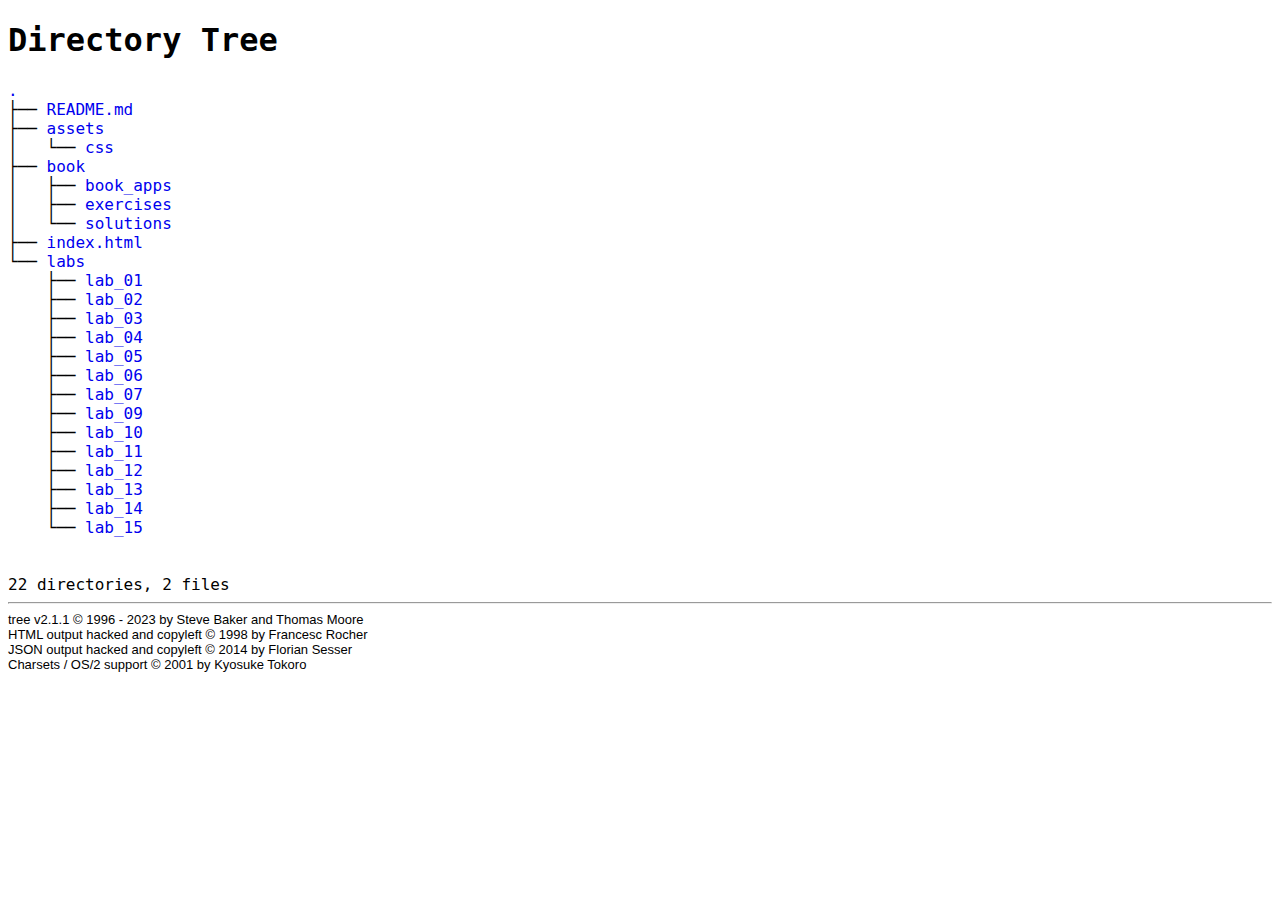
<file: index.html>
<!DOCTYPE html>
<html>
<head>
 <meta http-equiv="Content-Type" content="text/html; charset=UTF-8">
 <meta name="Author" content="Made by 'tree'">
 <meta name="GENERATOR" content="tree v2.1.1 © 1996 - 2023 by Steve Baker, Thomas Moore, Francesc Rocher, Florian Sesser, Kyosuke Tokoro">
 <title>Directory Tree</title>
 <style type="text/css">
  BODY { font-family : monospace, sans-serif;  color: black;}
  P { font-family : monospace, sans-serif; color: black; margin:0px; padding: 0px;}
  A:visited { text-decoration : none; margin : 0px; padding : 0px;}
  A:link    { text-decoration : none; margin : 0px; padding : 0px;}
  A:hover   { text-decoration: underline; background-color : yellow; margin : 0px; padding : 0px;}
  A:active  { margin : 0px; padding : 0px;}
  .VERSION { font-size: small; font-family : arial, sans-serif; }
  .NORM  { color: black;  }
  .FIFO  { color: purple; }
  .CHAR  { color: yellow; }
  .DIR   { color: blue;   }
  .BLOCK { color: yellow; }
  .LINK  { color: aqua;   }
  .SOCK  { color: fuchsia;}
  .EXEC  { color: green;  }
 </style>
</head>
<body>
	<h1>Directory Tree</h1><p>
	<a href="./">.</a><br>
	├── <a href="./README.md">README.md</a><br>
	├── <a href="./assets/">assets</a><br>
	│   └── <a href="./assets/css/">css</a><br>
	├── <a href="./book/">book</a><br>
	│   ├── <a href="./book/book_apps/">book_apps</a><br>
	│   ├── <a href="./book/exercises/">exercises</a><br>
	│   └── <a href="./book/solutions/">solutions</a><br>
	├── <a href="./index.html">index.html</a><br>
	└── <a href="./labs/">labs</a><br>
	&nbsp;&nbsp;&nbsp; ├── <a href="./labs/lab_01/">lab_01</a><br>
	&nbsp;&nbsp;&nbsp; ├── <a href="./labs/lab_02/">lab_02</a><br>
	&nbsp;&nbsp;&nbsp; ├── <a href="./labs/lab_03/">lab_03</a><br>
	&nbsp;&nbsp;&nbsp; ├── <a href="./labs/lab_04/">lab_04</a><br>
	&nbsp;&nbsp;&nbsp; ├── <a href="./labs/lab_05/">lab_05</a><br>
	&nbsp;&nbsp;&nbsp; ├── <a href="./labs/lab_06/">lab_06</a><br>
	&nbsp;&nbsp;&nbsp; ├── <a href="./labs/lab_07/">lab_07</a><br>
	&nbsp;&nbsp;&nbsp; ├── <a href="./labs/lab_09/">lab_09</a><br>
	&nbsp;&nbsp;&nbsp; ├── <a href="./labs/lab_10/">lab_10</a><br>
	&nbsp;&nbsp;&nbsp; ├── <a href="./labs/lab_11/">lab_11</a><br>
	&nbsp;&nbsp;&nbsp; ├── <a href="./labs/lab_12/">lab_12</a><br>
	&nbsp;&nbsp;&nbsp; ├── <a href="./labs/lab_13/">lab_13</a><br>
	&nbsp;&nbsp;&nbsp; ├── <a href="./labs/lab_14/">lab_14</a><br>
	&nbsp;&nbsp;&nbsp; └── <a href="./labs/lab_15/">lab_15</a><br>
<br><br><p>

22 directories, 2 files

</p>
	<hr>
	<p class="VERSION">
		 tree v2.1.1 © 1996 - 2023 by Steve Baker and Thomas Moore <br>
		 HTML output hacked and copyleft © 1998 by Francesc Rocher <br>
		 JSON output hacked and copyleft © 2014 by Florian Sesser <br>
		 Charsets / OS/2 support © 2001 by Kyosuke Tokoro
	</p>
</body>
</html>
</file>
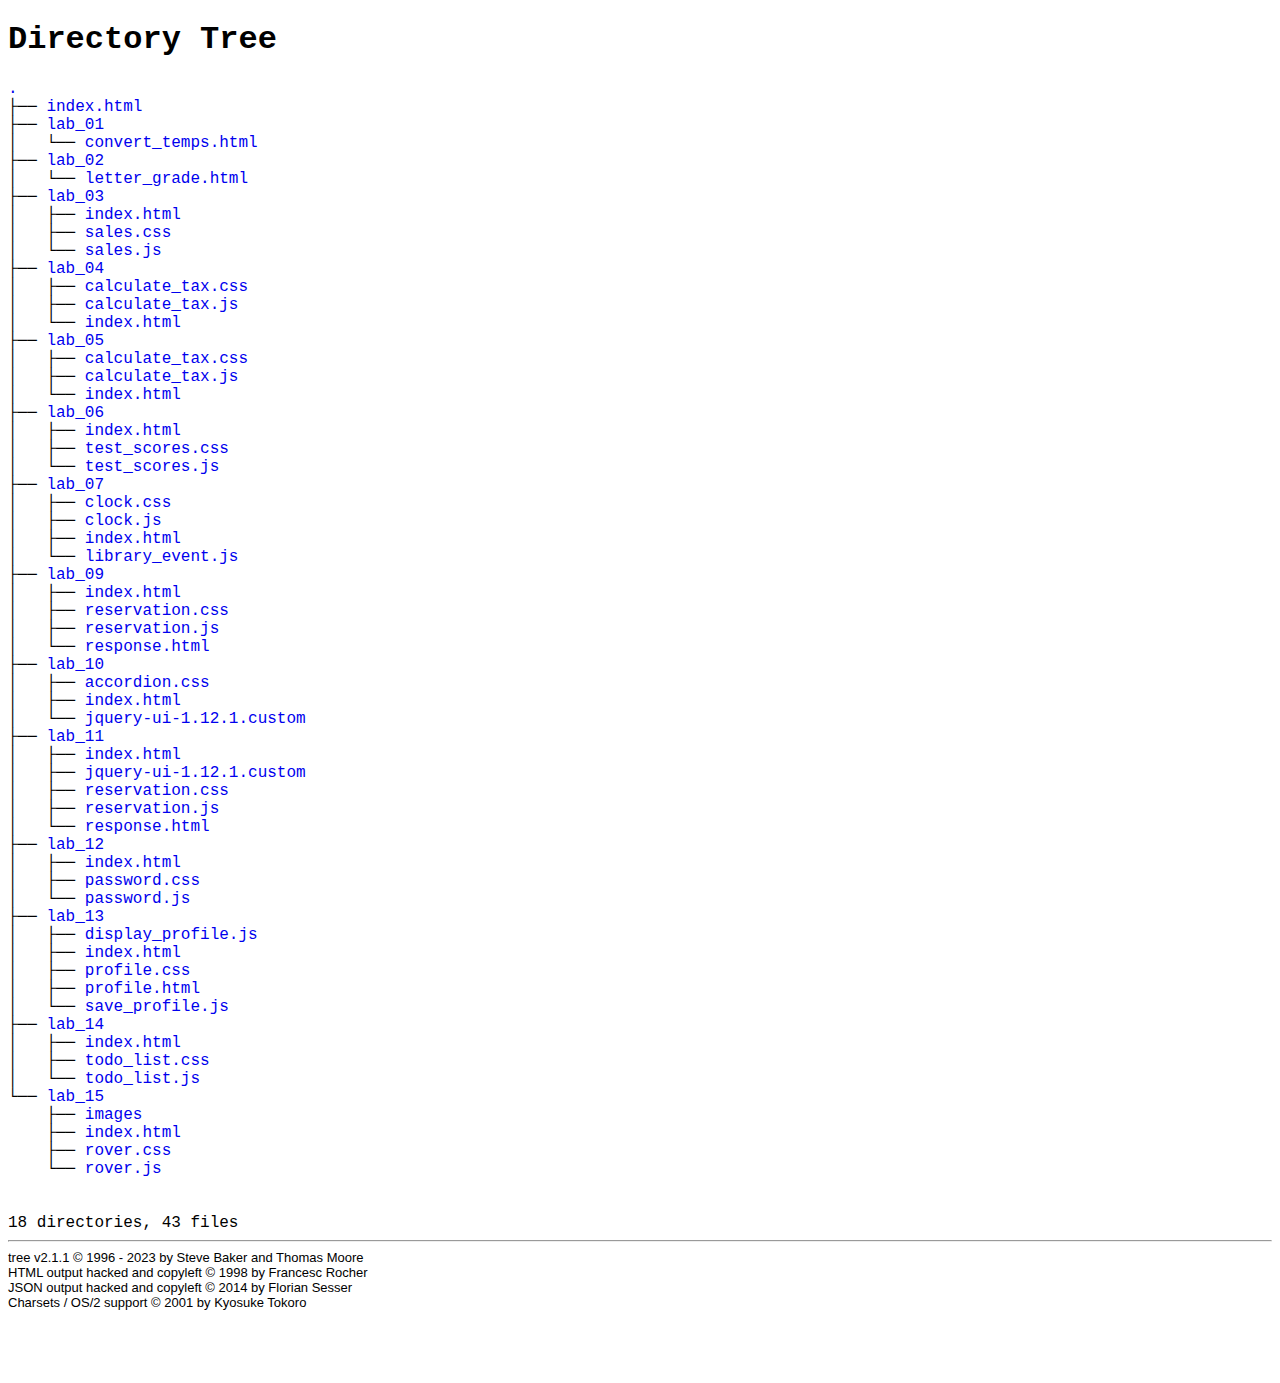
<file: labs/index.html>
<!DOCTYPE html>
<html>
<head>
 <meta http-equiv="Content-Type" content="text/html; charset=UTF-8">
 <meta name="Author" content="Made by 'tree'">
 <meta name="GENERATOR" content="tree v2.1.1 © 1996 - 2023 by Steve Baker, Thomas Moore, Francesc Rocher, Florian Sesser, Kyosuke Tokoro">
 <title>Directory Tree</title>
 <style type="text/css">
  BODY { font-family : monospace, sans-serif;  color: black;}
  P { font-family : monospace, sans-serif; color: black; margin:0px; padding: 0px;}
  A:visited { text-decoration : none; margin : 0px; padding : 0px;}
  A:link    { text-decoration : none; margin : 0px; padding : 0px;}
  A:hover   { text-decoration: underline; background-color : yellow; margin : 0px; padding : 0px;}
  A:active  { margin : 0px; padding : 0px;}
  .VERSION { font-size: small; font-family : arial, sans-serif; }
  .NORM  { color: black;  }
  .FIFO  { color: purple; }
  .CHAR  { color: yellow; }
  .DIR   { color: blue;   }
  .BLOCK { color: yellow; }
  .LINK  { color: aqua;   }
  .SOCK  { color: fuchsia;}
  .EXEC  { color: green;  }
 </style>
</head>
<body>
	<h1>Directory Tree</h1><p>
	<a href="./">.</a><br>
	├── <a href="./index.html">index.html</a><br>
	├── <a href="./lab_01/">lab_01</a><br>
	│   └── <a href="./lab_01/convert_temps.html">convert_temps.html</a><br>
	├── <a href="./lab_02/">lab_02</a><br>
	│   └── <a href="./lab_02/letter_grade.html">letter_grade.html</a><br>
	├── <a href="./lab_03/">lab_03</a><br>
	│   ├── <a href="./lab_03/index.html">index.html</a><br>
	│   ├── <a href="./lab_03/sales.css">sales.css</a><br>
	│   └── <a href="./lab_03/sales.js">sales.js</a><br>
	├── <a href="./lab_04/">lab_04</a><br>
	│   ├── <a href="./lab_04/calculate_tax.css">calculate_tax.css</a><br>
	│   ├── <a href="./lab_04/calculate_tax.js">calculate_tax.js</a><br>
	│   └── <a href="./lab_04/index.html">index.html</a><br>
	├── <a href="./lab_05/">lab_05</a><br>
	│   ├── <a href="./lab_05/calculate_tax.css">calculate_tax.css</a><br>
	│   ├── <a href="./lab_05/calculate_tax.js">calculate_tax.js</a><br>
	│   └── <a href="./lab_05/index.html">index.html</a><br>
	├── <a href="./lab_06/">lab_06</a><br>
	│   ├── <a href="./lab_06/index.html">index.html</a><br>
	│   ├── <a href="./lab_06/test_scores.css">test_scores.css</a><br>
	│   └── <a href="./lab_06/test_scores.js">test_scores.js</a><br>
	├── <a href="./lab_07/">lab_07</a><br>
	│   ├── <a href="./lab_07/clock.css">clock.css</a><br>
	│   ├── <a href="./lab_07/clock.js">clock.js</a><br>
	│   ├── <a href="./lab_07/index.html">index.html</a><br>
	│   └── <a href="./lab_07/library_event.js">library_event.js</a><br>
	├── <a href="./lab_09/">lab_09</a><br>
	│   ├── <a href="./lab_09/index.html">index.html</a><br>
	│   ├── <a href="./lab_09/reservation.css">reservation.css</a><br>
	│   ├── <a href="./lab_09/reservation.js">reservation.js</a><br>
	│   └── <a href="./lab_09/response.html">response.html</a><br>
	├── <a href="./lab_10/">lab_10</a><br>
	│   ├── <a href="./lab_10/accordion.css">accordion.css</a><br>
	│   ├── <a href="./lab_10/index.html">index.html</a><br>
	│   └── <a href="./lab_10/jquery-ui-1.12.1.custom/">jquery-ui-1.12.1.custom</a><br>
	├── <a href="./lab_11/">lab_11</a><br>
	│   ├── <a href="./lab_11/index.html">index.html</a><br>
	│   ├── <a href="./lab_11/jquery-ui-1.12.1.custom/">jquery-ui-1.12.1.custom</a><br>
	│   ├── <a href="./lab_11/reservation.css">reservation.css</a><br>
	│   ├── <a href="./lab_11/reservation.js">reservation.js</a><br>
	│   └── <a href="./lab_11/response.html">response.html</a><br>
	├── <a href="./lab_12/">lab_12</a><br>
	│   ├── <a href="./lab_12/index.html">index.html</a><br>
	│   ├── <a href="./lab_12/password.css">password.css</a><br>
	│   └── <a href="./lab_12/password.js">password.js</a><br>
	├── <a href="./lab_13/">lab_13</a><br>
	│   ├── <a href="./lab_13/display_profile.js">display_profile.js</a><br>
	│   ├── <a href="./lab_13/index.html">index.html</a><br>
	│   ├── <a href="./lab_13/profile.css">profile.css</a><br>
	│   ├── <a href="./lab_13/profile.html">profile.html</a><br>
	│   └── <a href="./lab_13/save_profile.js">save_profile.js</a><br>
	├── <a href="./lab_14/">lab_14</a><br>
	│   ├── <a href="./lab_14/index.html">index.html</a><br>
	│   ├── <a href="./lab_14/todo_list.css">todo_list.css</a><br>
	│   └── <a href="./lab_14/todo_list.js">todo_list.js</a><br>
	└── <a href="./lab_15/">lab_15</a><br>
	&nbsp;&nbsp;&nbsp; ├── <a href="./lab_15/images/">images</a><br>
	&nbsp;&nbsp;&nbsp; ├── <a href="./lab_15/index.html">index.html</a><br>
	&nbsp;&nbsp;&nbsp; ├── <a href="./lab_15/rover.css">rover.css</a><br>
	&nbsp;&nbsp;&nbsp; └── <a href="./lab_15/rover.js">rover.js</a><br>
<br><br><p>

18 directories, 43 files

</p>
	<hr>
	<p class="VERSION">
		 tree v2.1.1 © 1996 - 2023 by Steve Baker and Thomas Moore <br>
		 HTML output hacked and copyleft © 1998 by Francesc Rocher <br>
		 JSON output hacked and copyleft © 2014 by Florian Sesser <br>
		 Charsets / OS/2 support © 2001 by Kyosuke Tokoro
	</p>
</body>
</html>
</file>
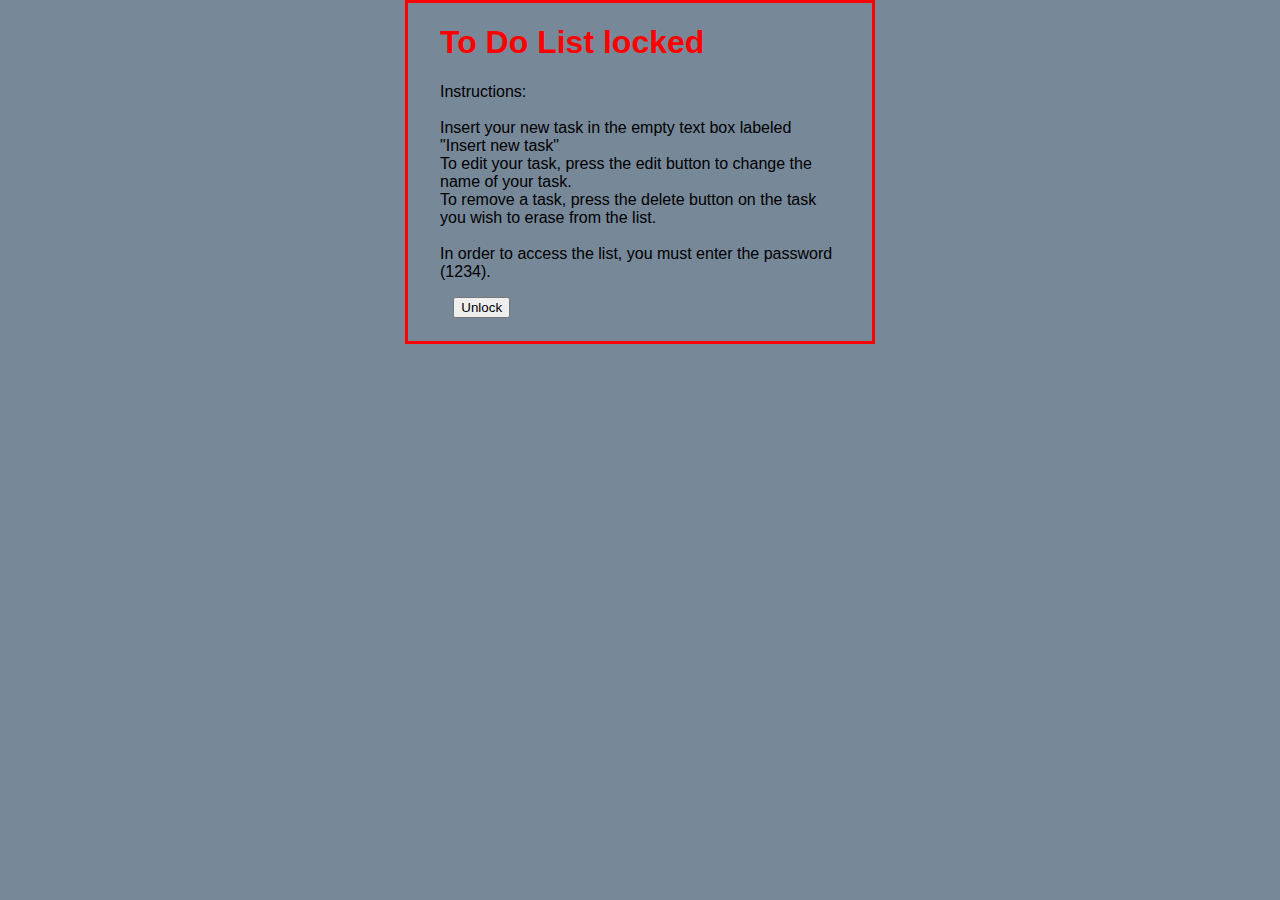
<file: mini-project/index.html>
<!DOCTYPE html>
<html>
<head>
    <meta charset="UTF-8">
    <meta name="viewport" content="width=device-width, initial-scale=1">
    <title>Index Page</title>
    <link rel="stylesheet" href="index.css">
</head>
<body>
    <main>
        <h1>To Do List locked</h1>
        <form id = "unlock_list" name = "unlock_list"
        action="to_do.html" method="get">
        
        <div>
			<p>Instructions:
                <br><br>Insert your new task in the empty text box labeled "Insert new task"
                <br>To edit your task, press the edit button to change the name of your task.
                <br>To remove a task, press the delete button on the task you wish to erase from the list.
                <br><br>In order to access the list, you must enter the password (1234).
			</p>
		</div>
        <div>
            <label>&nbsp;</label>
            <input type="button" id="unlock" value="Unlock">
        </div>
        </form>
        </main>
    </main>
    <script src="index.js"></script>
</body>
</html>
</file>
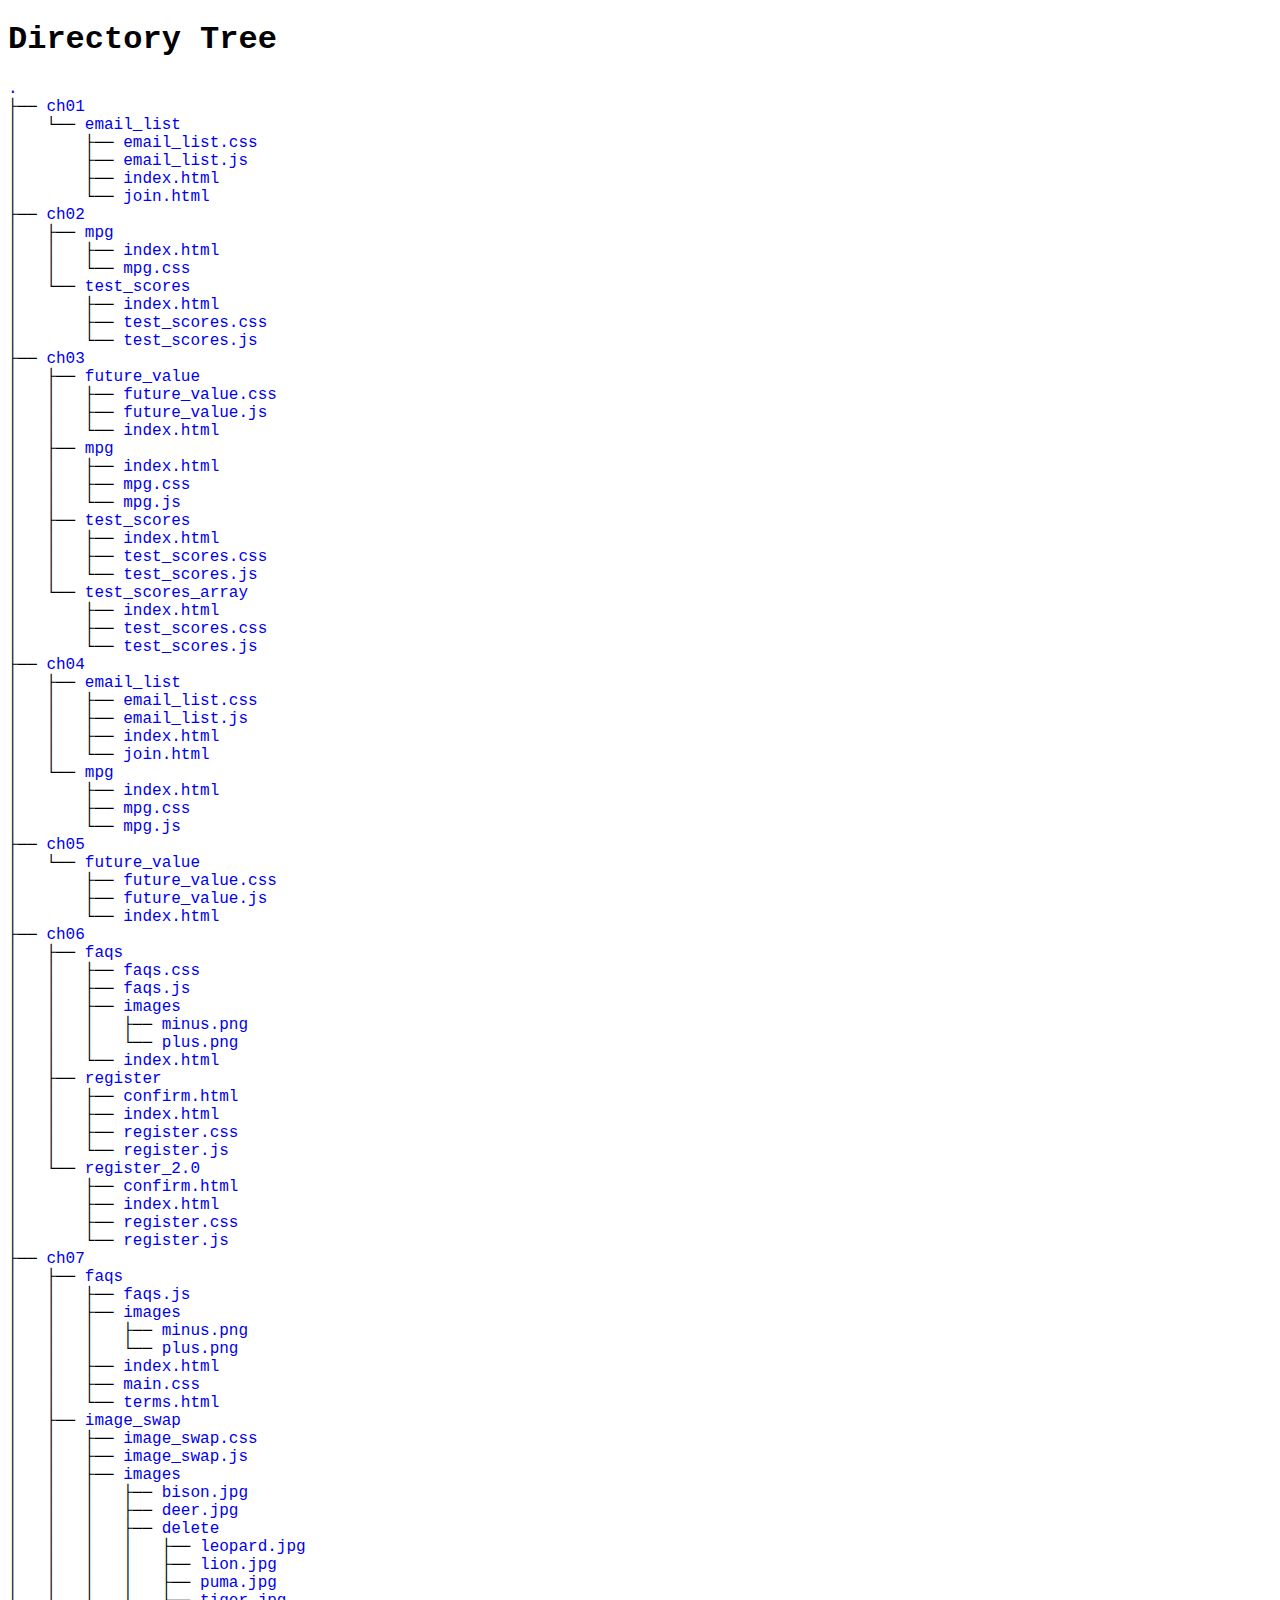
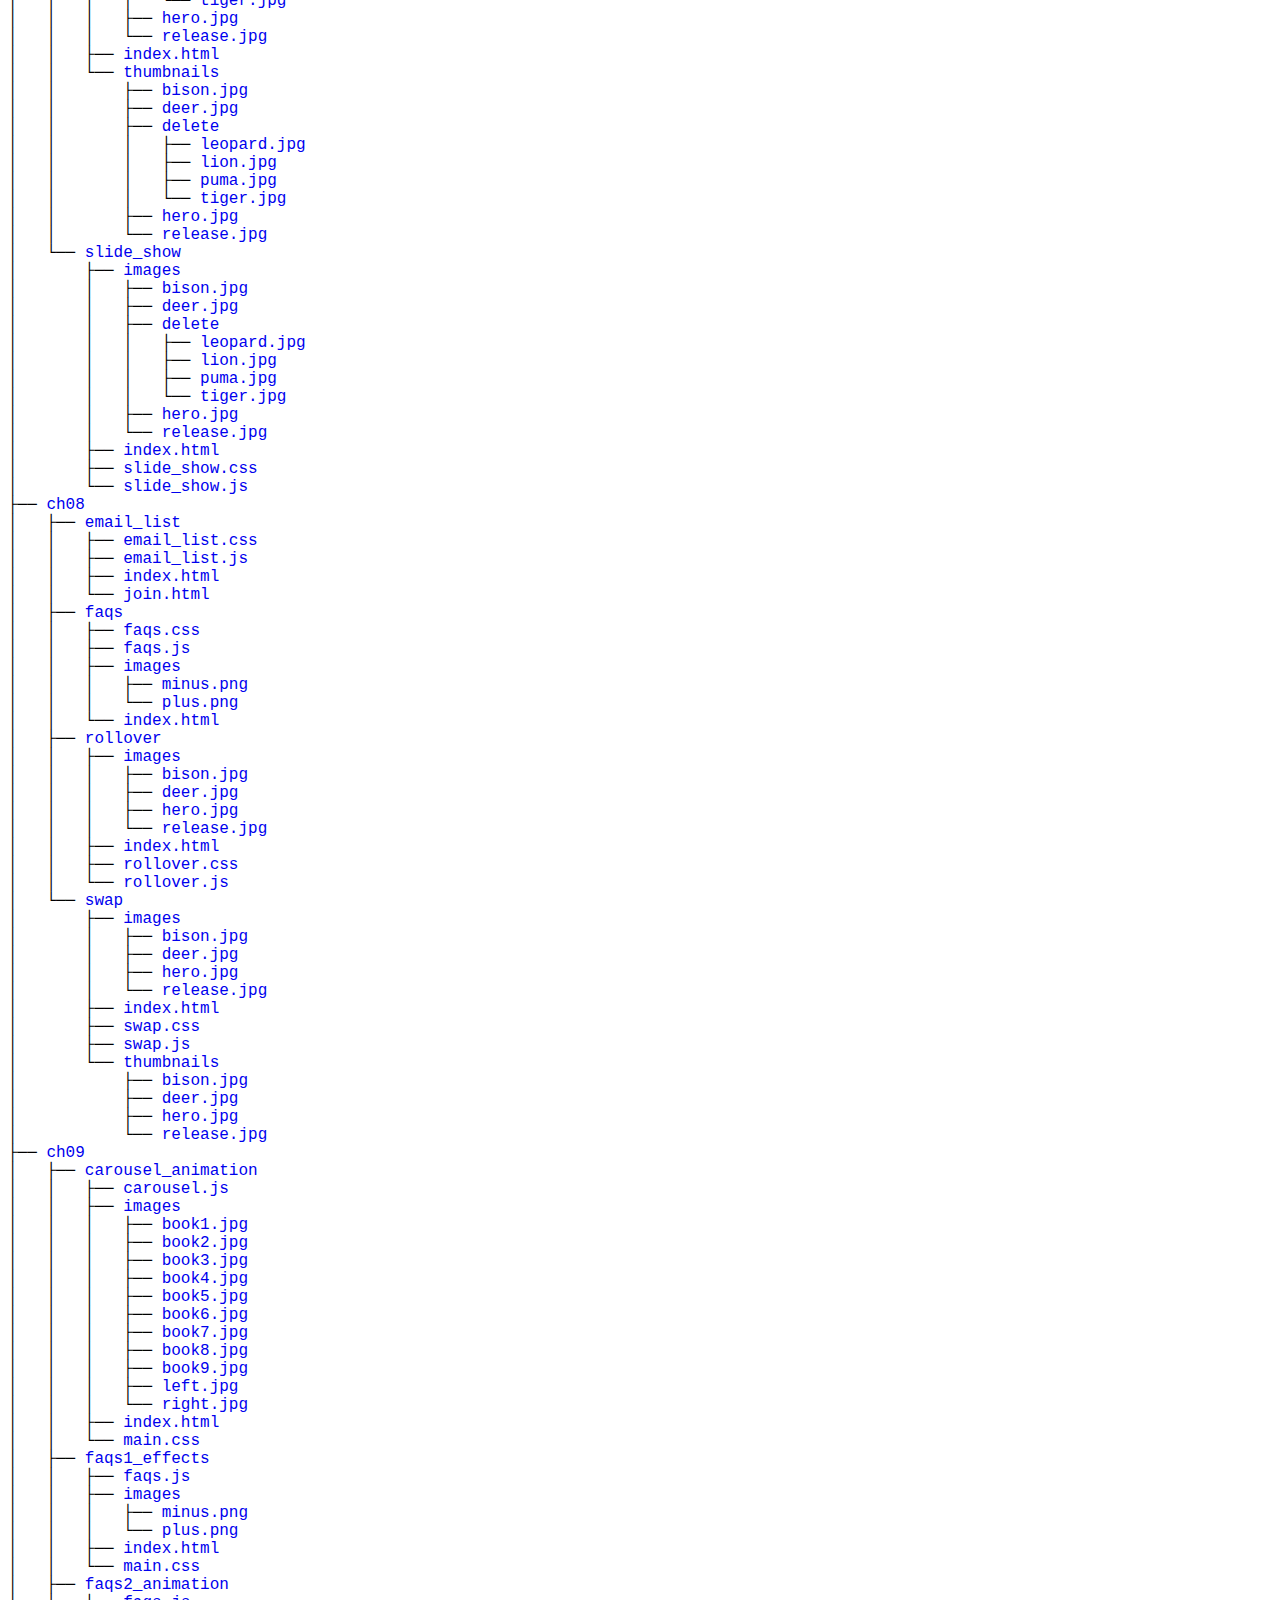
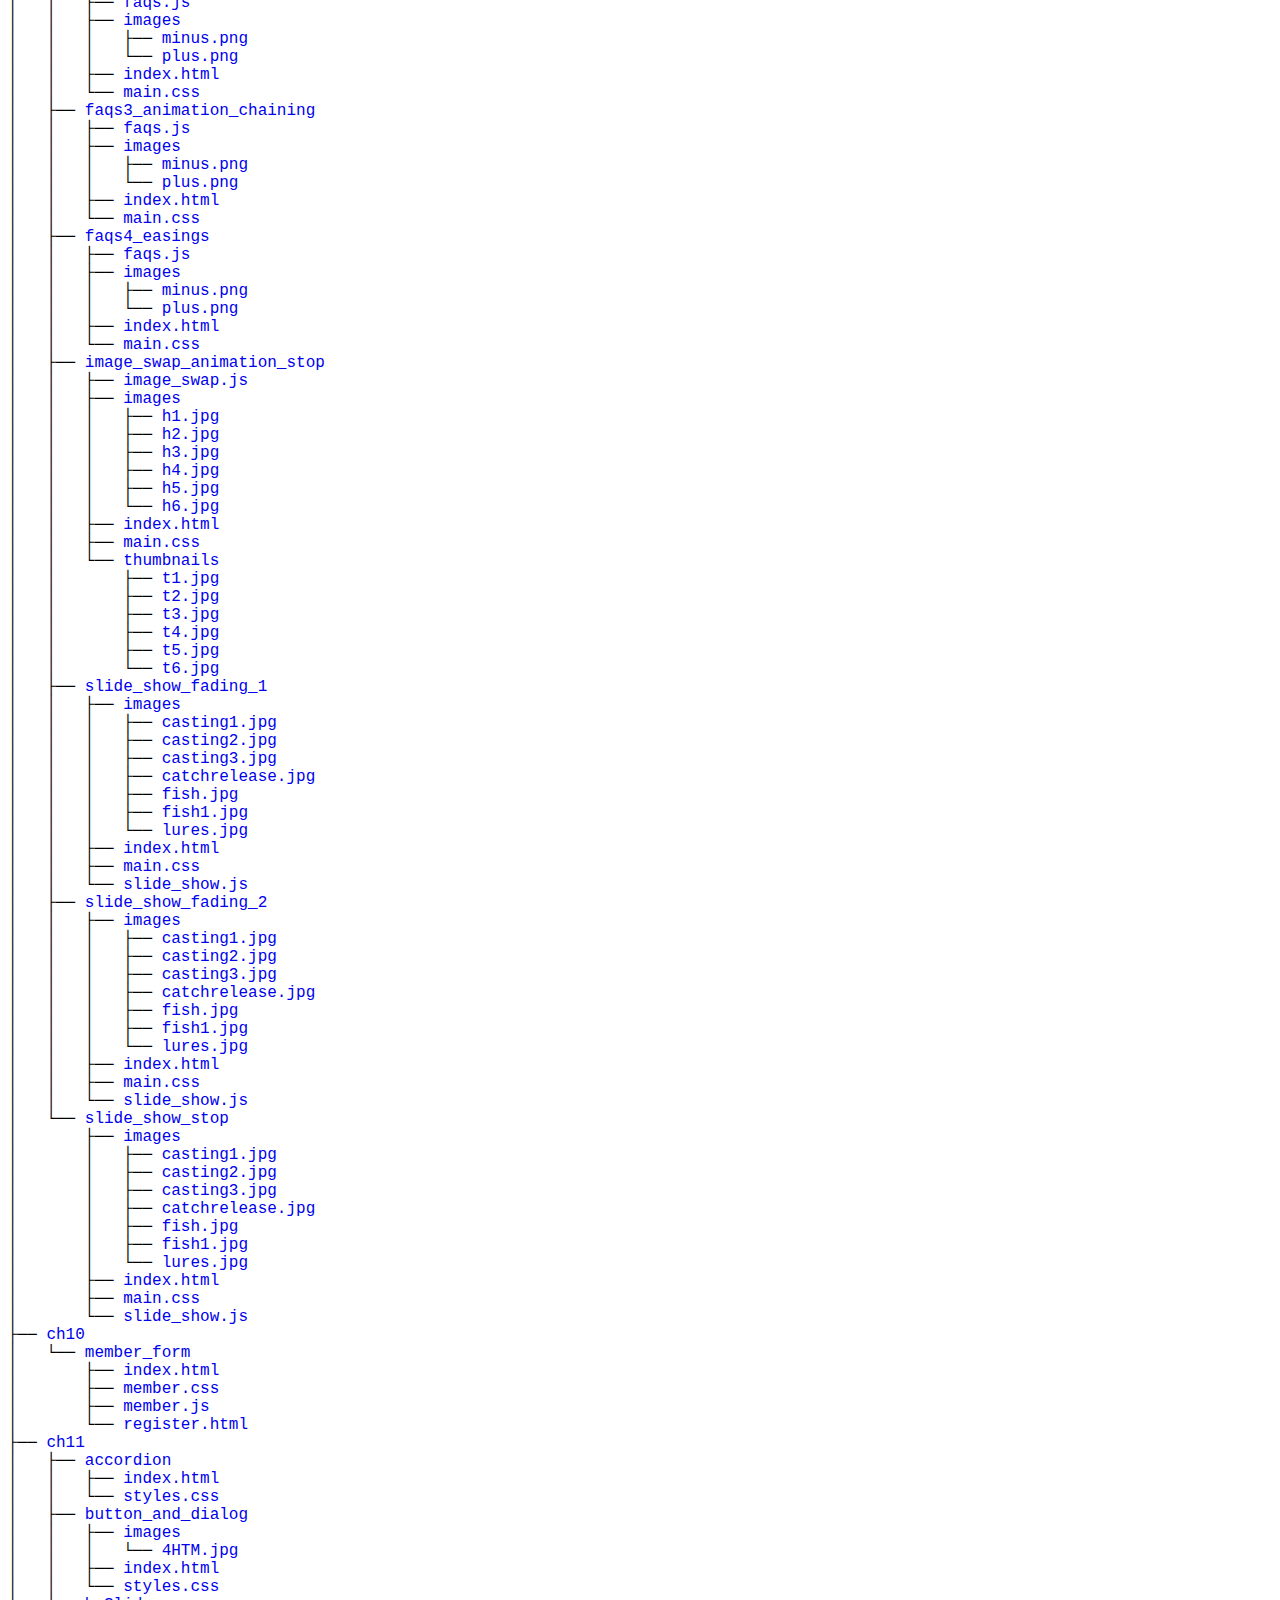
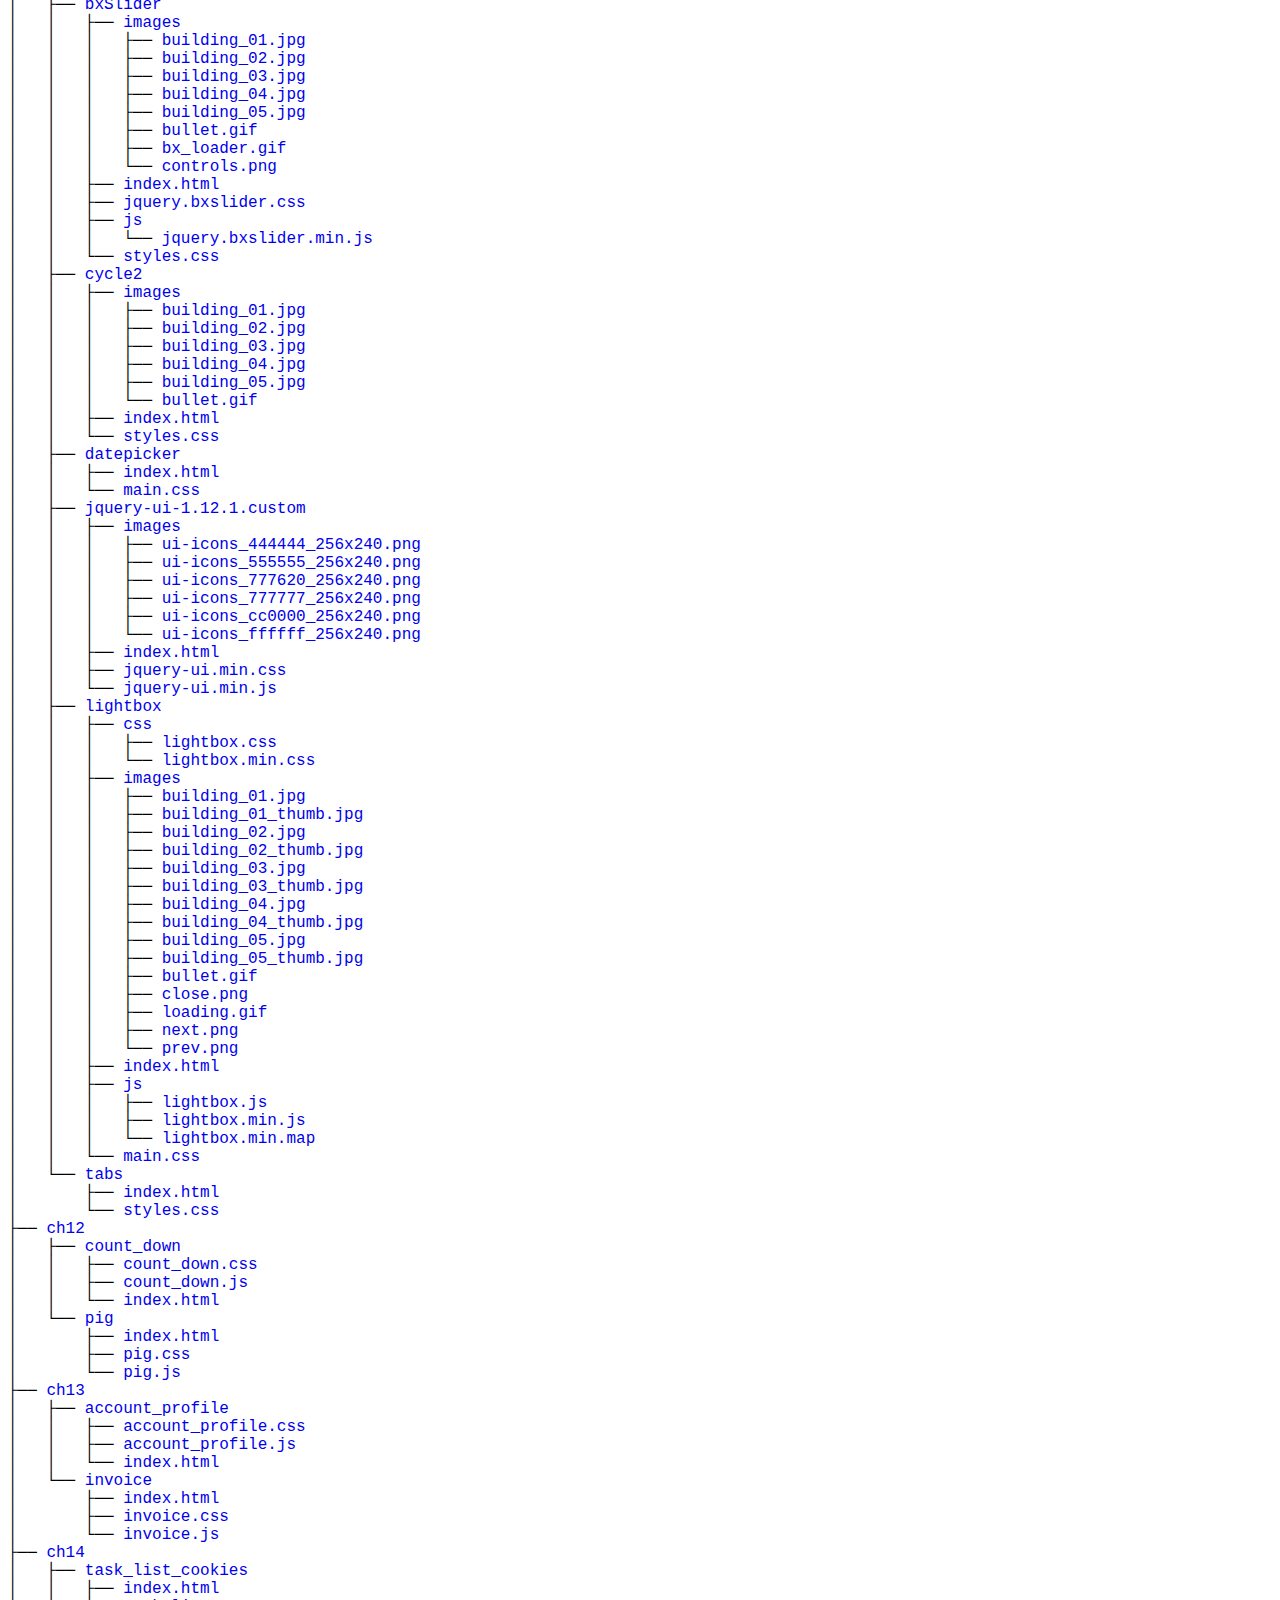
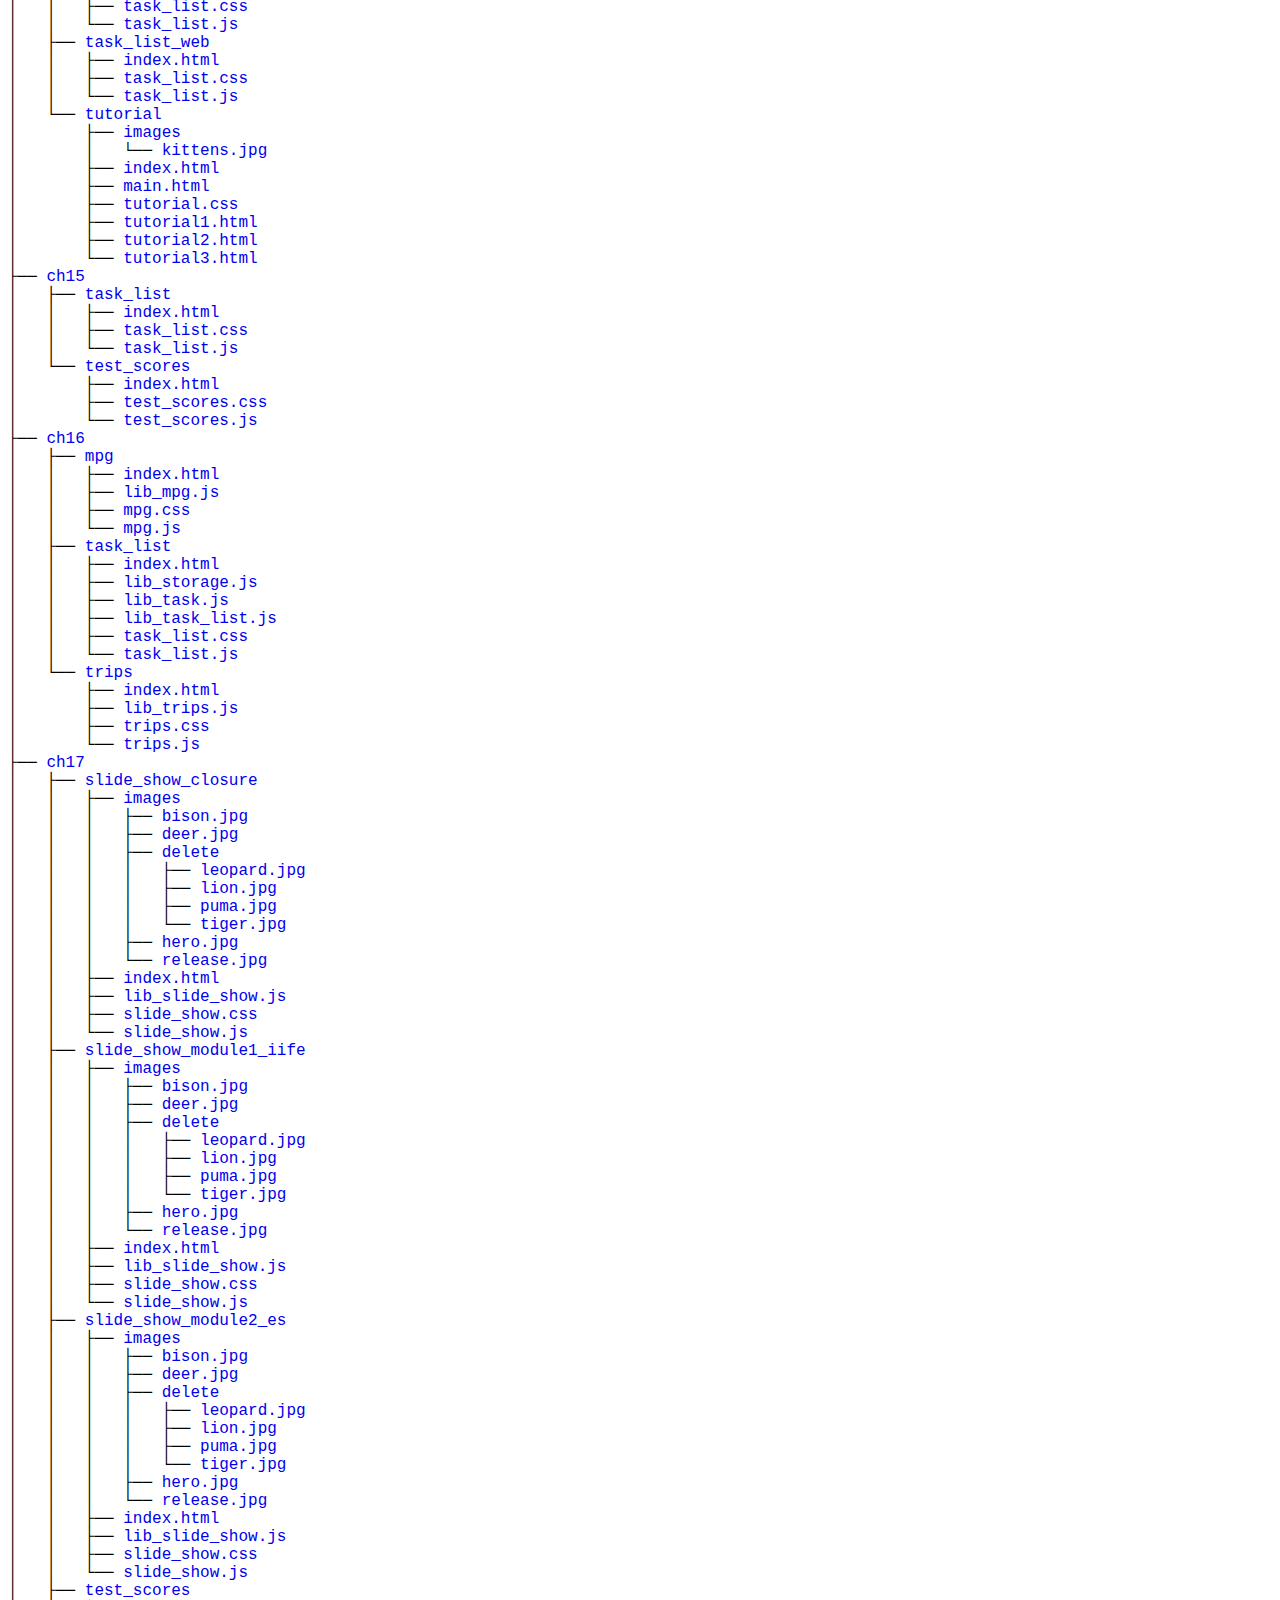
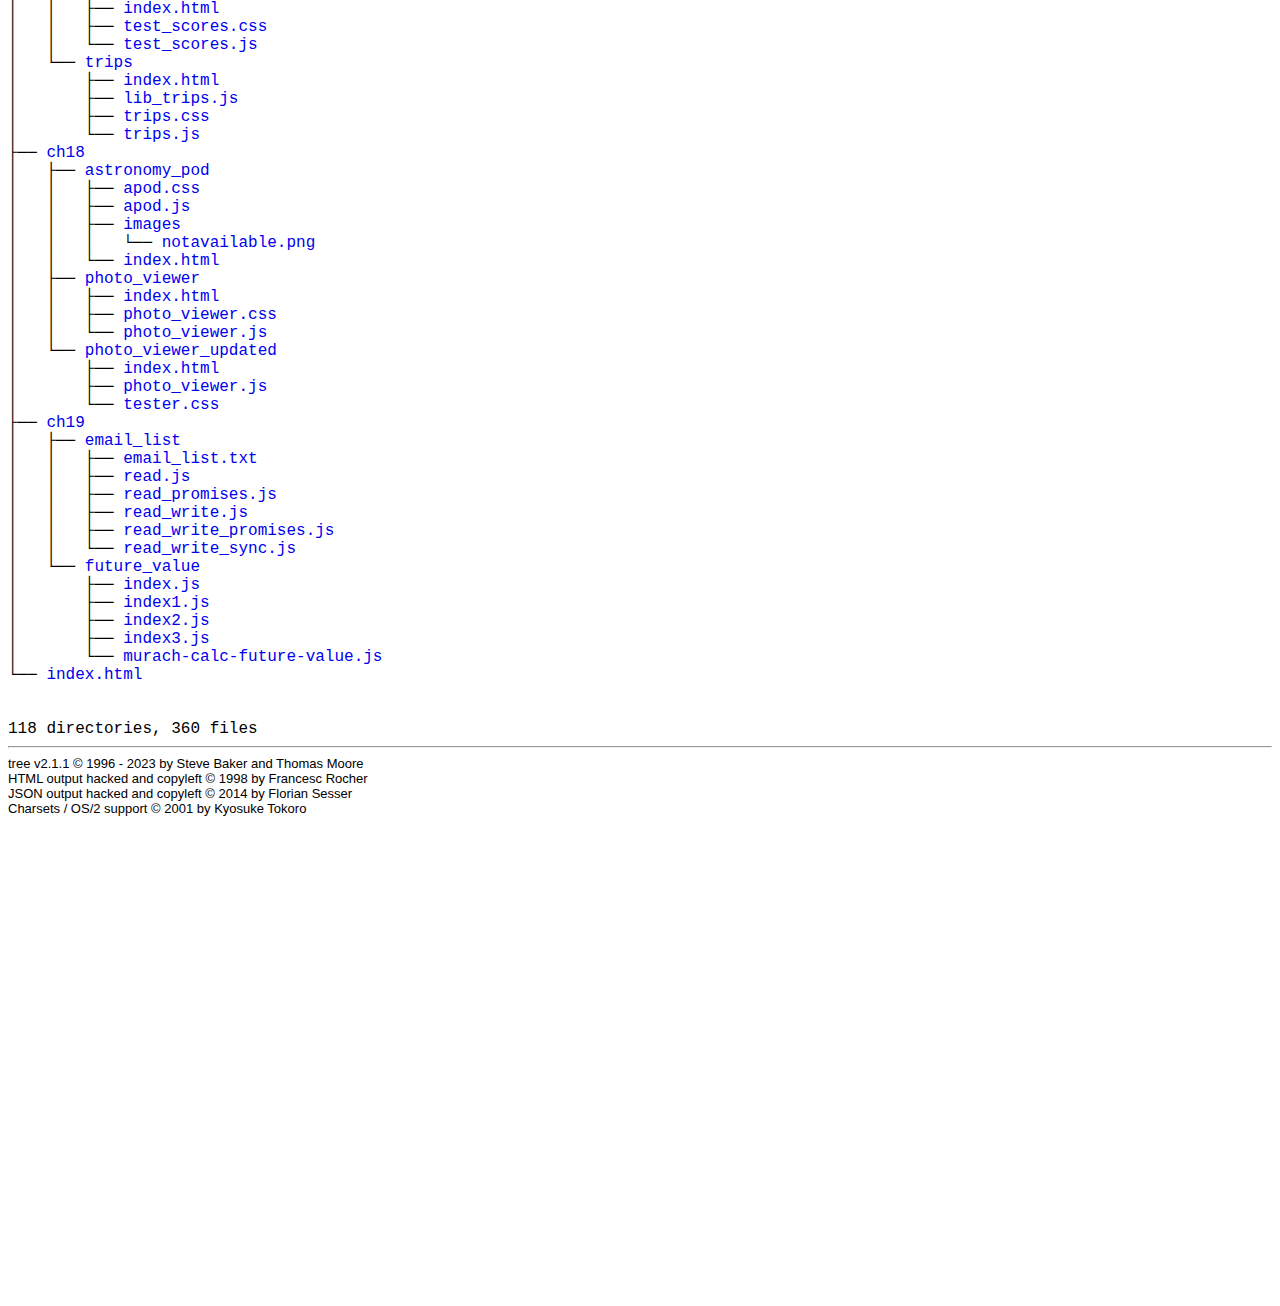
<file: book/book_apps/index.html>
<!DOCTYPE html>
<html>
<head>
 <meta http-equiv="Content-Type" content="text/html; charset=UTF-8">
 <meta name="Author" content="Made by 'tree'">
 <meta name="GENERATOR" content="tree v2.1.1 © 1996 - 2023 by Steve Baker, Thomas Moore, Francesc Rocher, Florian Sesser, Kyosuke Tokoro">
 <title>Directory Tree</title>
 <style type="text/css">
  BODY { font-family : monospace, sans-serif;  color: black;}
  P { font-family : monospace, sans-serif; color: black; margin:0px; padding: 0px;}
  A:visited { text-decoration : none; margin : 0px; padding : 0px;}
  A:link    { text-decoration : none; margin : 0px; padding : 0px;}
  A:hover   { text-decoration: underline; background-color : yellow; margin : 0px; padding : 0px;}
  A:active  { margin : 0px; padding : 0px;}
  .VERSION { font-size: small; font-family : arial, sans-serif; }
  .NORM  { color: black;  }
  .FIFO  { color: purple; }
  .CHAR  { color: yellow; }
  .DIR   { color: blue;   }
  .BLOCK { color: yellow; }
  .LINK  { color: aqua;   }
  .SOCK  { color: fuchsia;}
  .EXEC  { color: green;  }
 </style>
</head>
<body>
	<h1>Directory Tree</h1><p>
	<a href="./">.</a><br>
	├── <a href="./ch01/">ch01</a><br>
	│   └── <a href="./ch01/email_list/">email_list</a><br>
	│   &nbsp;&nbsp;&nbsp; ├── <a href="./ch01/email_list/email_list.css">email_list.css</a><br>
	│   &nbsp;&nbsp;&nbsp; ├── <a href="./ch01/email_list/email_list.js">email_list.js</a><br>
	│   &nbsp;&nbsp;&nbsp; ├── <a href="./ch01/email_list/index.html">index.html</a><br>
	│   &nbsp;&nbsp;&nbsp; └── <a href="./ch01/email_list/join.html">join.html</a><br>
	├── <a href="./ch02/">ch02</a><br>
	│   ├── <a href="./ch02/mpg/">mpg</a><br>
	│   │   ├── <a href="./ch02/mpg/index.html">index.html</a><br>
	│   │   └── <a href="./ch02/mpg/mpg.css">mpg.css</a><br>
	│   └── <a href="./ch02/test_scores/">test_scores</a><br>
	│   &nbsp;&nbsp;&nbsp; ├── <a href="./ch02/test_scores/index.html">index.html</a><br>
	│   &nbsp;&nbsp;&nbsp; ├── <a href="./ch02/test_scores/test_scores.css">test_scores.css</a><br>
	│   &nbsp;&nbsp;&nbsp; └── <a href="./ch02/test_scores/test_scores.js">test_scores.js</a><br>
	├── <a href="./ch03/">ch03</a><br>
	│   ├── <a href="./ch03/future_value/">future_value</a><br>
	│   │   ├── <a href="./ch03/future_value/future_value.css">future_value.css</a><br>
	│   │   ├── <a href="./ch03/future_value/future_value.js">future_value.js</a><br>
	│   │   └── <a href="./ch03/future_value/index.html">index.html</a><br>
	│   ├── <a href="./ch03/mpg/">mpg</a><br>
	│   │   ├── <a href="./ch03/mpg/index.html">index.html</a><br>
	│   │   ├── <a href="./ch03/mpg/mpg.css">mpg.css</a><br>
	│   │   └── <a href="./ch03/mpg/mpg.js">mpg.js</a><br>
	│   ├── <a href="./ch03/test_scores/">test_scores</a><br>
	│   │   ├── <a href="./ch03/test_scores/index.html">index.html</a><br>
	│   │   ├── <a href="./ch03/test_scores/test_scores.css">test_scores.css</a><br>
	│   │   └── <a href="./ch03/test_scores/test_scores.js">test_scores.js</a><br>
	│   └── <a href="./ch03/test_scores_array/">test_scores_array</a><br>
	│   &nbsp;&nbsp;&nbsp; ├── <a href="./ch03/test_scores_array/index.html">index.html</a><br>
	│   &nbsp;&nbsp;&nbsp; ├── <a href="./ch03/test_scores_array/test_scores.css">test_scores.css</a><br>
	│   &nbsp;&nbsp;&nbsp; └── <a href="./ch03/test_scores_array/test_scores.js">test_scores.js</a><br>
	├── <a href="./ch04/">ch04</a><br>
	│   ├── <a href="./ch04/email_list/">email_list</a><br>
	│   │   ├── <a href="./ch04/email_list/email_list.css">email_list.css</a><br>
	│   │   ├── <a href="./ch04/email_list/email_list.js">email_list.js</a><br>
	│   │   ├── <a href="./ch04/email_list/index.html">index.html</a><br>
	│   │   └── <a href="./ch04/email_list/join.html">join.html</a><br>
	│   └── <a href="./ch04/mpg/">mpg</a><br>
	│   &nbsp;&nbsp;&nbsp; ├── <a href="./ch04/mpg/index.html">index.html</a><br>
	│   &nbsp;&nbsp;&nbsp; ├── <a href="./ch04/mpg/mpg.css">mpg.css</a><br>
	│   &nbsp;&nbsp;&nbsp; └── <a href="./ch04/mpg/mpg.js">mpg.js</a><br>
	├── <a href="./ch05/">ch05</a><br>
	│   └── <a href="./ch05/future_value/">future_value</a><br>
	│   &nbsp;&nbsp;&nbsp; ├── <a href="./ch05/future_value/future_value.css">future_value.css</a><br>
	│   &nbsp;&nbsp;&nbsp; ├── <a href="./ch05/future_value/future_value.js">future_value.js</a><br>
	│   &nbsp;&nbsp;&nbsp; └── <a href="./ch05/future_value/index.html">index.html</a><br>
	├── <a href="./ch06/">ch06</a><br>
	│   ├── <a href="./ch06/faqs/">faqs</a><br>
	│   │   ├── <a href="./ch06/faqs/faqs.css">faqs.css</a><br>
	│   │   ├── <a href="./ch06/faqs/faqs.js">faqs.js</a><br>
	│   │   ├── <a href="./ch06/faqs/images/">images</a><br>
	│   │   │   ├── <a href="./ch06/faqs/images/minus.png">minus.png</a><br>
	│   │   │   └── <a href="./ch06/faqs/images/plus.png">plus.png</a><br>
	│   │   └── <a href="./ch06/faqs/index.html">index.html</a><br>
	│   ├── <a href="./ch06/register/">register</a><br>
	│   │   ├── <a href="./ch06/register/confirm.html">confirm.html</a><br>
	│   │   ├── <a href="./ch06/register/index.html">index.html</a><br>
	│   │   ├── <a href="./ch06/register/register.css">register.css</a><br>
	│   │   └── <a href="./ch06/register/register.js">register.js</a><br>
	│   └── <a href="./ch06/register_2.0/">register_2.0</a><br>
	│   &nbsp;&nbsp;&nbsp; ├── <a href="./ch06/register_2.0/confirm.html">confirm.html</a><br>
	│   &nbsp;&nbsp;&nbsp; ├── <a href="./ch06/register_2.0/index.html">index.html</a><br>
	│   &nbsp;&nbsp;&nbsp; ├── <a href="./ch06/register_2.0/register.css">register.css</a><br>
	│   &nbsp;&nbsp;&nbsp; └── <a href="./ch06/register_2.0/register.js">register.js</a><br>
	├── <a href="./ch07/">ch07</a><br>
	│   ├── <a href="./ch07/faqs/">faqs</a><br>
	│   │   ├── <a href="./ch07/faqs/faqs.js">faqs.js</a><br>
	│   │   ├── <a href="./ch07/faqs/images/">images</a><br>
	│   │   │   ├── <a href="./ch07/faqs/images/minus.png">minus.png</a><br>
	│   │   │   └── <a href="./ch07/faqs/images/plus.png">plus.png</a><br>
	│   │   ├── <a href="./ch07/faqs/index.html">index.html</a><br>
	│   │   ├── <a href="./ch07/faqs/main.css">main.css</a><br>
	│   │   └── <a href="./ch07/faqs/terms.html">terms.html</a><br>
	│   ├── <a href="./ch07/image_swap/">image_swap</a><br>
	│   │   ├── <a href="./ch07/image_swap/image_swap.css">image_swap.css</a><br>
	│   │   ├── <a href="./ch07/image_swap/image_swap.js">image_swap.js</a><br>
	│   │   ├── <a href="./ch07/image_swap/images/">images</a><br>
	│   │   │   ├── <a href="./ch07/image_swap/images/bison.jpg">bison.jpg</a><br>
	│   │   │   ├── <a href="./ch07/image_swap/images/deer.jpg">deer.jpg</a><br>
	│   │   │   ├── <a href="./ch07/image_swap/images/delete/">delete</a><br>
	│   │   │   │   ├── <a href="./ch07/image_swap/images/delete/leopard.jpg">leopard.jpg</a><br>
	│   │   │   │   ├── <a href="./ch07/image_swap/images/delete/lion.jpg">lion.jpg</a><br>
	│   │   │   │   ├── <a href="./ch07/image_swap/images/delete/puma.jpg">puma.jpg</a><br>
	│   │   │   │   └── <a href="./ch07/image_swap/images/delete/tiger.jpg">tiger.jpg</a><br>
	│   │   │   ├── <a href="./ch07/image_swap/images/hero.jpg">hero.jpg</a><br>
	│   │   │   └── <a href="./ch07/image_swap/images/release.jpg">release.jpg</a><br>
	│   │   ├── <a href="./ch07/image_swap/index.html">index.html</a><br>
	│   │   └── <a href="./ch07/image_swap/thumbnails/">thumbnails</a><br>
	│   │   &nbsp;&nbsp;&nbsp; ├── <a href="./ch07/image_swap/thumbnails/bison.jpg">bison.jpg</a><br>
	│   │   &nbsp;&nbsp;&nbsp; ├── <a href="./ch07/image_swap/thumbnails/deer.jpg">deer.jpg</a><br>
	│   │   &nbsp;&nbsp;&nbsp; ├── <a href="./ch07/image_swap/thumbnails/delete/">delete</a><br>
	│   │   &nbsp;&nbsp;&nbsp; │   ├── <a href="./ch07/image_swap/thumbnails/delete/leopard.jpg">leopard.jpg</a><br>
	│   │   &nbsp;&nbsp;&nbsp; │   ├── <a href="./ch07/image_swap/thumbnails/delete/lion.jpg">lion.jpg</a><br>
	│   │   &nbsp;&nbsp;&nbsp; │   ├── <a href="./ch07/image_swap/thumbnails/delete/puma.jpg">puma.jpg</a><br>
	│   │   &nbsp;&nbsp;&nbsp; │   └── <a href="./ch07/image_swap/thumbnails/delete/tiger.jpg">tiger.jpg</a><br>
	│   │   &nbsp;&nbsp;&nbsp; ├── <a href="./ch07/image_swap/thumbnails/hero.jpg">hero.jpg</a><br>
	│   │   &nbsp;&nbsp;&nbsp; └── <a href="./ch07/image_swap/thumbnails/release.jpg">release.jpg</a><br>
	│   └── <a href="./ch07/slide_show/">slide_show</a><br>
	│   &nbsp;&nbsp;&nbsp; ├── <a href="./ch07/slide_show/images/">images</a><br>
	│   &nbsp;&nbsp;&nbsp; │   ├── <a href="./ch07/slide_show/images/bison.jpg">bison.jpg</a><br>
	│   &nbsp;&nbsp;&nbsp; │   ├── <a href="./ch07/slide_show/images/deer.jpg">deer.jpg</a><br>
	│   &nbsp;&nbsp;&nbsp; │   ├── <a href="./ch07/slide_show/images/delete/">delete</a><br>
	│   &nbsp;&nbsp;&nbsp; │   │   ├── <a href="./ch07/slide_show/images/delete/leopard.jpg">leopard.jpg</a><br>
	│   &nbsp;&nbsp;&nbsp; │   │   ├── <a href="./ch07/slide_show/images/delete/lion.jpg">lion.jpg</a><br>
	│   &nbsp;&nbsp;&nbsp; │   │   ├── <a href="./ch07/slide_show/images/delete/puma.jpg">puma.jpg</a><br>
	│   &nbsp;&nbsp;&nbsp; │   │   └── <a href="./ch07/slide_show/images/delete/tiger.jpg">tiger.jpg</a><br>
	│   &nbsp;&nbsp;&nbsp; │   ├── <a href="./ch07/slide_show/images/hero.jpg">hero.jpg</a><br>
	│   &nbsp;&nbsp;&nbsp; │   └── <a href="./ch07/slide_show/images/release.jpg">release.jpg</a><br>
	│   &nbsp;&nbsp;&nbsp; ├── <a href="./ch07/slide_show/index.html">index.html</a><br>
	│   &nbsp;&nbsp;&nbsp; ├── <a href="./ch07/slide_show/slide_show.css">slide_show.css</a><br>
	│   &nbsp;&nbsp;&nbsp; └── <a href="./ch07/slide_show/slide_show.js">slide_show.js</a><br>
	├── <a href="./ch08/">ch08</a><br>
	│   ├── <a href="./ch08/email_list/">email_list</a><br>
	│   │   ├── <a href="./ch08/email_list/email_list.css">email_list.css</a><br>
	│   │   ├── <a href="./ch08/email_list/email_list.js">email_list.js</a><br>
	│   │   ├── <a href="./ch08/email_list/index.html">index.html</a><br>
	│   │   └── <a href="./ch08/email_list/join.html">join.html</a><br>
	│   ├── <a href="./ch08/faqs/">faqs</a><br>
	│   │   ├── <a href="./ch08/faqs/faqs.css">faqs.css</a><br>
	│   │   ├── <a href="./ch08/faqs/faqs.js">faqs.js</a><br>
	│   │   ├── <a href="./ch08/faqs/images/">images</a><br>
	│   │   │   ├── <a href="./ch08/faqs/images/minus.png">minus.png</a><br>
	│   │   │   └── <a href="./ch08/faqs/images/plus.png">plus.png</a><br>
	│   │   └── <a href="./ch08/faqs/index.html">index.html</a><br>
	│   ├── <a href="./ch08/rollover/">rollover</a><br>
	│   │   ├── <a href="./ch08/rollover/images/">images</a><br>
	│   │   │   ├── <a href="./ch08/rollover/images/bison.jpg">bison.jpg</a><br>
	│   │   │   ├── <a href="./ch08/rollover/images/deer.jpg">deer.jpg</a><br>
	│   │   │   ├── <a href="./ch08/rollover/images/hero.jpg">hero.jpg</a><br>
	│   │   │   └── <a href="./ch08/rollover/images/release.jpg">release.jpg</a><br>
	│   │   ├── <a href="./ch08/rollover/index.html">index.html</a><br>
	│   │   ├── <a href="./ch08/rollover/rollover.css">rollover.css</a><br>
	│   │   └── <a href="./ch08/rollover/rollover.js">rollover.js</a><br>
	│   └── <a href="./ch08/swap/">swap</a><br>
	│   &nbsp;&nbsp;&nbsp; ├── <a href="./ch08/swap/images/">images</a><br>
	│   &nbsp;&nbsp;&nbsp; │   ├── <a href="./ch08/swap/images/bison.jpg">bison.jpg</a><br>
	│   &nbsp;&nbsp;&nbsp; │   ├── <a href="./ch08/swap/images/deer.jpg">deer.jpg</a><br>
	│   &nbsp;&nbsp;&nbsp; │   ├── <a href="./ch08/swap/images/hero.jpg">hero.jpg</a><br>
	│   &nbsp;&nbsp;&nbsp; │   └── <a href="./ch08/swap/images/release.jpg">release.jpg</a><br>
	│   &nbsp;&nbsp;&nbsp; ├── <a href="./ch08/swap/index.html">index.html</a><br>
	│   &nbsp;&nbsp;&nbsp; ├── <a href="./ch08/swap/swap.css">swap.css</a><br>
	│   &nbsp;&nbsp;&nbsp; ├── <a href="./ch08/swap/swap.js">swap.js</a><br>
	│   &nbsp;&nbsp;&nbsp; └── <a href="./ch08/swap/thumbnails/">thumbnails</a><br>
	│   &nbsp;&nbsp;&nbsp; &nbsp;&nbsp;&nbsp; ├── <a href="./ch08/swap/thumbnails/bison.jpg">bison.jpg</a><br>
	│   &nbsp;&nbsp;&nbsp; &nbsp;&nbsp;&nbsp; ├── <a href="./ch08/swap/thumbnails/deer.jpg">deer.jpg</a><br>
	│   &nbsp;&nbsp;&nbsp; &nbsp;&nbsp;&nbsp; ├── <a href="./ch08/swap/thumbnails/hero.jpg">hero.jpg</a><br>
	│   &nbsp;&nbsp;&nbsp; &nbsp;&nbsp;&nbsp; └── <a href="./ch08/swap/thumbnails/release.jpg">release.jpg</a><br>
	├── <a href="./ch09/">ch09</a><br>
	│   ├── <a href="./ch09/carousel_animation/">carousel_animation</a><br>
	│   │   ├── <a href="./ch09/carousel_animation/carousel.js">carousel.js</a><br>
	│   │   ├── <a href="./ch09/carousel_animation/images/">images</a><br>
	│   │   │   ├── <a href="./ch09/carousel_animation/images/book1.jpg">book1.jpg</a><br>
	│   │   │   ├── <a href="./ch09/carousel_animation/images/book2.jpg">book2.jpg</a><br>
	│   │   │   ├── <a href="./ch09/carousel_animation/images/book3.jpg">book3.jpg</a><br>
	│   │   │   ├── <a href="./ch09/carousel_animation/images/book4.jpg">book4.jpg</a><br>
	│   │   │   ├── <a href="./ch09/carousel_animation/images/book5.jpg">book5.jpg</a><br>
	│   │   │   ├── <a href="./ch09/carousel_animation/images/book6.jpg">book6.jpg</a><br>
	│   │   │   ├── <a href="./ch09/carousel_animation/images/book7.jpg">book7.jpg</a><br>
	│   │   │   ├── <a href="./ch09/carousel_animation/images/book8.jpg">book8.jpg</a><br>
	│   │   │   ├── <a href="./ch09/carousel_animation/images/book9.jpg">book9.jpg</a><br>
	│   │   │   ├── <a href="./ch09/carousel_animation/images/left.jpg">left.jpg</a><br>
	│   │   │   └── <a href="./ch09/carousel_animation/images/right.jpg">right.jpg</a><br>
	│   │   ├── <a href="./ch09/carousel_animation/index.html">index.html</a><br>
	│   │   └── <a href="./ch09/carousel_animation/main.css">main.css</a><br>
	│   ├── <a href="./ch09/faqs1_effects/">faqs1_effects</a><br>
	│   │   ├── <a href="./ch09/faqs1_effects/faqs.js">faqs.js</a><br>
	│   │   ├── <a href="./ch09/faqs1_effects/images/">images</a><br>
	│   │   │   ├── <a href="./ch09/faqs1_effects/images/minus.png">minus.png</a><br>
	│   │   │   └── <a href="./ch09/faqs1_effects/images/plus.png">plus.png</a><br>
	│   │   ├── <a href="./ch09/faqs1_effects/index.html">index.html</a><br>
	│   │   └── <a href="./ch09/faqs1_effects/main.css">main.css</a><br>
	│   ├── <a href="./ch09/faqs2_animation/">faqs2_animation</a><br>
	│   │   ├── <a href="./ch09/faqs2_animation/faqs.js">faqs.js</a><br>
	│   │   ├── <a href="./ch09/faqs2_animation/images/">images</a><br>
	│   │   │   ├── <a href="./ch09/faqs2_animation/images/minus.png">minus.png</a><br>
	│   │   │   └── <a href="./ch09/faqs2_animation/images/plus.png">plus.png</a><br>
	│   │   ├── <a href="./ch09/faqs2_animation/index.html">index.html</a><br>
	│   │   └── <a href="./ch09/faqs2_animation/main.css">main.css</a><br>
	│   ├── <a href="./ch09/faqs3_animation_chaining/">faqs3_animation_chaining</a><br>
	│   │   ├── <a href="./ch09/faqs3_animation_chaining/faqs.js">faqs.js</a><br>
	│   │   ├── <a href="./ch09/faqs3_animation_chaining/images/">images</a><br>
	│   │   │   ├── <a href="./ch09/faqs3_animation_chaining/images/minus.png">minus.png</a><br>
	│   │   │   └── <a href="./ch09/faqs3_animation_chaining/images/plus.png">plus.png</a><br>
	│   │   ├── <a href="./ch09/faqs3_animation_chaining/index.html">index.html</a><br>
	│   │   └── <a href="./ch09/faqs3_animation_chaining/main.css">main.css</a><br>
	│   ├── <a href="./ch09/faqs4_easings/">faqs4_easings</a><br>
	│   │   ├── <a href="./ch09/faqs4_easings/faqs.js">faqs.js</a><br>
	│   │   ├── <a href="./ch09/faqs4_easings/images/">images</a><br>
	│   │   │   ├── <a href="./ch09/faqs4_easings/images/minus.png">minus.png</a><br>
	│   │   │   └── <a href="./ch09/faqs4_easings/images/plus.png">plus.png</a><br>
	│   │   ├── <a href="./ch09/faqs4_easings/index.html">index.html</a><br>
	│   │   └── <a href="./ch09/faqs4_easings/main.css">main.css</a><br>
	│   ├── <a href="./ch09/image_swap_animation_stop/">image_swap_animation_stop</a><br>
	│   │   ├── <a href="./ch09/image_swap_animation_stop/image_swap.js">image_swap.js</a><br>
	│   │   ├── <a href="./ch09/image_swap_animation_stop/images/">images</a><br>
	│   │   │   ├── <a href="./ch09/image_swap_animation_stop/images/h1.jpg">h1.jpg</a><br>
	│   │   │   ├── <a href="./ch09/image_swap_animation_stop/images/h2.jpg">h2.jpg</a><br>
	│   │   │   ├── <a href="./ch09/image_swap_animation_stop/images/h3.jpg">h3.jpg</a><br>
	│   │   │   ├── <a href="./ch09/image_swap_animation_stop/images/h4.jpg">h4.jpg</a><br>
	│   │   │   ├── <a href="./ch09/image_swap_animation_stop/images/h5.jpg">h5.jpg</a><br>
	│   │   │   └── <a href="./ch09/image_swap_animation_stop/images/h6.jpg">h6.jpg</a><br>
	│   │   ├── <a href="./ch09/image_swap_animation_stop/index.html">index.html</a><br>
	│   │   ├── <a href="./ch09/image_swap_animation_stop/main.css">main.css</a><br>
	│   │   └── <a href="./ch09/image_swap_animation_stop/thumbnails/">thumbnails</a><br>
	│   │   &nbsp;&nbsp;&nbsp; ├── <a href="./ch09/image_swap_animation_stop/thumbnails/t1.jpg">t1.jpg</a><br>
	│   │   &nbsp;&nbsp;&nbsp; ├── <a href="./ch09/image_swap_animation_stop/thumbnails/t2.jpg">t2.jpg</a><br>
	│   │   &nbsp;&nbsp;&nbsp; ├── <a href="./ch09/image_swap_animation_stop/thumbnails/t3.jpg">t3.jpg</a><br>
	│   │   &nbsp;&nbsp;&nbsp; ├── <a href="./ch09/image_swap_animation_stop/thumbnails/t4.jpg">t4.jpg</a><br>
	│   │   &nbsp;&nbsp;&nbsp; ├── <a href="./ch09/image_swap_animation_stop/thumbnails/t5.jpg">t5.jpg</a><br>
	│   │   &nbsp;&nbsp;&nbsp; └── <a href="./ch09/image_swap_animation_stop/thumbnails/t6.jpg">t6.jpg</a><br>
	│   ├── <a href="./ch09/slide_show_fading_1/">slide_show_fading_1</a><br>
	│   │   ├── <a href="./ch09/slide_show_fading_1/images/">images</a><br>
	│   │   │   ├── <a href="./ch09/slide_show_fading_1/images/casting1.jpg">casting1.jpg</a><br>
	│   │   │   ├── <a href="./ch09/slide_show_fading_1/images/casting2.jpg">casting2.jpg</a><br>
	│   │   │   ├── <a href="./ch09/slide_show_fading_1/images/casting3.jpg">casting3.jpg</a><br>
	│   │   │   ├── <a href="./ch09/slide_show_fading_1/images/catchrelease.jpg">catchrelease.jpg</a><br>
	│   │   │   ├── <a href="./ch09/slide_show_fading_1/images/fish.jpg">fish.jpg</a><br>
	│   │   │   ├── <a href="./ch09/slide_show_fading_1/images/fish1.jpg">fish1.jpg</a><br>
	│   │   │   └── <a href="./ch09/slide_show_fading_1/images/lures.jpg">lures.jpg</a><br>
	│   │   ├── <a href="./ch09/slide_show_fading_1/index.html">index.html</a><br>
	│   │   ├── <a href="./ch09/slide_show_fading_1/main.css">main.css</a><br>
	│   │   └── <a href="./ch09/slide_show_fading_1/slide_show.js">slide_show.js</a><br>
	│   ├── <a href="./ch09/slide_show_fading_2/">slide_show_fading_2</a><br>
	│   │   ├── <a href="./ch09/slide_show_fading_2/images/">images</a><br>
	│   │   │   ├── <a href="./ch09/slide_show_fading_2/images/casting1.jpg">casting1.jpg</a><br>
	│   │   │   ├── <a href="./ch09/slide_show_fading_2/images/casting2.jpg">casting2.jpg</a><br>
	│   │   │   ├── <a href="./ch09/slide_show_fading_2/images/casting3.jpg">casting3.jpg</a><br>
	│   │   │   ├── <a href="./ch09/slide_show_fading_2/images/catchrelease.jpg">catchrelease.jpg</a><br>
	│   │   │   ├── <a href="./ch09/slide_show_fading_2/images/fish.jpg">fish.jpg</a><br>
	│   │   │   ├── <a href="./ch09/slide_show_fading_2/images/fish1.jpg">fish1.jpg</a><br>
	│   │   │   └── <a href="./ch09/slide_show_fading_2/images/lures.jpg">lures.jpg</a><br>
	│   │   ├── <a href="./ch09/slide_show_fading_2/index.html">index.html</a><br>
	│   │   ├── <a href="./ch09/slide_show_fading_2/main.css">main.css</a><br>
	│   │   └── <a href="./ch09/slide_show_fading_2/slide_show.js">slide_show.js</a><br>
	│   └── <a href="./ch09/slide_show_stop/">slide_show_stop</a><br>
	│   &nbsp;&nbsp;&nbsp; ├── <a href="./ch09/slide_show_stop/images/">images</a><br>
	│   &nbsp;&nbsp;&nbsp; │   ├── <a href="./ch09/slide_show_stop/images/casting1.jpg">casting1.jpg</a><br>
	│   &nbsp;&nbsp;&nbsp; │   ├── <a href="./ch09/slide_show_stop/images/casting2.jpg">casting2.jpg</a><br>
	│   &nbsp;&nbsp;&nbsp; │   ├── <a href="./ch09/slide_show_stop/images/casting3.jpg">casting3.jpg</a><br>
	│   &nbsp;&nbsp;&nbsp; │   ├── <a href="./ch09/slide_show_stop/images/catchrelease.jpg">catchrelease.jpg</a><br>
	│   &nbsp;&nbsp;&nbsp; │   ├── <a href="./ch09/slide_show_stop/images/fish.jpg">fish.jpg</a><br>
	│   &nbsp;&nbsp;&nbsp; │   ├── <a href="./ch09/slide_show_stop/images/fish1.jpg">fish1.jpg</a><br>
	│   &nbsp;&nbsp;&nbsp; │   └── <a href="./ch09/slide_show_stop/images/lures.jpg">lures.jpg</a><br>
	│   &nbsp;&nbsp;&nbsp; ├── <a href="./ch09/slide_show_stop/index.html">index.html</a><br>
	│   &nbsp;&nbsp;&nbsp; ├── <a href="./ch09/slide_show_stop/main.css">main.css</a><br>
	│   &nbsp;&nbsp;&nbsp; └── <a href="./ch09/slide_show_stop/slide_show.js">slide_show.js</a><br>
	├── <a href="./ch10/">ch10</a><br>
	│   └── <a href="./ch10/member_form/">member_form</a><br>
	│   &nbsp;&nbsp;&nbsp; ├── <a href="./ch10/member_form/index.html">index.html</a><br>
	│   &nbsp;&nbsp;&nbsp; ├── <a href="./ch10/member_form/member.css">member.css</a><br>
	│   &nbsp;&nbsp;&nbsp; ├── <a href="./ch10/member_form/member.js">member.js</a><br>
	│   &nbsp;&nbsp;&nbsp; └── <a href="./ch10/member_form/register.html">register.html</a><br>
	├── <a href="./ch11/">ch11</a><br>
	│   ├── <a href="./ch11/accordion/">accordion</a><br>
	│   │   ├── <a href="./ch11/accordion/index.html">index.html</a><br>
	│   │   └── <a href="./ch11/accordion/styles.css">styles.css</a><br>
	│   ├── <a href="./ch11/button_and_dialog/">button_and_dialog</a><br>
	│   │   ├── <a href="./ch11/button_and_dialog/images/">images</a><br>
	│   │   │   └── <a href="./ch11/button_and_dialog/images/4HTM.jpg">4HTM.jpg</a><br>
	│   │   ├── <a href="./ch11/button_and_dialog/index.html">index.html</a><br>
	│   │   └── <a href="./ch11/button_and_dialog/styles.css">styles.css</a><br>
	│   ├── <a href="./ch11/bxSlider/">bxSlider</a><br>
	│   │   ├── <a href="./ch11/bxSlider/images/">images</a><br>
	│   │   │   ├── <a href="./ch11/bxSlider/images/building_01.jpg">building_01.jpg</a><br>
	│   │   │   ├── <a href="./ch11/bxSlider/images/building_02.jpg">building_02.jpg</a><br>
	│   │   │   ├── <a href="./ch11/bxSlider/images/building_03.jpg">building_03.jpg</a><br>
	│   │   │   ├── <a href="./ch11/bxSlider/images/building_04.jpg">building_04.jpg</a><br>
	│   │   │   ├── <a href="./ch11/bxSlider/images/building_05.jpg">building_05.jpg</a><br>
	│   │   │   ├── <a href="./ch11/bxSlider/images/bullet.gif">bullet.gif</a><br>
	│   │   │   ├── <a href="./ch11/bxSlider/images/bx_loader.gif">bx_loader.gif</a><br>
	│   │   │   └── <a href="./ch11/bxSlider/images/controls.png">controls.png</a><br>
	│   │   ├── <a href="./ch11/bxSlider/index.html">index.html</a><br>
	│   │   ├── <a href="./ch11/bxSlider/jquery.bxslider.css">jquery.bxslider.css</a><br>
	│   │   ├── <a href="./ch11/bxSlider/js/">js</a><br>
	│   │   │   └── <a href="./ch11/bxSlider/js/jquery.bxslider.min.js">jquery.bxslider.min.js</a><br>
	│   │   └── <a href="./ch11/bxSlider/styles.css">styles.css</a><br>
	│   ├── <a href="./ch11/cycle2/">cycle2</a><br>
	│   │   ├── <a href="./ch11/cycle2/images/">images</a><br>
	│   │   │   ├── <a href="./ch11/cycle2/images/building_01.jpg">building_01.jpg</a><br>
	│   │   │   ├── <a href="./ch11/cycle2/images/building_02.jpg">building_02.jpg</a><br>
	│   │   │   ├── <a href="./ch11/cycle2/images/building_03.jpg">building_03.jpg</a><br>
	│   │   │   ├── <a href="./ch11/cycle2/images/building_04.jpg">building_04.jpg</a><br>
	│   │   │   ├── <a href="./ch11/cycle2/images/building_05.jpg">building_05.jpg</a><br>
	│   │   │   └── <a href="./ch11/cycle2/images/bullet.gif">bullet.gif</a><br>
	│   │   ├── <a href="./ch11/cycle2/index.html">index.html</a><br>
	│   │   └── <a href="./ch11/cycle2/styles.css">styles.css</a><br>
	│   ├── <a href="./ch11/datepicker/">datepicker</a><br>
	│   │   ├── <a href="./ch11/datepicker/index.html">index.html</a><br>
	│   │   └── <a href="./ch11/datepicker/main.css">main.css</a><br>
	│   ├── <a href="./ch11/jquery-ui-1.12.1.custom/">jquery-ui-1.12.1.custom</a><br>
	│   │   ├── <a href="./ch11/jquery-ui-1.12.1.custom/images/">images</a><br>
	│   │   │   ├── <a href="./ch11/jquery-ui-1.12.1.custom/images/ui-icons_444444_256x240.png">ui-icons_444444_256x240.png</a><br>
	│   │   │   ├── <a href="./ch11/jquery-ui-1.12.1.custom/images/ui-icons_555555_256x240.png">ui-icons_555555_256x240.png</a><br>
	│   │   │   ├── <a href="./ch11/jquery-ui-1.12.1.custom/images/ui-icons_777620_256x240.png">ui-icons_777620_256x240.png</a><br>
	│   │   │   ├── <a href="./ch11/jquery-ui-1.12.1.custom/images/ui-icons_777777_256x240.png">ui-icons_777777_256x240.png</a><br>
	│   │   │   ├── <a href="./ch11/jquery-ui-1.12.1.custom/images/ui-icons_cc0000_256x240.png">ui-icons_cc0000_256x240.png</a><br>
	│   │   │   └── <a href="./ch11/jquery-ui-1.12.1.custom/images/ui-icons_ffffff_256x240.png">ui-icons_ffffff_256x240.png</a><br>
	│   │   ├── <a href="./ch11/jquery-ui-1.12.1.custom/index.html">index.html</a><br>
	│   │   ├── <a href="./ch11/jquery-ui-1.12.1.custom/jquery-ui.min.css">jquery-ui.min.css</a><br>
	│   │   └── <a href="./ch11/jquery-ui-1.12.1.custom/jquery-ui.min.js">jquery-ui.min.js</a><br>
	│   ├── <a href="./ch11/lightbox/">lightbox</a><br>
	│   │   ├── <a href="./ch11/lightbox/css/">css</a><br>
	│   │   │   ├── <a href="./ch11/lightbox/css/lightbox.css">lightbox.css</a><br>
	│   │   │   └── <a href="./ch11/lightbox/css/lightbox.min.css">lightbox.min.css</a><br>
	│   │   ├── <a href="./ch11/lightbox/images/">images</a><br>
	│   │   │   ├── <a href="./ch11/lightbox/images/building_01.jpg">building_01.jpg</a><br>
	│   │   │   ├── <a href="./ch11/lightbox/images/building_01_thumb.jpg">building_01_thumb.jpg</a><br>
	│   │   │   ├── <a href="./ch11/lightbox/images/building_02.jpg">building_02.jpg</a><br>
	│   │   │   ├── <a href="./ch11/lightbox/images/building_02_thumb.jpg">building_02_thumb.jpg</a><br>
	│   │   │   ├── <a href="./ch11/lightbox/images/building_03.jpg">building_03.jpg</a><br>
	│   │   │   ├── <a href="./ch11/lightbox/images/building_03_thumb.jpg">building_03_thumb.jpg</a><br>
	│   │   │   ├── <a href="./ch11/lightbox/images/building_04.jpg">building_04.jpg</a><br>
	│   │   │   ├── <a href="./ch11/lightbox/images/building_04_thumb.jpg">building_04_thumb.jpg</a><br>
	│   │   │   ├── <a href="./ch11/lightbox/images/building_05.jpg">building_05.jpg</a><br>
	│   │   │   ├── <a href="./ch11/lightbox/images/building_05_thumb.jpg">building_05_thumb.jpg</a><br>
	│   │   │   ├── <a href="./ch11/lightbox/images/bullet.gif">bullet.gif</a><br>
	│   │   │   ├── <a href="./ch11/lightbox/images/close.png">close.png</a><br>
	│   │   │   ├── <a href="./ch11/lightbox/images/loading.gif">loading.gif</a><br>
	│   │   │   ├── <a href="./ch11/lightbox/images/next.png">next.png</a><br>
	│   │   │   └── <a href="./ch11/lightbox/images/prev.png">prev.png</a><br>
	│   │   ├── <a href="./ch11/lightbox/index.html">index.html</a><br>
	│   │   ├── <a href="./ch11/lightbox/js/">js</a><br>
	│   │   │   ├── <a href="./ch11/lightbox/js/lightbox.js">lightbox.js</a><br>
	│   │   │   ├── <a href="./ch11/lightbox/js/lightbox.min.js">lightbox.min.js</a><br>
	│   │   │   └── <a href="./ch11/lightbox/js/lightbox.min.map">lightbox.min.map</a><br>
	│   │   └── <a href="./ch11/lightbox/main.css">main.css</a><br>
	│   └── <a href="./ch11/tabs/">tabs</a><br>
	│   &nbsp;&nbsp;&nbsp; ├── <a href="./ch11/tabs/index.html">index.html</a><br>
	│   &nbsp;&nbsp;&nbsp; └── <a href="./ch11/tabs/styles.css">styles.css</a><br>
	├── <a href="./ch12/">ch12</a><br>
	│   ├── <a href="./ch12/count_down/">count_down</a><br>
	│   │   ├── <a href="./ch12/count_down/count_down.css">count_down.css</a><br>
	│   │   ├── <a href="./ch12/count_down/count_down.js">count_down.js</a><br>
	│   │   └── <a href="./ch12/count_down/index.html">index.html</a><br>
	│   └── <a href="./ch12/pig/">pig</a><br>
	│   &nbsp;&nbsp;&nbsp; ├── <a href="./ch12/pig/index.html">index.html</a><br>
	│   &nbsp;&nbsp;&nbsp; ├── <a href="./ch12/pig/pig.css">pig.css</a><br>
	│   &nbsp;&nbsp;&nbsp; └── <a href="./ch12/pig/pig.js">pig.js</a><br>
	├── <a href="./ch13/">ch13</a><br>
	│   ├── <a href="./ch13/account_profile/">account_profile</a><br>
	│   │   ├── <a href="./ch13/account_profile/account_profile.css">account_profile.css</a><br>
	│   │   ├── <a href="./ch13/account_profile/account_profile.js">account_profile.js</a><br>
	│   │   └── <a href="./ch13/account_profile/index.html">index.html</a><br>
	│   └── <a href="./ch13/invoice/">invoice</a><br>
	│   &nbsp;&nbsp;&nbsp; ├── <a href="./ch13/invoice/index.html">index.html</a><br>
	│   &nbsp;&nbsp;&nbsp; ├── <a href="./ch13/invoice/invoice.css">invoice.css</a><br>
	│   &nbsp;&nbsp;&nbsp; └── <a href="./ch13/invoice/invoice.js">invoice.js</a><br>
	├── <a href="./ch14/">ch14</a><br>
	│   ├── <a href="./ch14/task_list_cookies/">task_list_cookies</a><br>
	│   │   ├── <a href="./ch14/task_list_cookies/index.html">index.html</a><br>
	│   │   ├── <a href="./ch14/task_list_cookies/task_list.css">task_list.css</a><br>
	│   │   └── <a href="./ch14/task_list_cookies/task_list.js">task_list.js</a><br>
	│   ├── <a href="./ch14/task_list_web/">task_list_web</a><br>
	│   │   ├── <a href="./ch14/task_list_web/index.html">index.html</a><br>
	│   │   ├── <a href="./ch14/task_list_web/task_list.css">task_list.css</a><br>
	│   │   └── <a href="./ch14/task_list_web/task_list.js">task_list.js</a><br>
	│   └── <a href="./ch14/tutorial/">tutorial</a><br>
	│   &nbsp;&nbsp;&nbsp; ├── <a href="./ch14/tutorial/images/">images</a><br>
	│   &nbsp;&nbsp;&nbsp; │   └── <a href="./ch14/tutorial/images/kittens.jpg">kittens.jpg</a><br>
	│   &nbsp;&nbsp;&nbsp; ├── <a href="./ch14/tutorial/index.html">index.html</a><br>
	│   &nbsp;&nbsp;&nbsp; ├── <a href="./ch14/tutorial/main.html">main.html</a><br>
	│   &nbsp;&nbsp;&nbsp; ├── <a href="./ch14/tutorial/tutorial.css">tutorial.css</a><br>
	│   &nbsp;&nbsp;&nbsp; ├── <a href="./ch14/tutorial/tutorial1.html">tutorial1.html</a><br>
	│   &nbsp;&nbsp;&nbsp; ├── <a href="./ch14/tutorial/tutorial2.html">tutorial2.html</a><br>
	│   &nbsp;&nbsp;&nbsp; └── <a href="./ch14/tutorial/tutorial3.html">tutorial3.html</a><br>
	├── <a href="./ch15/">ch15</a><br>
	│   ├── <a href="./ch15/task_list/">task_list</a><br>
	│   │   ├── <a href="./ch15/task_list/index.html">index.html</a><br>
	│   │   ├── <a href="./ch15/task_list/task_list.css">task_list.css</a><br>
	│   │   └── <a href="./ch15/task_list/task_list.js">task_list.js</a><br>
	│   └── <a href="./ch15/test_scores/">test_scores</a><br>
	│   &nbsp;&nbsp;&nbsp; ├── <a href="./ch15/test_scores/index.html">index.html</a><br>
	│   &nbsp;&nbsp;&nbsp; ├── <a href="./ch15/test_scores/test_scores.css">test_scores.css</a><br>
	│   &nbsp;&nbsp;&nbsp; └── <a href="./ch15/test_scores/test_scores.js">test_scores.js</a><br>
	├── <a href="./ch16/">ch16</a><br>
	│   ├── <a href="./ch16/mpg/">mpg</a><br>
	│   │   ├── <a href="./ch16/mpg/index.html">index.html</a><br>
	│   │   ├── <a href="./ch16/mpg/lib_mpg.js">lib_mpg.js</a><br>
	│   │   ├── <a href="./ch16/mpg/mpg.css">mpg.css</a><br>
	│   │   └── <a href="./ch16/mpg/mpg.js">mpg.js</a><br>
	│   ├── <a href="./ch16/task_list/">task_list</a><br>
	│   │   ├── <a href="./ch16/task_list/index.html">index.html</a><br>
	│   │   ├── <a href="./ch16/task_list/lib_storage.js">lib_storage.js</a><br>
	│   │   ├── <a href="./ch16/task_list/lib_task.js">lib_task.js</a><br>
	│   │   ├── <a href="./ch16/task_list/lib_task_list.js">lib_task_list.js</a><br>
	│   │   ├── <a href="./ch16/task_list/task_list.css">task_list.css</a><br>
	│   │   └── <a href="./ch16/task_list/task_list.js">task_list.js</a><br>
	│   └── <a href="./ch16/trips/">trips</a><br>
	│   &nbsp;&nbsp;&nbsp; ├── <a href="./ch16/trips/index.html">index.html</a><br>
	│   &nbsp;&nbsp;&nbsp; ├── <a href="./ch16/trips/lib_trips.js">lib_trips.js</a><br>
	│   &nbsp;&nbsp;&nbsp; ├── <a href="./ch16/trips/trips.css">trips.css</a><br>
	│   &nbsp;&nbsp;&nbsp; └── <a href="./ch16/trips/trips.js">trips.js</a><br>
	├── <a href="./ch17/">ch17</a><br>
	│   ├── <a href="./ch17/slide_show_closure/">slide_show_closure</a><br>
	│   │   ├── <a href="./ch17/slide_show_closure/images/">images</a><br>
	│   │   │   ├── <a href="./ch17/slide_show_closure/images/bison.jpg">bison.jpg</a><br>
	│   │   │   ├── <a href="./ch17/slide_show_closure/images/deer.jpg">deer.jpg</a><br>
	│   │   │   ├── <a href="./ch17/slide_show_closure/images/delete/">delete</a><br>
	│   │   │   │   ├── <a href="./ch17/slide_show_closure/images/delete/leopard.jpg">leopard.jpg</a><br>
	│   │   │   │   ├── <a href="./ch17/slide_show_closure/images/delete/lion.jpg">lion.jpg</a><br>
	│   │   │   │   ├── <a href="./ch17/slide_show_closure/images/delete/puma.jpg">puma.jpg</a><br>
	│   │   │   │   └── <a href="./ch17/slide_show_closure/images/delete/tiger.jpg">tiger.jpg</a><br>
	│   │   │   ├── <a href="./ch17/slide_show_closure/images/hero.jpg">hero.jpg</a><br>
	│   │   │   └── <a href="./ch17/slide_show_closure/images/release.jpg">release.jpg</a><br>
	│   │   ├── <a href="./ch17/slide_show_closure/index.html">index.html</a><br>
	│   │   ├── <a href="./ch17/slide_show_closure/lib_slide_show.js">lib_slide_show.js</a><br>
	│   │   ├── <a href="./ch17/slide_show_closure/slide_show.css">slide_show.css</a><br>
	│   │   └── <a href="./ch17/slide_show_closure/slide_show.js">slide_show.js</a><br>
	│   ├── <a href="./ch17/slide_show_module1_iife/">slide_show_module1_iife</a><br>
	│   │   ├── <a href="./ch17/slide_show_module1_iife/images/">images</a><br>
	│   │   │   ├── <a href="./ch17/slide_show_module1_iife/images/bison.jpg">bison.jpg</a><br>
	│   │   │   ├── <a href="./ch17/slide_show_module1_iife/images/deer.jpg">deer.jpg</a><br>
	│   │   │   ├── <a href="./ch17/slide_show_module1_iife/images/delete/">delete</a><br>
	│   │   │   │   ├── <a href="./ch17/slide_show_module1_iife/images/delete/leopard.jpg">leopard.jpg</a><br>
	│   │   │   │   ├── <a href="./ch17/slide_show_module1_iife/images/delete/lion.jpg">lion.jpg</a><br>
	│   │   │   │   ├── <a href="./ch17/slide_show_module1_iife/images/delete/puma.jpg">puma.jpg</a><br>
	│   │   │   │   └── <a href="./ch17/slide_show_module1_iife/images/delete/tiger.jpg">tiger.jpg</a><br>
	│   │   │   ├── <a href="./ch17/slide_show_module1_iife/images/hero.jpg">hero.jpg</a><br>
	│   │   │   └── <a href="./ch17/slide_show_module1_iife/images/release.jpg">release.jpg</a><br>
	│   │   ├── <a href="./ch17/slide_show_module1_iife/index.html">index.html</a><br>
	│   │   ├── <a href="./ch17/slide_show_module1_iife/lib_slide_show.js">lib_slide_show.js</a><br>
	│   │   ├── <a href="./ch17/slide_show_module1_iife/slide_show.css">slide_show.css</a><br>
	│   │   └── <a href="./ch17/slide_show_module1_iife/slide_show.js">slide_show.js</a><br>
	│   ├── <a href="./ch17/slide_show_module2_es/">slide_show_module2_es</a><br>
	│   │   ├── <a href="./ch17/slide_show_module2_es/images/">images</a><br>
	│   │   │   ├── <a href="./ch17/slide_show_module2_es/images/bison.jpg">bison.jpg</a><br>
	│   │   │   ├── <a href="./ch17/slide_show_module2_es/images/deer.jpg">deer.jpg</a><br>
	│   │   │   ├── <a href="./ch17/slide_show_module2_es/images/delete/">delete</a><br>
	│   │   │   │   ├── <a href="./ch17/slide_show_module2_es/images/delete/leopard.jpg">leopard.jpg</a><br>
	│   │   │   │   ├── <a href="./ch17/slide_show_module2_es/images/delete/lion.jpg">lion.jpg</a><br>
	│   │   │   │   ├── <a href="./ch17/slide_show_module2_es/images/delete/puma.jpg">puma.jpg</a><br>
	│   │   │   │   └── <a href="./ch17/slide_show_module2_es/images/delete/tiger.jpg">tiger.jpg</a><br>
	│   │   │   ├── <a href="./ch17/slide_show_module2_es/images/hero.jpg">hero.jpg</a><br>
	│   │   │   └── <a href="./ch17/slide_show_module2_es/images/release.jpg">release.jpg</a><br>
	│   │   ├── <a href="./ch17/slide_show_module2_es/index.html">index.html</a><br>
	│   │   ├── <a href="./ch17/slide_show_module2_es/lib_slide_show.js">lib_slide_show.js</a><br>
	│   │   ├── <a href="./ch17/slide_show_module2_es/slide_show.css">slide_show.css</a><br>
	│   │   └── <a href="./ch17/slide_show_module2_es/slide_show.js">slide_show.js</a><br>
	│   ├── <a href="./ch17/test_scores/">test_scores</a><br>
	│   │   ├── <a href="./ch17/test_scores/index.html">index.html</a><br>
	│   │   ├── <a href="./ch17/test_scores/test_scores.css">test_scores.css</a><br>
	│   │   └── <a href="./ch17/test_scores/test_scores.js">test_scores.js</a><br>
	│   └── <a href="./ch17/trips/">trips</a><br>
	│   &nbsp;&nbsp;&nbsp; ├── <a href="./ch17/trips/index.html">index.html</a><br>
	│   &nbsp;&nbsp;&nbsp; ├── <a href="./ch17/trips/lib_trips.js">lib_trips.js</a><br>
	│   &nbsp;&nbsp;&nbsp; ├── <a href="./ch17/trips/trips.css">trips.css</a><br>
	│   &nbsp;&nbsp;&nbsp; └── <a href="./ch17/trips/trips.js">trips.js</a><br>
	├── <a href="./ch18/">ch18</a><br>
	│   ├── <a href="./ch18/astronomy_pod/">astronomy_pod</a><br>
	│   │   ├── <a href="./ch18/astronomy_pod/apod.css">apod.css</a><br>
	│   │   ├── <a href="./ch18/astronomy_pod/apod.js">apod.js</a><br>
	│   │   ├── <a href="./ch18/astronomy_pod/images/">images</a><br>
	│   │   │   └── <a href="./ch18/astronomy_pod/images/notavailable.png">notavailable.png</a><br>
	│   │   └── <a href="./ch18/astronomy_pod/index.html">index.html</a><br>
	│   ├── <a href="./ch18/photo_viewer/">photo_viewer</a><br>
	│   │   ├── <a href="./ch18/photo_viewer/index.html">index.html</a><br>
	│   │   ├── <a href="./ch18/photo_viewer/photo_viewer.css">photo_viewer.css</a><br>
	│   │   └── <a href="./ch18/photo_viewer/photo_viewer.js">photo_viewer.js</a><br>
	│   └── <a href="./ch18/photo_viewer_updated/">photo_viewer_updated</a><br>
	│   &nbsp;&nbsp;&nbsp; ├── <a href="./ch18/photo_viewer_updated/index.html">index.html</a><br>
	│   &nbsp;&nbsp;&nbsp; ├── <a href="./ch18/photo_viewer_updated/photo_viewer.js">photo_viewer.js</a><br>
	│   &nbsp;&nbsp;&nbsp; └── <a href="./ch18/photo_viewer_updated/tester.css">tester.css</a><br>
	├── <a href="./ch19/">ch19</a><br>
	│   ├── <a href="./ch19/email_list/">email_list</a><br>
	│   │   ├── <a href="./ch19/email_list/email_list.txt">email_list.txt</a><br>
	│   │   ├── <a href="./ch19/email_list/read.js">read.js</a><br>
	│   │   ├── <a href="./ch19/email_list/read_promises.js">read_promises.js</a><br>
	│   │   ├── <a href="./ch19/email_list/read_write.js">read_write.js</a><br>
	│   │   ├── <a href="./ch19/email_list/read_write_promises.js">read_write_promises.js</a><br>
	│   │   └── <a href="./ch19/email_list/read_write_sync.js">read_write_sync.js</a><br>
	│   └── <a href="./ch19/future_value/">future_value</a><br>
	│   &nbsp;&nbsp;&nbsp; ├── <a href="./ch19/future_value/index.js">index.js</a><br>
	│   &nbsp;&nbsp;&nbsp; ├── <a href="./ch19/future_value/index1.js">index1.js</a><br>
	│   &nbsp;&nbsp;&nbsp; ├── <a href="./ch19/future_value/index2.js">index2.js</a><br>
	│   &nbsp;&nbsp;&nbsp; ├── <a href="./ch19/future_value/index3.js">index3.js</a><br>
	│   &nbsp;&nbsp;&nbsp; └── <a href="./ch19/future_value/murach-calc-future-value.js">murach-calc-future-value.js</a><br>
	└── <a href="./index.html">index.html</a><br>
<br><br><p>

118 directories, 360 files

</p>
	<hr>
	<p class="VERSION">
		 tree v2.1.1 © 1996 - 2023 by Steve Baker and Thomas Moore <br>
		 HTML output hacked and copyleft © 1998 by Francesc Rocher <br>
		 JSON output hacked and copyleft © 2014 by Florian Sesser <br>
		 Charsets / OS/2 support © 2001 by Kyosuke Tokoro
	</p>
</body>
</html>
</file>
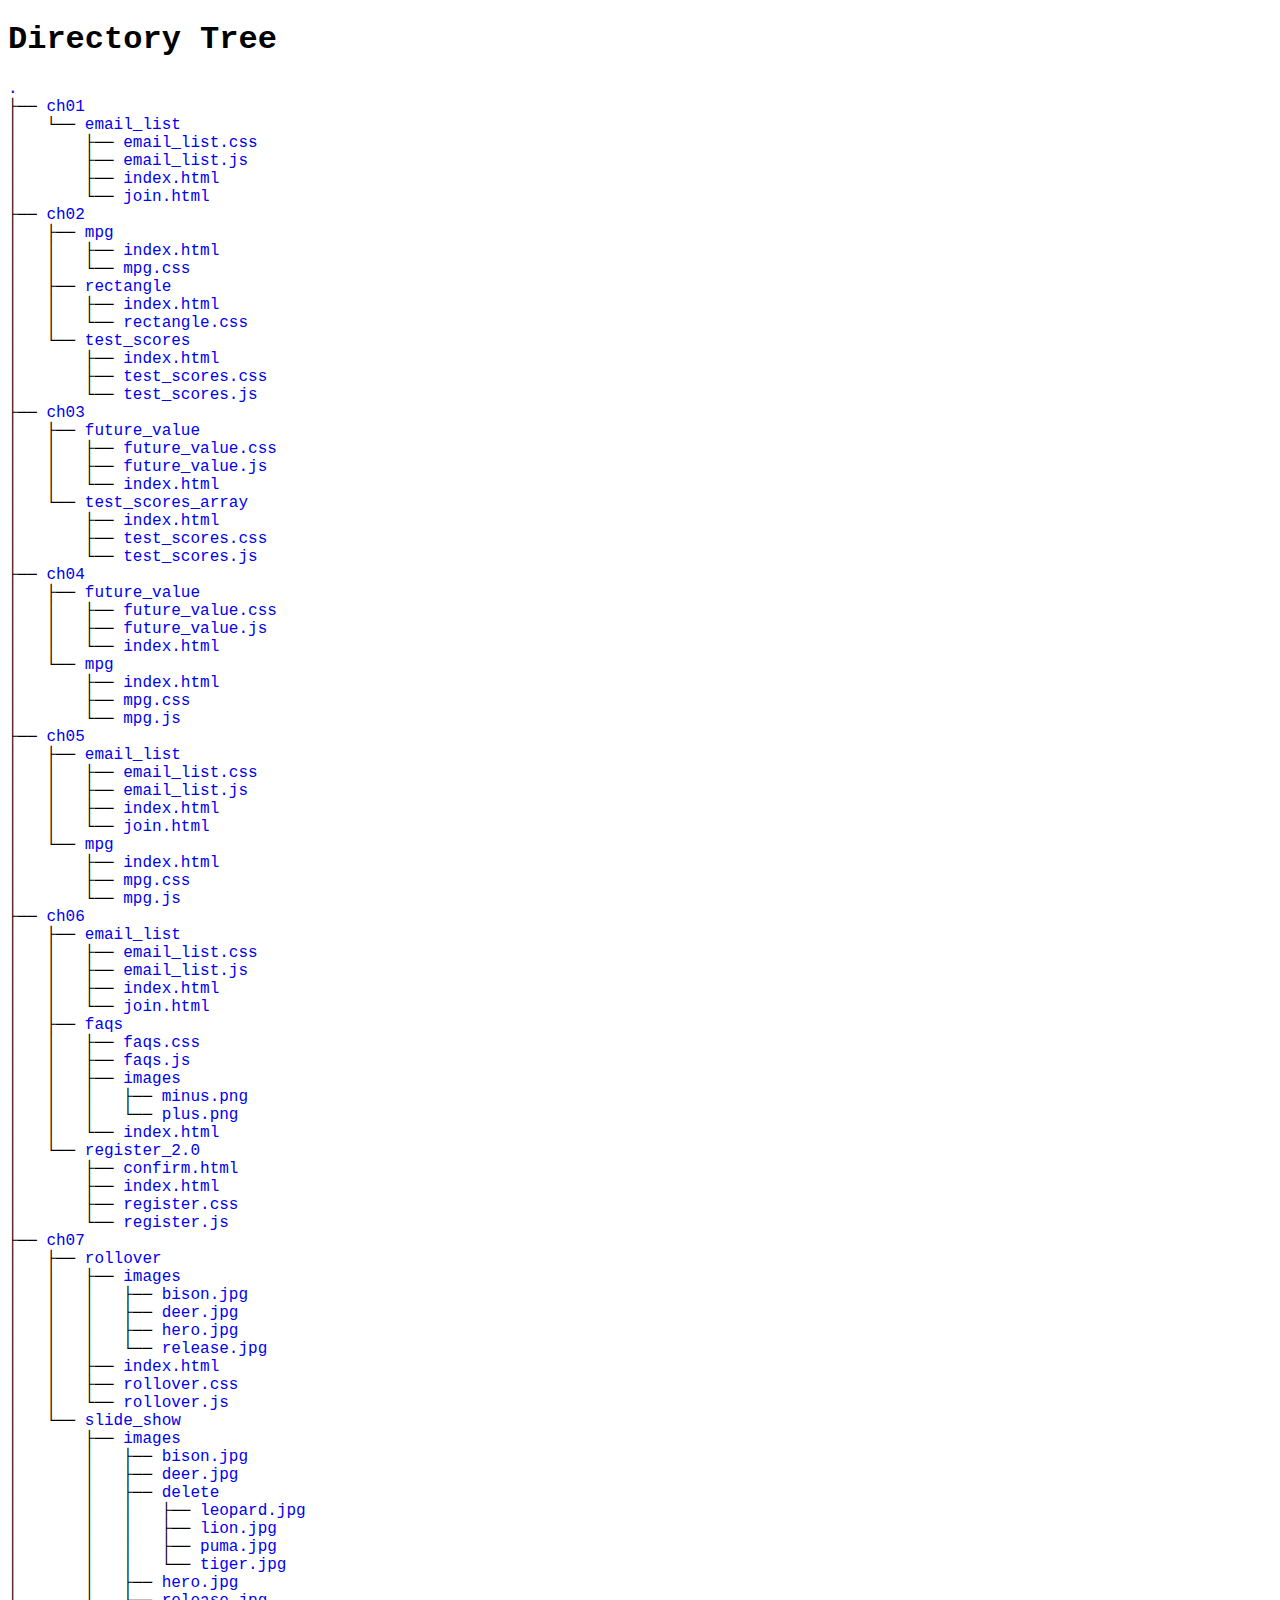
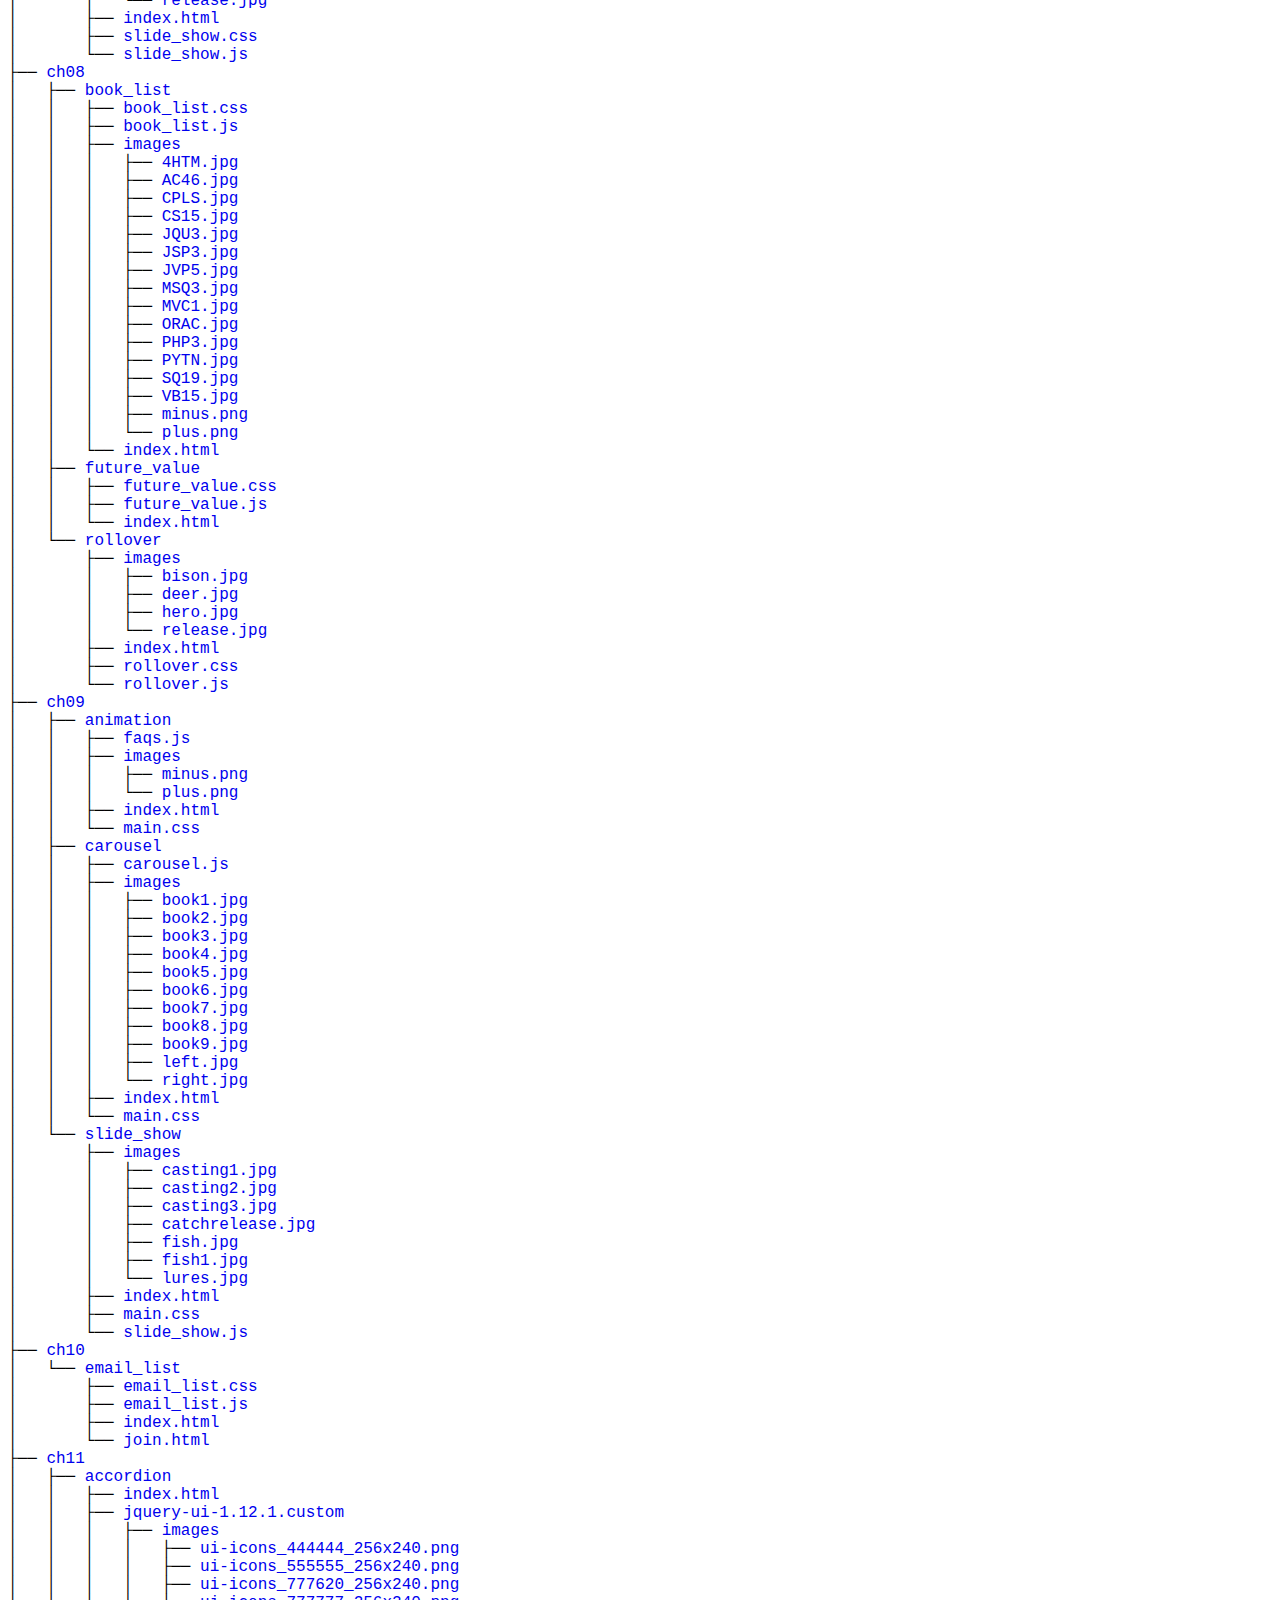
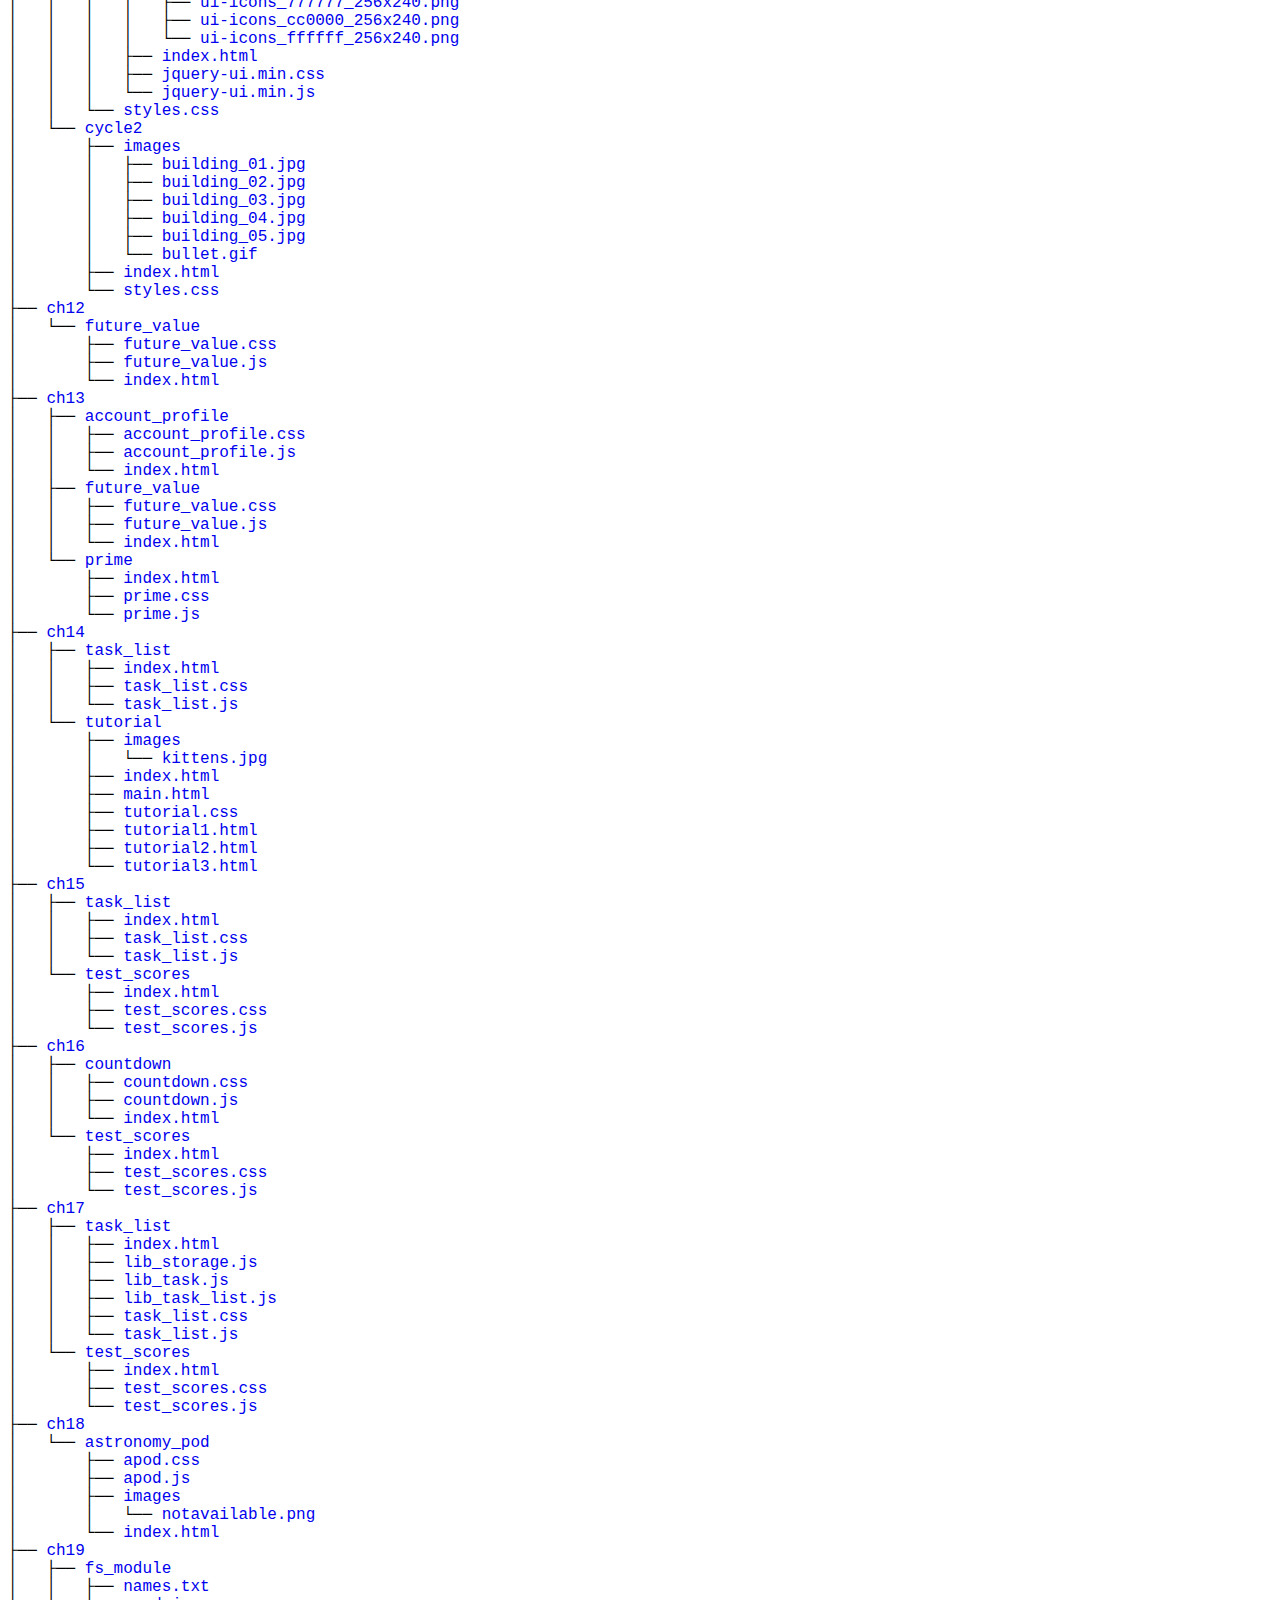
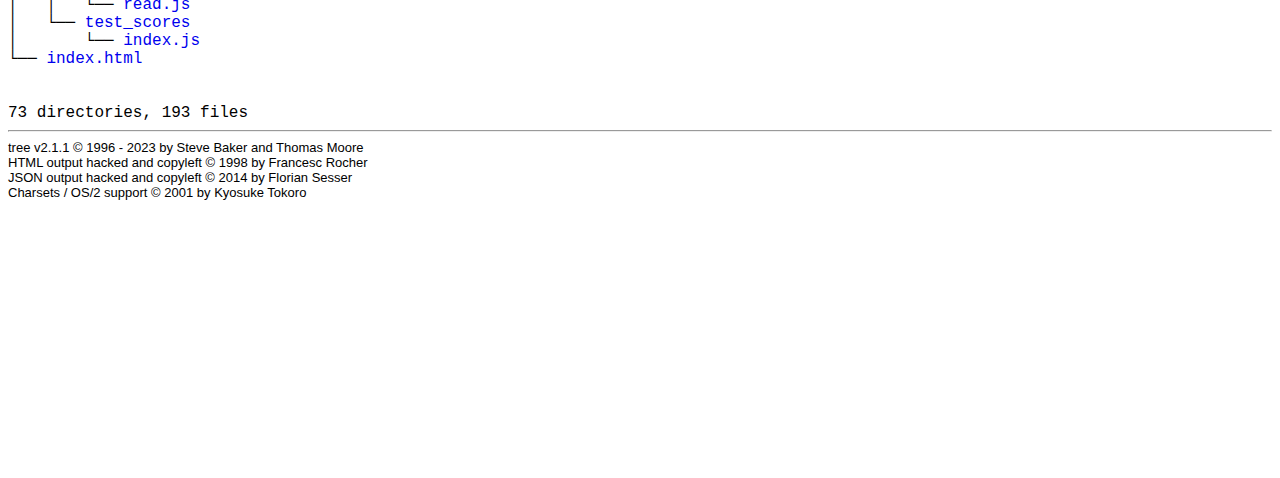
<file: book/exercises/index.html>
<!DOCTYPE html>
<html>
<head>
 <meta http-equiv="Content-Type" content="text/html; charset=UTF-8">
 <meta name="Author" content="Made by 'tree'">
 <meta name="GENERATOR" content="tree v2.1.1 © 1996 - 2023 by Steve Baker, Thomas Moore, Francesc Rocher, Florian Sesser, Kyosuke Tokoro">
 <title>Directory Tree</title>
 <style type="text/css">
  BODY { font-family : monospace, sans-serif;  color: black;}
  P { font-family : monospace, sans-serif; color: black; margin:0px; padding: 0px;}
  A:visited { text-decoration : none; margin : 0px; padding : 0px;}
  A:link    { text-decoration : none; margin : 0px; padding : 0px;}
  A:hover   { text-decoration: underline; background-color : yellow; margin : 0px; padding : 0px;}
  A:active  { margin : 0px; padding : 0px;}
  .VERSION { font-size: small; font-family : arial, sans-serif; }
  .NORM  { color: black;  }
  .FIFO  { color: purple; }
  .CHAR  { color: yellow; }
  .DIR   { color: blue;   }
  .BLOCK { color: yellow; }
  .LINK  { color: aqua;   }
  .SOCK  { color: fuchsia;}
  .EXEC  { color: green;  }
 </style>
</head>
<body>
	<h1>Directory Tree</h1><p>
	<a href="./">.</a><br>
	├── <a href="./ch01/">ch01</a><br>
	│   └── <a href="./ch01/email_list/">email_list</a><br>
	│   &nbsp;&nbsp;&nbsp; ├── <a href="./ch01/email_list/email_list.css">email_list.css</a><br>
	│   &nbsp;&nbsp;&nbsp; ├── <a href="./ch01/email_list/email_list.js">email_list.js</a><br>
	│   &nbsp;&nbsp;&nbsp; ├── <a href="./ch01/email_list/index.html">index.html</a><br>
	│   &nbsp;&nbsp;&nbsp; └── <a href="./ch01/email_list/join.html">join.html</a><br>
	├── <a href="./ch02/">ch02</a><br>
	│   ├── <a href="./ch02/mpg/">mpg</a><br>
	│   │   ├── <a href="./ch02/mpg/index.html">index.html</a><br>
	│   │   └── <a href="./ch02/mpg/mpg.css">mpg.css</a><br>
	│   ├── <a href="./ch02/rectangle/">rectangle</a><br>
	│   │   ├── <a href="./ch02/rectangle/index.html">index.html</a><br>
	│   │   └── <a href="./ch02/rectangle/rectangle.css">rectangle.css</a><br>
	│   └── <a href="./ch02/test_scores/">test_scores</a><br>
	│   &nbsp;&nbsp;&nbsp; ├── <a href="./ch02/test_scores/index.html">index.html</a><br>
	│   &nbsp;&nbsp;&nbsp; ├── <a href="./ch02/test_scores/test_scores.css">test_scores.css</a><br>
	│   &nbsp;&nbsp;&nbsp; └── <a href="./ch02/test_scores/test_scores.js">test_scores.js</a><br>
	├── <a href="./ch03/">ch03</a><br>
	│   ├── <a href="./ch03/future_value/">future_value</a><br>
	│   │   ├── <a href="./ch03/future_value/future_value.css">future_value.css</a><br>
	│   │   ├── <a href="./ch03/future_value/future_value.js">future_value.js</a><br>
	│   │   └── <a href="./ch03/future_value/index.html">index.html</a><br>
	│   └── <a href="./ch03/test_scores_array/">test_scores_array</a><br>
	│   &nbsp;&nbsp;&nbsp; ├── <a href="./ch03/test_scores_array/index.html">index.html</a><br>
	│   &nbsp;&nbsp;&nbsp; ├── <a href="./ch03/test_scores_array/test_scores.css">test_scores.css</a><br>
	│   &nbsp;&nbsp;&nbsp; └── <a href="./ch03/test_scores_array/test_scores.js">test_scores.js</a><br>
	├── <a href="./ch04/">ch04</a><br>
	│   ├── <a href="./ch04/future_value/">future_value</a><br>
	│   │   ├── <a href="./ch04/future_value/future_value.css">future_value.css</a><br>
	│   │   ├── <a href="./ch04/future_value/future_value.js">future_value.js</a><br>
	│   │   └── <a href="./ch04/future_value/index.html">index.html</a><br>
	│   └── <a href="./ch04/mpg/">mpg</a><br>
	│   &nbsp;&nbsp;&nbsp; ├── <a href="./ch04/mpg/index.html">index.html</a><br>
	│   &nbsp;&nbsp;&nbsp; ├── <a href="./ch04/mpg/mpg.css">mpg.css</a><br>
	│   &nbsp;&nbsp;&nbsp; └── <a href="./ch04/mpg/mpg.js">mpg.js</a><br>
	├── <a href="./ch05/">ch05</a><br>
	│   ├── <a href="./ch05/email_list/">email_list</a><br>
	│   │   ├── <a href="./ch05/email_list/email_list.css">email_list.css</a><br>
	│   │   ├── <a href="./ch05/email_list/email_list.js">email_list.js</a><br>
	│   │   ├── <a href="./ch05/email_list/index.html">index.html</a><br>
	│   │   └── <a href="./ch05/email_list/join.html">join.html</a><br>
	│   └── <a href="./ch05/mpg/">mpg</a><br>
	│   &nbsp;&nbsp;&nbsp; ├── <a href="./ch05/mpg/index.html">index.html</a><br>
	│   &nbsp;&nbsp;&nbsp; ├── <a href="./ch05/mpg/mpg.css">mpg.css</a><br>
	│   &nbsp;&nbsp;&nbsp; └── <a href="./ch05/mpg/mpg.js">mpg.js</a><br>
	├── <a href="./ch06/">ch06</a><br>
	│   ├── <a href="./ch06/email_list/">email_list</a><br>
	│   │   ├── <a href="./ch06/email_list/email_list.css">email_list.css</a><br>
	│   │   ├── <a href="./ch06/email_list/email_list.js">email_list.js</a><br>
	│   │   ├── <a href="./ch06/email_list/index.html">index.html</a><br>
	│   │   └── <a href="./ch06/email_list/join.html">join.html</a><br>
	│   ├── <a href="./ch06/faqs/">faqs</a><br>
	│   │   ├── <a href="./ch06/faqs/faqs.css">faqs.css</a><br>
	│   │   ├── <a href="./ch06/faqs/faqs.js">faqs.js</a><br>
	│   │   ├── <a href="./ch06/faqs/images/">images</a><br>
	│   │   │   ├── <a href="./ch06/faqs/images/minus.png">minus.png</a><br>
	│   │   │   └── <a href="./ch06/faqs/images/plus.png">plus.png</a><br>
	│   │   └── <a href="./ch06/faqs/index.html">index.html</a><br>
	│   └── <a href="./ch06/register_2.0/">register_2.0</a><br>
	│   &nbsp;&nbsp;&nbsp; ├── <a href="./ch06/register_2.0/confirm.html">confirm.html</a><br>
	│   &nbsp;&nbsp;&nbsp; ├── <a href="./ch06/register_2.0/index.html">index.html</a><br>
	│   &nbsp;&nbsp;&nbsp; ├── <a href="./ch06/register_2.0/register.css">register.css</a><br>
	│   &nbsp;&nbsp;&nbsp; └── <a href="./ch06/register_2.0/register.js">register.js</a><br>
	├── <a href="./ch07/">ch07</a><br>
	│   ├── <a href="./ch07/rollover/">rollover</a><br>
	│   │   ├── <a href="./ch07/rollover/images/">images</a><br>
	│   │   │   ├── <a href="./ch07/rollover/images/bison.jpg">bison.jpg</a><br>
	│   │   │   ├── <a href="./ch07/rollover/images/deer.jpg">deer.jpg</a><br>
	│   │   │   ├── <a href="./ch07/rollover/images/hero.jpg">hero.jpg</a><br>
	│   │   │   └── <a href="./ch07/rollover/images/release.jpg">release.jpg</a><br>
	│   │   ├── <a href="./ch07/rollover/index.html">index.html</a><br>
	│   │   ├── <a href="./ch07/rollover/rollover.css">rollover.css</a><br>
	│   │   └── <a href="./ch07/rollover/rollover.js">rollover.js</a><br>
	│   └── <a href="./ch07/slide_show/">slide_show</a><br>
	│   &nbsp;&nbsp;&nbsp; ├── <a href="./ch07/slide_show/images/">images</a><br>
	│   &nbsp;&nbsp;&nbsp; │   ├── <a href="./ch07/slide_show/images/bison.jpg">bison.jpg</a><br>
	│   &nbsp;&nbsp;&nbsp; │   ├── <a href="./ch07/slide_show/images/deer.jpg">deer.jpg</a><br>
	│   &nbsp;&nbsp;&nbsp; │   ├── <a href="./ch07/slide_show/images/delete/">delete</a><br>
	│   &nbsp;&nbsp;&nbsp; │   │   ├── <a href="./ch07/slide_show/images/delete/leopard.jpg">leopard.jpg</a><br>
	│   &nbsp;&nbsp;&nbsp; │   │   ├── <a href="./ch07/slide_show/images/delete/lion.jpg">lion.jpg</a><br>
	│   &nbsp;&nbsp;&nbsp; │   │   ├── <a href="./ch07/slide_show/images/delete/puma.jpg">puma.jpg</a><br>
	│   &nbsp;&nbsp;&nbsp; │   │   └── <a href="./ch07/slide_show/images/delete/tiger.jpg">tiger.jpg</a><br>
	│   &nbsp;&nbsp;&nbsp; │   ├── <a href="./ch07/slide_show/images/hero.jpg">hero.jpg</a><br>
	│   &nbsp;&nbsp;&nbsp; │   └── <a href="./ch07/slide_show/images/release.jpg">release.jpg</a><br>
	│   &nbsp;&nbsp;&nbsp; ├── <a href="./ch07/slide_show/index.html">index.html</a><br>
	│   &nbsp;&nbsp;&nbsp; ├── <a href="./ch07/slide_show/slide_show.css">slide_show.css</a><br>
	│   &nbsp;&nbsp;&nbsp; └── <a href="./ch07/slide_show/slide_show.js">slide_show.js</a><br>
	├── <a href="./ch08/">ch08</a><br>
	│   ├── <a href="./ch08/book_list/">book_list</a><br>
	│   │   ├── <a href="./ch08/book_list/book_list.css">book_list.css</a><br>
	│   │   ├── <a href="./ch08/book_list/book_list.js">book_list.js</a><br>
	│   │   ├── <a href="./ch08/book_list/images/">images</a><br>
	│   │   │   ├── <a href="./ch08/book_list/images/4HTM.jpg">4HTM.jpg</a><br>
	│   │   │   ├── <a href="./ch08/book_list/images/AC46.jpg">AC46.jpg</a><br>
	│   │   │   ├── <a href="./ch08/book_list/images/CPLS.jpg">CPLS.jpg</a><br>
	│   │   │   ├── <a href="./ch08/book_list/images/CS15.jpg">CS15.jpg</a><br>
	│   │   │   ├── <a href="./ch08/book_list/images/JQU3.jpg">JQU3.jpg</a><br>
	│   │   │   ├── <a href="./ch08/book_list/images/JSP3.jpg">JSP3.jpg</a><br>
	│   │   │   ├── <a href="./ch08/book_list/images/JVP5.jpg">JVP5.jpg</a><br>
	│   │   │   ├── <a href="./ch08/book_list/images/MSQ3.jpg">MSQ3.jpg</a><br>
	│   │   │   ├── <a href="./ch08/book_list/images/MVC1.jpg">MVC1.jpg</a><br>
	│   │   │   ├── <a href="./ch08/book_list/images/ORAC.jpg">ORAC.jpg</a><br>
	│   │   │   ├── <a href="./ch08/book_list/images/PHP3.jpg">PHP3.jpg</a><br>
	│   │   │   ├── <a href="./ch08/book_list/images/PYTN.jpg">PYTN.jpg</a><br>
	│   │   │   ├── <a href="./ch08/book_list/images/SQ19.jpg">SQ19.jpg</a><br>
	│   │   │   ├── <a href="./ch08/book_list/images/VB15.jpg">VB15.jpg</a><br>
	│   │   │   ├── <a href="./ch08/book_list/images/minus.png">minus.png</a><br>
	│   │   │   └── <a href="./ch08/book_list/images/plus.png">plus.png</a><br>
	│   │   └── <a href="./ch08/book_list/index.html">index.html</a><br>
	│   ├── <a href="./ch08/future_value/">future_value</a><br>
	│   │   ├── <a href="./ch08/future_value/future_value.css">future_value.css</a><br>
	│   │   ├── <a href="./ch08/future_value/future_value.js">future_value.js</a><br>
	│   │   └── <a href="./ch08/future_value/index.html">index.html</a><br>
	│   └── <a href="./ch08/rollover/">rollover</a><br>
	│   &nbsp;&nbsp;&nbsp; ├── <a href="./ch08/rollover/images/">images</a><br>
	│   &nbsp;&nbsp;&nbsp; │   ├── <a href="./ch08/rollover/images/bison.jpg">bison.jpg</a><br>
	│   &nbsp;&nbsp;&nbsp; │   ├── <a href="./ch08/rollover/images/deer.jpg">deer.jpg</a><br>
	│   &nbsp;&nbsp;&nbsp; │   ├── <a href="./ch08/rollover/images/hero.jpg">hero.jpg</a><br>
	│   &nbsp;&nbsp;&nbsp; │   └── <a href="./ch08/rollover/images/release.jpg">release.jpg</a><br>
	│   &nbsp;&nbsp;&nbsp; ├── <a href="./ch08/rollover/index.html">index.html</a><br>
	│   &nbsp;&nbsp;&nbsp; ├── <a href="./ch08/rollover/rollover.css">rollover.css</a><br>
	│   &nbsp;&nbsp;&nbsp; └── <a href="./ch08/rollover/rollover.js">rollover.js</a><br>
	├── <a href="./ch09/">ch09</a><br>
	│   ├── <a href="./ch09/animation/">animation</a><br>
	│   │   ├── <a href="./ch09/animation/faqs.js">faqs.js</a><br>
	│   │   ├── <a href="./ch09/animation/images/">images</a><br>
	│   │   │   ├── <a href="./ch09/animation/images/minus.png">minus.png</a><br>
	│   │   │   └── <a href="./ch09/animation/images/plus.png">plus.png</a><br>
	│   │   ├── <a href="./ch09/animation/index.html">index.html</a><br>
	│   │   └── <a href="./ch09/animation/main.css">main.css</a><br>
	│   ├── <a href="./ch09/carousel/">carousel</a><br>
	│   │   ├── <a href="./ch09/carousel/carousel.js">carousel.js</a><br>
	│   │   ├── <a href="./ch09/carousel/images/">images</a><br>
	│   │   │   ├── <a href="./ch09/carousel/images/book1.jpg">book1.jpg</a><br>
	│   │   │   ├── <a href="./ch09/carousel/images/book2.jpg">book2.jpg</a><br>
	│   │   │   ├── <a href="./ch09/carousel/images/book3.jpg">book3.jpg</a><br>
	│   │   │   ├── <a href="./ch09/carousel/images/book4.jpg">book4.jpg</a><br>
	│   │   │   ├── <a href="./ch09/carousel/images/book5.jpg">book5.jpg</a><br>
	│   │   │   ├── <a href="./ch09/carousel/images/book6.jpg">book6.jpg</a><br>
	│   │   │   ├── <a href="./ch09/carousel/images/book7.jpg">book7.jpg</a><br>
	│   │   │   ├── <a href="./ch09/carousel/images/book8.jpg">book8.jpg</a><br>
	│   │   │   ├── <a href="./ch09/carousel/images/book9.jpg">book9.jpg</a><br>
	│   │   │   ├── <a href="./ch09/carousel/images/left.jpg">left.jpg</a><br>
	│   │   │   └── <a href="./ch09/carousel/images/right.jpg">right.jpg</a><br>
	│   │   ├── <a href="./ch09/carousel/index.html">index.html</a><br>
	│   │   └── <a href="./ch09/carousel/main.css">main.css</a><br>
	│   └── <a href="./ch09/slide_show/">slide_show</a><br>
	│   &nbsp;&nbsp;&nbsp; ├── <a href="./ch09/slide_show/images/">images</a><br>
	│   &nbsp;&nbsp;&nbsp; │   ├── <a href="./ch09/slide_show/images/casting1.jpg">casting1.jpg</a><br>
	│   &nbsp;&nbsp;&nbsp; │   ├── <a href="./ch09/slide_show/images/casting2.jpg">casting2.jpg</a><br>
	│   &nbsp;&nbsp;&nbsp; │   ├── <a href="./ch09/slide_show/images/casting3.jpg">casting3.jpg</a><br>
	│   &nbsp;&nbsp;&nbsp; │   ├── <a href="./ch09/slide_show/images/catchrelease.jpg">catchrelease.jpg</a><br>
	│   &nbsp;&nbsp;&nbsp; │   ├── <a href="./ch09/slide_show/images/fish.jpg">fish.jpg</a><br>
	│   &nbsp;&nbsp;&nbsp; │   ├── <a href="./ch09/slide_show/images/fish1.jpg">fish1.jpg</a><br>
	│   &nbsp;&nbsp;&nbsp; │   └── <a href="./ch09/slide_show/images/lures.jpg">lures.jpg</a><br>
	│   &nbsp;&nbsp;&nbsp; ├── <a href="./ch09/slide_show/index.html">index.html</a><br>
	│   &nbsp;&nbsp;&nbsp; ├── <a href="./ch09/slide_show/main.css">main.css</a><br>
	│   &nbsp;&nbsp;&nbsp; └── <a href="./ch09/slide_show/slide_show.js">slide_show.js</a><br>
	├── <a href="./ch10/">ch10</a><br>
	│   └── <a href="./ch10/email_list/">email_list</a><br>
	│   &nbsp;&nbsp;&nbsp; ├── <a href="./ch10/email_list/email_list.css">email_list.css</a><br>
	│   &nbsp;&nbsp;&nbsp; ├── <a href="./ch10/email_list/email_list.js">email_list.js</a><br>
	│   &nbsp;&nbsp;&nbsp; ├── <a href="./ch10/email_list/index.html">index.html</a><br>
	│   &nbsp;&nbsp;&nbsp; └── <a href="./ch10/email_list/join.html">join.html</a><br>
	├── <a href="./ch11/">ch11</a><br>
	│   ├── <a href="./ch11/accordion/">accordion</a><br>
	│   │   ├── <a href="./ch11/accordion/index.html">index.html</a><br>
	│   │   ├── <a href="./ch11/accordion/jquery-ui-1.12.1.custom/">jquery-ui-1.12.1.custom</a><br>
	│   │   │   ├── <a href="./ch11/accordion/jquery-ui-1.12.1.custom/images/">images</a><br>
	│   │   │   │   ├── <a href="./ch11/accordion/jquery-ui-1.12.1.custom/images/ui-icons_444444_256x240.png">ui-icons_444444_256x240.png</a><br>
	│   │   │   │   ├── <a href="./ch11/accordion/jquery-ui-1.12.1.custom/images/ui-icons_555555_256x240.png">ui-icons_555555_256x240.png</a><br>
	│   │   │   │   ├── <a href="./ch11/accordion/jquery-ui-1.12.1.custom/images/ui-icons_777620_256x240.png">ui-icons_777620_256x240.png</a><br>
	│   │   │   │   ├── <a href="./ch11/accordion/jquery-ui-1.12.1.custom/images/ui-icons_777777_256x240.png">ui-icons_777777_256x240.png</a><br>
	│   │   │   │   ├── <a href="./ch11/accordion/jquery-ui-1.12.1.custom/images/ui-icons_cc0000_256x240.png">ui-icons_cc0000_256x240.png</a><br>
	│   │   │   │   └── <a href="./ch11/accordion/jquery-ui-1.12.1.custom/images/ui-icons_ffffff_256x240.png">ui-icons_ffffff_256x240.png</a><br>
	│   │   │   ├── <a href="./ch11/accordion/jquery-ui-1.12.1.custom/index.html">index.html</a><br>
	│   │   │   ├── <a href="./ch11/accordion/jquery-ui-1.12.1.custom/jquery-ui.min.css">jquery-ui.min.css</a><br>
	│   │   │   └── <a href="./ch11/accordion/jquery-ui-1.12.1.custom/jquery-ui.min.js">jquery-ui.min.js</a><br>
	│   │   └── <a href="./ch11/accordion/styles.css">styles.css</a><br>
	│   └── <a href="./ch11/cycle2/">cycle2</a><br>
	│   &nbsp;&nbsp;&nbsp; ├── <a href="./ch11/cycle2/images/">images</a><br>
	│   &nbsp;&nbsp;&nbsp; │   ├── <a href="./ch11/cycle2/images/building_01.jpg">building_01.jpg</a><br>
	│   &nbsp;&nbsp;&nbsp; │   ├── <a href="./ch11/cycle2/images/building_02.jpg">building_02.jpg</a><br>
	│   &nbsp;&nbsp;&nbsp; │   ├── <a href="./ch11/cycle2/images/building_03.jpg">building_03.jpg</a><br>
	│   &nbsp;&nbsp;&nbsp; │   ├── <a href="./ch11/cycle2/images/building_04.jpg">building_04.jpg</a><br>
	│   &nbsp;&nbsp;&nbsp; │   ├── <a href="./ch11/cycle2/images/building_05.jpg">building_05.jpg</a><br>
	│   &nbsp;&nbsp;&nbsp; │   └── <a href="./ch11/cycle2/images/bullet.gif">bullet.gif</a><br>
	│   &nbsp;&nbsp;&nbsp; ├── <a href="./ch11/cycle2/index.html">index.html</a><br>
	│   &nbsp;&nbsp;&nbsp; └── <a href="./ch11/cycle2/styles.css">styles.css</a><br>
	├── <a href="./ch12/">ch12</a><br>
	│   └── <a href="./ch12/future_value/">future_value</a><br>
	│   &nbsp;&nbsp;&nbsp; ├── <a href="./ch12/future_value/future_value.css">future_value.css</a><br>
	│   &nbsp;&nbsp;&nbsp; ├── <a href="./ch12/future_value/future_value.js">future_value.js</a><br>
	│   &nbsp;&nbsp;&nbsp; └── <a href="./ch12/future_value/index.html">index.html</a><br>
	├── <a href="./ch13/">ch13</a><br>
	│   ├── <a href="./ch13/account_profile/">account_profile</a><br>
	│   │   ├── <a href="./ch13/account_profile/account_profile.css">account_profile.css</a><br>
	│   │   ├── <a href="./ch13/account_profile/account_profile.js">account_profile.js</a><br>
	│   │   └── <a href="./ch13/account_profile/index.html">index.html</a><br>
	│   ├── <a href="./ch13/future_value/">future_value</a><br>
	│   │   ├── <a href="./ch13/future_value/future_value.css">future_value.css</a><br>
	│   │   ├── <a href="./ch13/future_value/future_value.js">future_value.js</a><br>
	│   │   └── <a href="./ch13/future_value/index.html">index.html</a><br>
	│   └── <a href="./ch13/prime/">prime</a><br>
	│   &nbsp;&nbsp;&nbsp; ├── <a href="./ch13/prime/index.html">index.html</a><br>
	│   &nbsp;&nbsp;&nbsp; ├── <a href="./ch13/prime/prime.css">prime.css</a><br>
	│   &nbsp;&nbsp;&nbsp; └── <a href="./ch13/prime/prime.js">prime.js</a><br>
	├── <a href="./ch14/">ch14</a><br>
	│   ├── <a href="./ch14/task_list/">task_list</a><br>
	│   │   ├── <a href="./ch14/task_list/index.html">index.html</a><br>
	│   │   ├── <a href="./ch14/task_list/task_list.css">task_list.css</a><br>
	│   │   └── <a href="./ch14/task_list/task_list.js">task_list.js</a><br>
	│   └── <a href="./ch14/tutorial/">tutorial</a><br>
	│   &nbsp;&nbsp;&nbsp; ├── <a href="./ch14/tutorial/images/">images</a><br>
	│   &nbsp;&nbsp;&nbsp; │   └── <a href="./ch14/tutorial/images/kittens.jpg">kittens.jpg</a><br>
	│   &nbsp;&nbsp;&nbsp; ├── <a href="./ch14/tutorial/index.html">index.html</a><br>
	│   &nbsp;&nbsp;&nbsp; ├── <a href="./ch14/tutorial/main.html">main.html</a><br>
	│   &nbsp;&nbsp;&nbsp; ├── <a href="./ch14/tutorial/tutorial.css">tutorial.css</a><br>
	│   &nbsp;&nbsp;&nbsp; ├── <a href="./ch14/tutorial/tutorial1.html">tutorial1.html</a><br>
	│   &nbsp;&nbsp;&nbsp; ├── <a href="./ch14/tutorial/tutorial2.html">tutorial2.html</a><br>
	│   &nbsp;&nbsp;&nbsp; └── <a href="./ch14/tutorial/tutorial3.html">tutorial3.html</a><br>
	├── <a href="./ch15/">ch15</a><br>
	│   ├── <a href="./ch15/task_list/">task_list</a><br>
	│   │   ├── <a href="./ch15/task_list/index.html">index.html</a><br>
	│   │   ├── <a href="./ch15/task_list/task_list.css">task_list.css</a><br>
	│   │   └── <a href="./ch15/task_list/task_list.js">task_list.js</a><br>
	│   └── <a href="./ch15/test_scores/">test_scores</a><br>
	│   &nbsp;&nbsp;&nbsp; ├── <a href="./ch15/test_scores/index.html">index.html</a><br>
	│   &nbsp;&nbsp;&nbsp; ├── <a href="./ch15/test_scores/test_scores.css">test_scores.css</a><br>
	│   &nbsp;&nbsp;&nbsp; └── <a href="./ch15/test_scores/test_scores.js">test_scores.js</a><br>
	├── <a href="./ch16/">ch16</a><br>
	│   ├── <a href="./ch16/countdown/">countdown</a><br>
	│   │   ├── <a href="./ch16/countdown/countdown.css">countdown.css</a><br>
	│   │   ├── <a href="./ch16/countdown/countdown.js">countdown.js</a><br>
	│   │   └── <a href="./ch16/countdown/index.html">index.html</a><br>
	│   └── <a href="./ch16/test_scores/">test_scores</a><br>
	│   &nbsp;&nbsp;&nbsp; ├── <a href="./ch16/test_scores/index.html">index.html</a><br>
	│   &nbsp;&nbsp;&nbsp; ├── <a href="./ch16/test_scores/test_scores.css">test_scores.css</a><br>
	│   &nbsp;&nbsp;&nbsp; └── <a href="./ch16/test_scores/test_scores.js">test_scores.js</a><br>
	├── <a href="./ch17/">ch17</a><br>
	│   ├── <a href="./ch17/task_list/">task_list</a><br>
	│   │   ├── <a href="./ch17/task_list/index.html">index.html</a><br>
	│   │   ├── <a href="./ch17/task_list/lib_storage.js">lib_storage.js</a><br>
	│   │   ├── <a href="./ch17/task_list/lib_task.js">lib_task.js</a><br>
	│   │   ├── <a href="./ch17/task_list/lib_task_list.js">lib_task_list.js</a><br>
	│   │   ├── <a href="./ch17/task_list/task_list.css">task_list.css</a><br>
	│   │   └── <a href="./ch17/task_list/task_list.js">task_list.js</a><br>
	│   └── <a href="./ch17/test_scores/">test_scores</a><br>
	│   &nbsp;&nbsp;&nbsp; ├── <a href="./ch17/test_scores/index.html">index.html</a><br>
	│   &nbsp;&nbsp;&nbsp; ├── <a href="./ch17/test_scores/test_scores.css">test_scores.css</a><br>
	│   &nbsp;&nbsp;&nbsp; └── <a href="./ch17/test_scores/test_scores.js">test_scores.js</a><br>
	├── <a href="./ch18/">ch18</a><br>
	│   └── <a href="./ch18/astronomy_pod/">astronomy_pod</a><br>
	│   &nbsp;&nbsp;&nbsp; ├── <a href="./ch18/astronomy_pod/apod.css">apod.css</a><br>
	│   &nbsp;&nbsp;&nbsp; ├── <a href="./ch18/astronomy_pod/apod.js">apod.js</a><br>
	│   &nbsp;&nbsp;&nbsp; ├── <a href="./ch18/astronomy_pod/images/">images</a><br>
	│   &nbsp;&nbsp;&nbsp; │   └── <a href="./ch18/astronomy_pod/images/notavailable.png">notavailable.png</a><br>
	│   &nbsp;&nbsp;&nbsp; └── <a href="./ch18/astronomy_pod/index.html">index.html</a><br>
	├── <a href="./ch19/">ch19</a><br>
	│   ├── <a href="./ch19/fs_module/">fs_module</a><br>
	│   │   ├── <a href="./ch19/fs_module/names.txt">names.txt</a><br>
	│   │   └── <a href="./ch19/fs_module/read.js">read.js</a><br>
	│   └── <a href="./ch19/test_scores/">test_scores</a><br>
	│   &nbsp;&nbsp;&nbsp; └── <a href="./ch19/test_scores/index.js">index.js</a><br>
	└── <a href="./index.html">index.html</a><br>
<br><br><p>

73 directories, 193 files

</p>
	<hr>
	<p class="VERSION">
		 tree v2.1.1 © 1996 - 2023 by Steve Baker and Thomas Moore <br>
		 HTML output hacked and copyleft © 1998 by Francesc Rocher <br>
		 JSON output hacked and copyleft © 2014 by Florian Sesser <br>
		 Charsets / OS/2 support © 2001 by Kyosuke Tokoro
	</p>
</body>
</html>
</file>
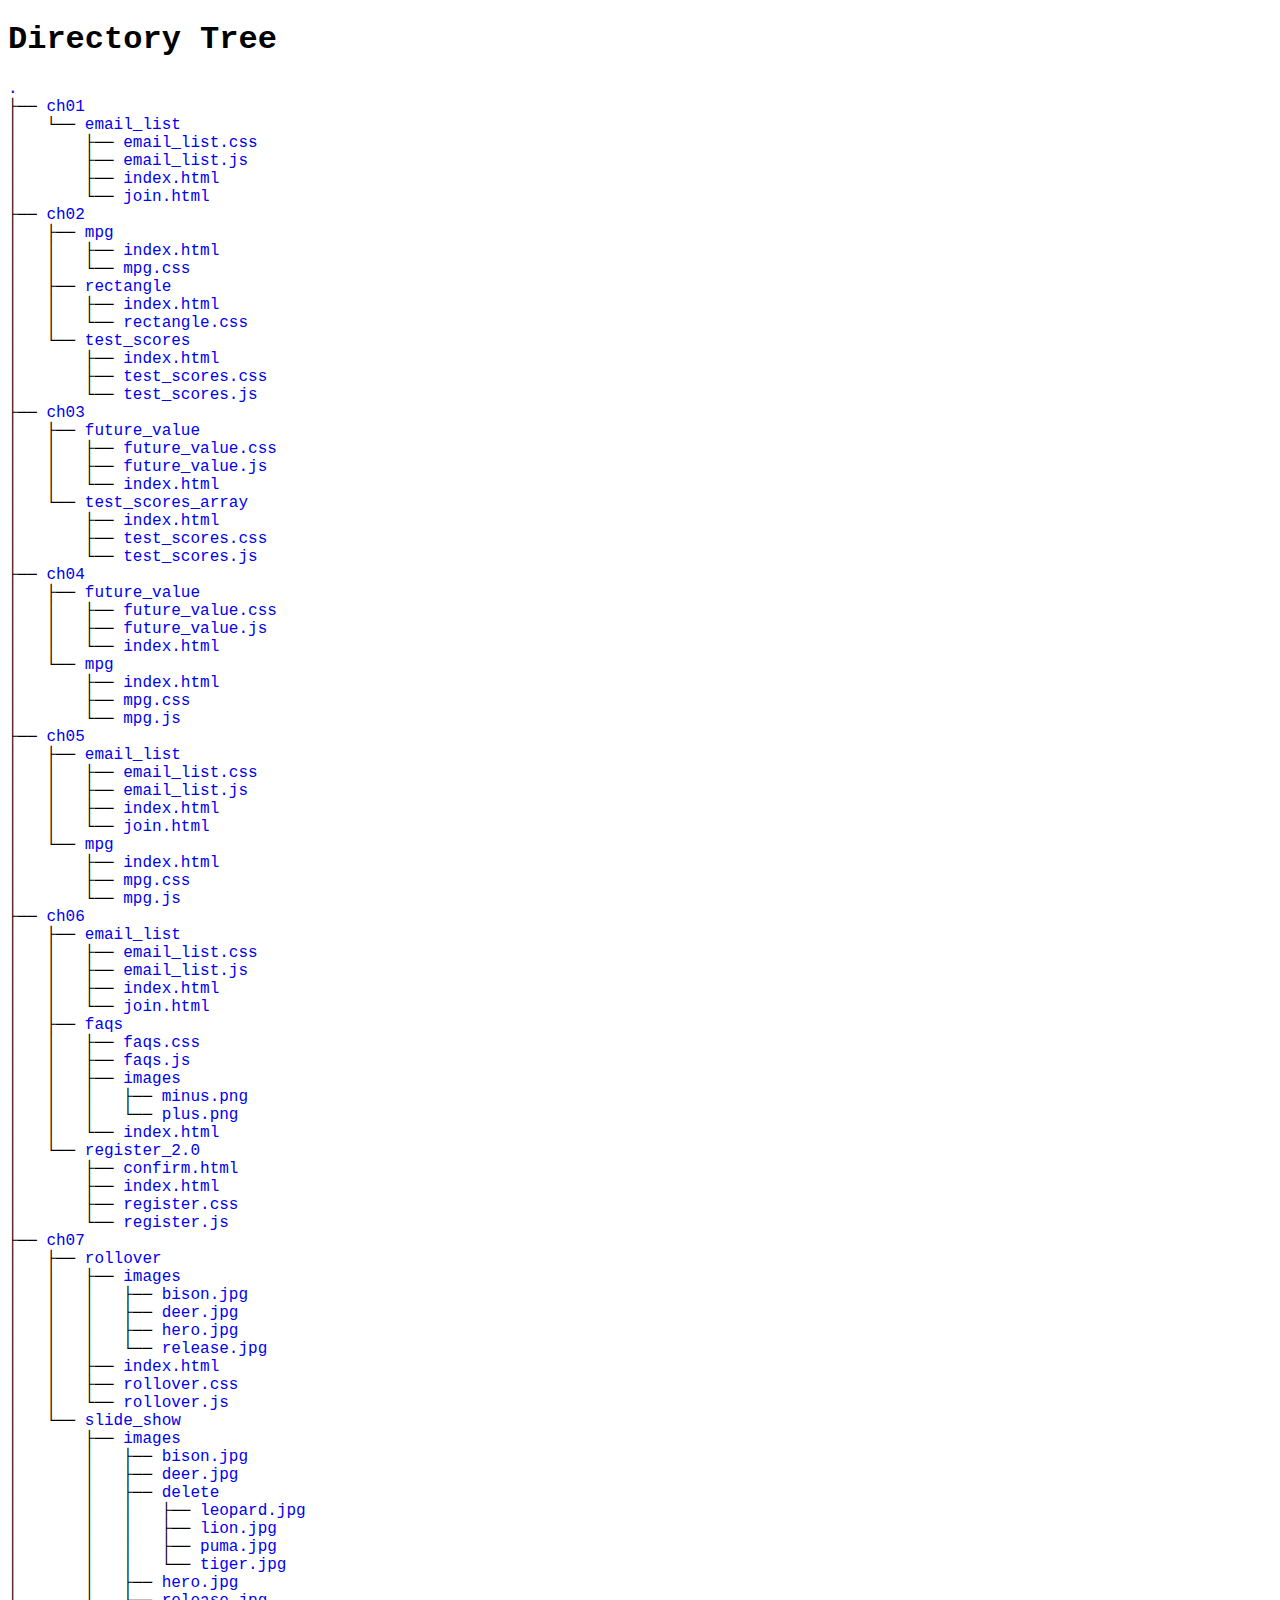
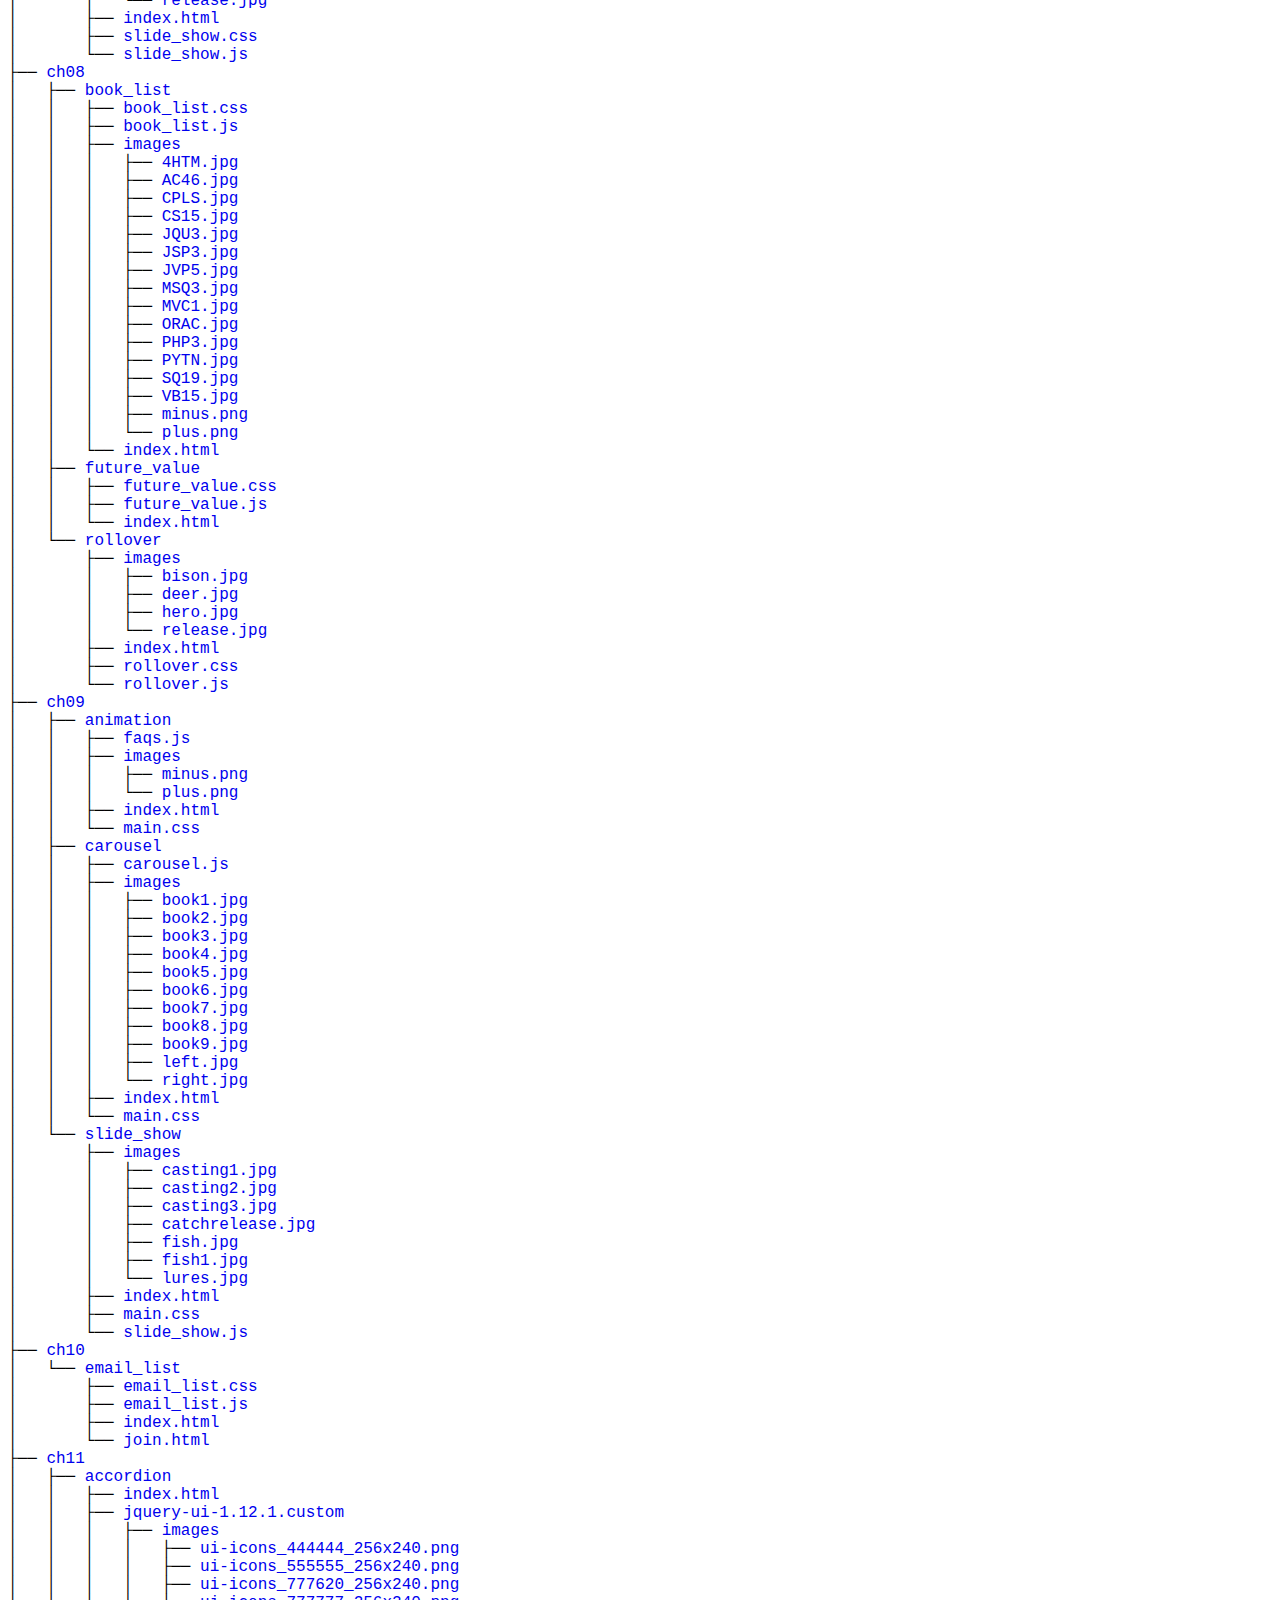
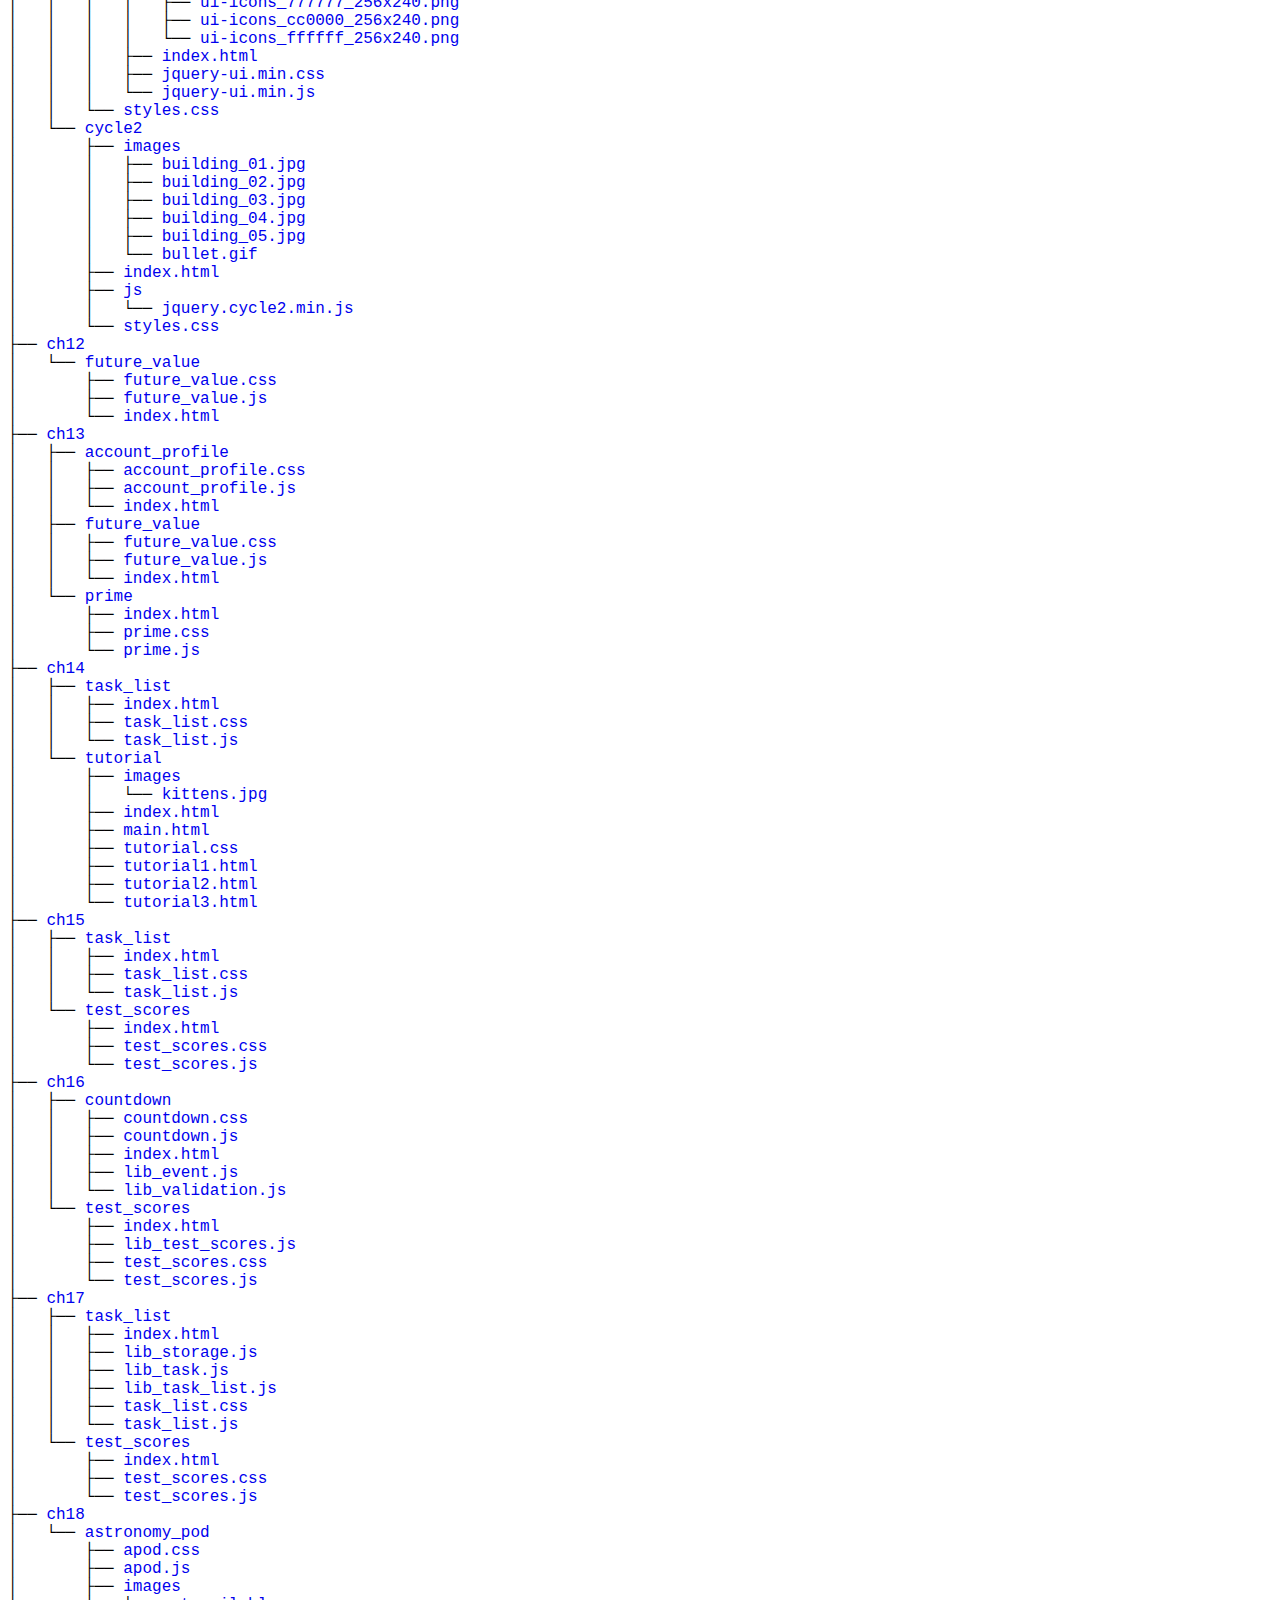
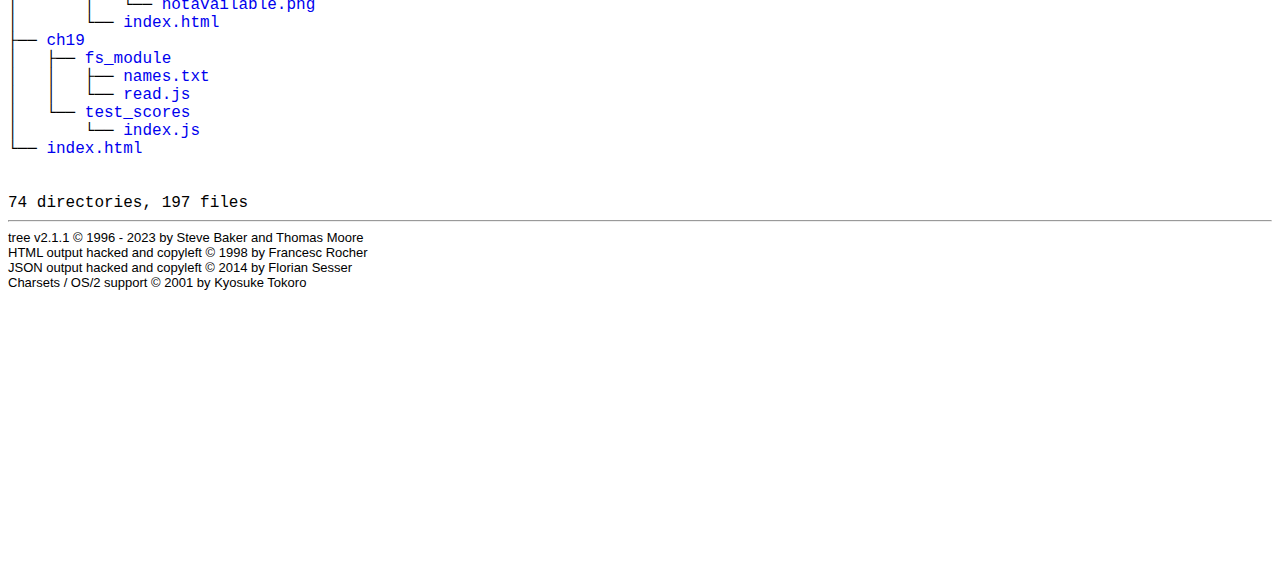
<file: book/solutions/index.html>
<!DOCTYPE html>
<html>
<head>
 <meta http-equiv="Content-Type" content="text/html; charset=UTF-8">
 <meta name="Author" content="Made by 'tree'">
 <meta name="GENERATOR" content="tree v2.1.1 © 1996 - 2023 by Steve Baker, Thomas Moore, Francesc Rocher, Florian Sesser, Kyosuke Tokoro">
 <title>Directory Tree</title>
 <style type="text/css">
  BODY { font-family : monospace, sans-serif;  color: black;}
  P { font-family : monospace, sans-serif; color: black; margin:0px; padding: 0px;}
  A:visited { text-decoration : none; margin : 0px; padding : 0px;}
  A:link    { text-decoration : none; margin : 0px; padding : 0px;}
  A:hover   { text-decoration: underline; background-color : yellow; margin : 0px; padding : 0px;}
  A:active  { margin : 0px; padding : 0px;}
  .VERSION { font-size: small; font-family : arial, sans-serif; }
  .NORM  { color: black;  }
  .FIFO  { color: purple; }
  .CHAR  { color: yellow; }
  .DIR   { color: blue;   }
  .BLOCK { color: yellow; }
  .LINK  { color: aqua;   }
  .SOCK  { color: fuchsia;}
  .EXEC  { color: green;  }
 </style>
</head>
<body>
	<h1>Directory Tree</h1><p>
	<a href="./">.</a><br>
	├── <a href="./ch01/">ch01</a><br>
	│   └── <a href="./ch01/email_list/">email_list</a><br>
	│   &nbsp;&nbsp;&nbsp; ├── <a href="./ch01/email_list/email_list.css">email_list.css</a><br>
	│   &nbsp;&nbsp;&nbsp; ├── <a href="./ch01/email_list/email_list.js">email_list.js</a><br>
	│   &nbsp;&nbsp;&nbsp; ├── <a href="./ch01/email_list/index.html">index.html</a><br>
	│   &nbsp;&nbsp;&nbsp; └── <a href="./ch01/email_list/join.html">join.html</a><br>
	├── <a href="./ch02/">ch02</a><br>
	│   ├── <a href="./ch02/mpg/">mpg</a><br>
	│   │   ├── <a href="./ch02/mpg/index.html">index.html</a><br>
	│   │   └── <a href="./ch02/mpg/mpg.css">mpg.css</a><br>
	│   ├── <a href="./ch02/rectangle/">rectangle</a><br>
	│   │   ├── <a href="./ch02/rectangle/index.html">index.html</a><br>
	│   │   └── <a href="./ch02/rectangle/rectangle.css">rectangle.css</a><br>
	│   └── <a href="./ch02/test_scores/">test_scores</a><br>
	│   &nbsp;&nbsp;&nbsp; ├── <a href="./ch02/test_scores/index.html">index.html</a><br>
	│   &nbsp;&nbsp;&nbsp; ├── <a href="./ch02/test_scores/test_scores.css">test_scores.css</a><br>
	│   &nbsp;&nbsp;&nbsp; └── <a href="./ch02/test_scores/test_scores.js">test_scores.js</a><br>
	├── <a href="./ch03/">ch03</a><br>
	│   ├── <a href="./ch03/future_value/">future_value</a><br>
	│   │   ├── <a href="./ch03/future_value/future_value.css">future_value.css</a><br>
	│   │   ├── <a href="./ch03/future_value/future_value.js">future_value.js</a><br>
	│   │   └── <a href="./ch03/future_value/index.html">index.html</a><br>
	│   └── <a href="./ch03/test_scores_array/">test_scores_array</a><br>
	│   &nbsp;&nbsp;&nbsp; ├── <a href="./ch03/test_scores_array/index.html">index.html</a><br>
	│   &nbsp;&nbsp;&nbsp; ├── <a href="./ch03/test_scores_array/test_scores.css">test_scores.css</a><br>
	│   &nbsp;&nbsp;&nbsp; └── <a href="./ch03/test_scores_array/test_scores.js">test_scores.js</a><br>
	├── <a href="./ch04/">ch04</a><br>
	│   ├── <a href="./ch04/future_value/">future_value</a><br>
	│   │   ├── <a href="./ch04/future_value/future_value.css">future_value.css</a><br>
	│   │   ├── <a href="./ch04/future_value/future_value.js">future_value.js</a><br>
	│   │   └── <a href="./ch04/future_value/index.html">index.html</a><br>
	│   └── <a href="./ch04/mpg/">mpg</a><br>
	│   &nbsp;&nbsp;&nbsp; ├── <a href="./ch04/mpg/index.html">index.html</a><br>
	│   &nbsp;&nbsp;&nbsp; ├── <a href="./ch04/mpg/mpg.css">mpg.css</a><br>
	│   &nbsp;&nbsp;&nbsp; └── <a href="./ch04/mpg/mpg.js">mpg.js</a><br>
	├── <a href="./ch05/">ch05</a><br>
	│   ├── <a href="./ch05/email_list/">email_list</a><br>
	│   │   ├── <a href="./ch05/email_list/email_list.css">email_list.css</a><br>
	│   │   ├── <a href="./ch05/email_list/email_list.js">email_list.js</a><br>
	│   │   ├── <a href="./ch05/email_list/index.html">index.html</a><br>
	│   │   └── <a href="./ch05/email_list/join.html">join.html</a><br>
	│   └── <a href="./ch05/mpg/">mpg</a><br>
	│   &nbsp;&nbsp;&nbsp; ├── <a href="./ch05/mpg/index.html">index.html</a><br>
	│   &nbsp;&nbsp;&nbsp; ├── <a href="./ch05/mpg/mpg.css">mpg.css</a><br>
	│   &nbsp;&nbsp;&nbsp; └── <a href="./ch05/mpg/mpg.js">mpg.js</a><br>
	├── <a href="./ch06/">ch06</a><br>
	│   ├── <a href="./ch06/email_list/">email_list</a><br>
	│   │   ├── <a href="./ch06/email_list/email_list.css">email_list.css</a><br>
	│   │   ├── <a href="./ch06/email_list/email_list.js">email_list.js</a><br>
	│   │   ├── <a href="./ch06/email_list/index.html">index.html</a><br>
	│   │   └── <a href="./ch06/email_list/join.html">join.html</a><br>
	│   ├── <a href="./ch06/faqs/">faqs</a><br>
	│   │   ├── <a href="./ch06/faqs/faqs.css">faqs.css</a><br>
	│   │   ├── <a href="./ch06/faqs/faqs.js">faqs.js</a><br>
	│   │   ├── <a href="./ch06/faqs/images/">images</a><br>
	│   │   │   ├── <a href="./ch06/faqs/images/minus.png">minus.png</a><br>
	│   │   │   └── <a href="./ch06/faqs/images/plus.png">plus.png</a><br>
	│   │   └── <a href="./ch06/faqs/index.html">index.html</a><br>
	│   └── <a href="./ch06/register_2.0/">register_2.0</a><br>
	│   &nbsp;&nbsp;&nbsp; ├── <a href="./ch06/register_2.0/confirm.html">confirm.html</a><br>
	│   &nbsp;&nbsp;&nbsp; ├── <a href="./ch06/register_2.0/index.html">index.html</a><br>
	│   &nbsp;&nbsp;&nbsp; ├── <a href="./ch06/register_2.0/register.css">register.css</a><br>
	│   &nbsp;&nbsp;&nbsp; └── <a href="./ch06/register_2.0/register.js">register.js</a><br>
	├── <a href="./ch07/">ch07</a><br>
	│   ├── <a href="./ch07/rollover/">rollover</a><br>
	│   │   ├── <a href="./ch07/rollover/images/">images</a><br>
	│   │   │   ├── <a href="./ch07/rollover/images/bison.jpg">bison.jpg</a><br>
	│   │   │   ├── <a href="./ch07/rollover/images/deer.jpg">deer.jpg</a><br>
	│   │   │   ├── <a href="./ch07/rollover/images/hero.jpg">hero.jpg</a><br>
	│   │   │   └── <a href="./ch07/rollover/images/release.jpg">release.jpg</a><br>
	│   │   ├── <a href="./ch07/rollover/index.html">index.html</a><br>
	│   │   ├── <a href="./ch07/rollover/rollover.css">rollover.css</a><br>
	│   │   └── <a href="./ch07/rollover/rollover.js">rollover.js</a><br>
	│   └── <a href="./ch07/slide_show/">slide_show</a><br>
	│   &nbsp;&nbsp;&nbsp; ├── <a href="./ch07/slide_show/images/">images</a><br>
	│   &nbsp;&nbsp;&nbsp; │   ├── <a href="./ch07/slide_show/images/bison.jpg">bison.jpg</a><br>
	│   &nbsp;&nbsp;&nbsp; │   ├── <a href="./ch07/slide_show/images/deer.jpg">deer.jpg</a><br>
	│   &nbsp;&nbsp;&nbsp; │   ├── <a href="./ch07/slide_show/images/delete/">delete</a><br>
	│   &nbsp;&nbsp;&nbsp; │   │   ├── <a href="./ch07/slide_show/images/delete/leopard.jpg">leopard.jpg</a><br>
	│   &nbsp;&nbsp;&nbsp; │   │   ├── <a href="./ch07/slide_show/images/delete/lion.jpg">lion.jpg</a><br>
	│   &nbsp;&nbsp;&nbsp; │   │   ├── <a href="./ch07/slide_show/images/delete/puma.jpg">puma.jpg</a><br>
	│   &nbsp;&nbsp;&nbsp; │   │   └── <a href="./ch07/slide_show/images/delete/tiger.jpg">tiger.jpg</a><br>
	│   &nbsp;&nbsp;&nbsp; │   ├── <a href="./ch07/slide_show/images/hero.jpg">hero.jpg</a><br>
	│   &nbsp;&nbsp;&nbsp; │   └── <a href="./ch07/slide_show/images/release.jpg">release.jpg</a><br>
	│   &nbsp;&nbsp;&nbsp; ├── <a href="./ch07/slide_show/index.html">index.html</a><br>
	│   &nbsp;&nbsp;&nbsp; ├── <a href="./ch07/slide_show/slide_show.css">slide_show.css</a><br>
	│   &nbsp;&nbsp;&nbsp; └── <a href="./ch07/slide_show/slide_show.js">slide_show.js</a><br>
	├── <a href="./ch08/">ch08</a><br>
	│   ├── <a href="./ch08/book_list/">book_list</a><br>
	│   │   ├── <a href="./ch08/book_list/book_list.css">book_list.css</a><br>
	│   │   ├── <a href="./ch08/book_list/book_list.js">book_list.js</a><br>
	│   │   ├── <a href="./ch08/book_list/images/">images</a><br>
	│   │   │   ├── <a href="./ch08/book_list/images/4HTM.jpg">4HTM.jpg</a><br>
	│   │   │   ├── <a href="./ch08/book_list/images/AC46.jpg">AC46.jpg</a><br>
	│   │   │   ├── <a href="./ch08/book_list/images/CPLS.jpg">CPLS.jpg</a><br>
	│   │   │   ├── <a href="./ch08/book_list/images/CS15.jpg">CS15.jpg</a><br>
	│   │   │   ├── <a href="./ch08/book_list/images/JQU3.jpg">JQU3.jpg</a><br>
	│   │   │   ├── <a href="./ch08/book_list/images/JSP3.jpg">JSP3.jpg</a><br>
	│   │   │   ├── <a href="./ch08/book_list/images/JVP5.jpg">JVP5.jpg</a><br>
	│   │   │   ├── <a href="./ch08/book_list/images/MSQ3.jpg">MSQ3.jpg</a><br>
	│   │   │   ├── <a href="./ch08/book_list/images/MVC1.jpg">MVC1.jpg</a><br>
	│   │   │   ├── <a href="./ch08/book_list/images/ORAC.jpg">ORAC.jpg</a><br>
	│   │   │   ├── <a href="./ch08/book_list/images/PHP3.jpg">PHP3.jpg</a><br>
	│   │   │   ├── <a href="./ch08/book_list/images/PYTN.jpg">PYTN.jpg</a><br>
	│   │   │   ├── <a href="./ch08/book_list/images/SQ19.jpg">SQ19.jpg</a><br>
	│   │   │   ├── <a href="./ch08/book_list/images/VB15.jpg">VB15.jpg</a><br>
	│   │   │   ├── <a href="./ch08/book_list/images/minus.png">minus.png</a><br>
	│   │   │   └── <a href="./ch08/book_list/images/plus.png">plus.png</a><br>
	│   │   └── <a href="./ch08/book_list/index.html">index.html</a><br>
	│   ├── <a href="./ch08/future_value/">future_value</a><br>
	│   │   ├── <a href="./ch08/future_value/future_value.css">future_value.css</a><br>
	│   │   ├── <a href="./ch08/future_value/future_value.js">future_value.js</a><br>
	│   │   └── <a href="./ch08/future_value/index.html">index.html</a><br>
	│   └── <a href="./ch08/rollover/">rollover</a><br>
	│   &nbsp;&nbsp;&nbsp; ├── <a href="./ch08/rollover/images/">images</a><br>
	│   &nbsp;&nbsp;&nbsp; │   ├── <a href="./ch08/rollover/images/bison.jpg">bison.jpg</a><br>
	│   &nbsp;&nbsp;&nbsp; │   ├── <a href="./ch08/rollover/images/deer.jpg">deer.jpg</a><br>
	│   &nbsp;&nbsp;&nbsp; │   ├── <a href="./ch08/rollover/images/hero.jpg">hero.jpg</a><br>
	│   &nbsp;&nbsp;&nbsp; │   └── <a href="./ch08/rollover/images/release.jpg">release.jpg</a><br>
	│   &nbsp;&nbsp;&nbsp; ├── <a href="./ch08/rollover/index.html">index.html</a><br>
	│   &nbsp;&nbsp;&nbsp; ├── <a href="./ch08/rollover/rollover.css">rollover.css</a><br>
	│   &nbsp;&nbsp;&nbsp; └── <a href="./ch08/rollover/rollover.js">rollover.js</a><br>
	├── <a href="./ch09/">ch09</a><br>
	│   ├── <a href="./ch09/animation/">animation</a><br>
	│   │   ├── <a href="./ch09/animation/faqs.js">faqs.js</a><br>
	│   │   ├── <a href="./ch09/animation/images/">images</a><br>
	│   │   │   ├── <a href="./ch09/animation/images/minus.png">minus.png</a><br>
	│   │   │   └── <a href="./ch09/animation/images/plus.png">plus.png</a><br>
	│   │   ├── <a href="./ch09/animation/index.html">index.html</a><br>
	│   │   └── <a href="./ch09/animation/main.css">main.css</a><br>
	│   ├── <a href="./ch09/carousel/">carousel</a><br>
	│   │   ├── <a href="./ch09/carousel/carousel.js">carousel.js</a><br>
	│   │   ├── <a href="./ch09/carousel/images/">images</a><br>
	│   │   │   ├── <a href="./ch09/carousel/images/book1.jpg">book1.jpg</a><br>
	│   │   │   ├── <a href="./ch09/carousel/images/book2.jpg">book2.jpg</a><br>
	│   │   │   ├── <a href="./ch09/carousel/images/book3.jpg">book3.jpg</a><br>
	│   │   │   ├── <a href="./ch09/carousel/images/book4.jpg">book4.jpg</a><br>
	│   │   │   ├── <a href="./ch09/carousel/images/book5.jpg">book5.jpg</a><br>
	│   │   │   ├── <a href="./ch09/carousel/images/book6.jpg">book6.jpg</a><br>
	│   │   │   ├── <a href="./ch09/carousel/images/book7.jpg">book7.jpg</a><br>
	│   │   │   ├── <a href="./ch09/carousel/images/book8.jpg">book8.jpg</a><br>
	│   │   │   ├── <a href="./ch09/carousel/images/book9.jpg">book9.jpg</a><br>
	│   │   │   ├── <a href="./ch09/carousel/images/left.jpg">left.jpg</a><br>
	│   │   │   └── <a href="./ch09/carousel/images/right.jpg">right.jpg</a><br>
	│   │   ├── <a href="./ch09/carousel/index.html">index.html</a><br>
	│   │   └── <a href="./ch09/carousel/main.css">main.css</a><br>
	│   └── <a href="./ch09/slide_show/">slide_show</a><br>
	│   &nbsp;&nbsp;&nbsp; ├── <a href="./ch09/slide_show/images/">images</a><br>
	│   &nbsp;&nbsp;&nbsp; │   ├── <a href="./ch09/slide_show/images/casting1.jpg">casting1.jpg</a><br>
	│   &nbsp;&nbsp;&nbsp; │   ├── <a href="./ch09/slide_show/images/casting2.jpg">casting2.jpg</a><br>
	│   &nbsp;&nbsp;&nbsp; │   ├── <a href="./ch09/slide_show/images/casting3.jpg">casting3.jpg</a><br>
	│   &nbsp;&nbsp;&nbsp; │   ├── <a href="./ch09/slide_show/images/catchrelease.jpg">catchrelease.jpg</a><br>
	│   &nbsp;&nbsp;&nbsp; │   ├── <a href="./ch09/slide_show/images/fish.jpg">fish.jpg</a><br>
	│   &nbsp;&nbsp;&nbsp; │   ├── <a href="./ch09/slide_show/images/fish1.jpg">fish1.jpg</a><br>
	│   &nbsp;&nbsp;&nbsp; │   └── <a href="./ch09/slide_show/images/lures.jpg">lures.jpg</a><br>
	│   &nbsp;&nbsp;&nbsp; ├── <a href="./ch09/slide_show/index.html">index.html</a><br>
	│   &nbsp;&nbsp;&nbsp; ├── <a href="./ch09/slide_show/main.css">main.css</a><br>
	│   &nbsp;&nbsp;&nbsp; └── <a href="./ch09/slide_show/slide_show.js">slide_show.js</a><br>
	├── <a href="./ch10/">ch10</a><br>
	│   └── <a href="./ch10/email_list/">email_list</a><br>
	│   &nbsp;&nbsp;&nbsp; ├── <a href="./ch10/email_list/email_list.css">email_list.css</a><br>
	│   &nbsp;&nbsp;&nbsp; ├── <a href="./ch10/email_list/email_list.js">email_list.js</a><br>
	│   &nbsp;&nbsp;&nbsp; ├── <a href="./ch10/email_list/index.html">index.html</a><br>
	│   &nbsp;&nbsp;&nbsp; └── <a href="./ch10/email_list/join.html">join.html</a><br>
	├── <a href="./ch11/">ch11</a><br>
	│   ├── <a href="./ch11/accordion/">accordion</a><br>
	│   │   ├── <a href="./ch11/accordion/index.html">index.html</a><br>
	│   │   ├── <a href="./ch11/accordion/jquery-ui-1.12.1.custom/">jquery-ui-1.12.1.custom</a><br>
	│   │   │   ├── <a href="./ch11/accordion/jquery-ui-1.12.1.custom/images/">images</a><br>
	│   │   │   │   ├── <a href="./ch11/accordion/jquery-ui-1.12.1.custom/images/ui-icons_444444_256x240.png">ui-icons_444444_256x240.png</a><br>
	│   │   │   │   ├── <a href="./ch11/accordion/jquery-ui-1.12.1.custom/images/ui-icons_555555_256x240.png">ui-icons_555555_256x240.png</a><br>
	│   │   │   │   ├── <a href="./ch11/accordion/jquery-ui-1.12.1.custom/images/ui-icons_777620_256x240.png">ui-icons_777620_256x240.png</a><br>
	│   │   │   │   ├── <a href="./ch11/accordion/jquery-ui-1.12.1.custom/images/ui-icons_777777_256x240.png">ui-icons_777777_256x240.png</a><br>
	│   │   │   │   ├── <a href="./ch11/accordion/jquery-ui-1.12.1.custom/images/ui-icons_cc0000_256x240.png">ui-icons_cc0000_256x240.png</a><br>
	│   │   │   │   └── <a href="./ch11/accordion/jquery-ui-1.12.1.custom/images/ui-icons_ffffff_256x240.png">ui-icons_ffffff_256x240.png</a><br>
	│   │   │   ├── <a href="./ch11/accordion/jquery-ui-1.12.1.custom/index.html">index.html</a><br>
	│   │   │   ├── <a href="./ch11/accordion/jquery-ui-1.12.1.custom/jquery-ui.min.css">jquery-ui.min.css</a><br>
	│   │   │   └── <a href="./ch11/accordion/jquery-ui-1.12.1.custom/jquery-ui.min.js">jquery-ui.min.js</a><br>
	│   │   └── <a href="./ch11/accordion/styles.css">styles.css</a><br>
	│   └── <a href="./ch11/cycle2/">cycle2</a><br>
	│   &nbsp;&nbsp;&nbsp; ├── <a href="./ch11/cycle2/images/">images</a><br>
	│   &nbsp;&nbsp;&nbsp; │   ├── <a href="./ch11/cycle2/images/building_01.jpg">building_01.jpg</a><br>
	│   &nbsp;&nbsp;&nbsp; │   ├── <a href="./ch11/cycle2/images/building_02.jpg">building_02.jpg</a><br>
	│   &nbsp;&nbsp;&nbsp; │   ├── <a href="./ch11/cycle2/images/building_03.jpg">building_03.jpg</a><br>
	│   &nbsp;&nbsp;&nbsp; │   ├── <a href="./ch11/cycle2/images/building_04.jpg">building_04.jpg</a><br>
	│   &nbsp;&nbsp;&nbsp; │   ├── <a href="./ch11/cycle2/images/building_05.jpg">building_05.jpg</a><br>
	│   &nbsp;&nbsp;&nbsp; │   └── <a href="./ch11/cycle2/images/bullet.gif">bullet.gif</a><br>
	│   &nbsp;&nbsp;&nbsp; ├── <a href="./ch11/cycle2/index.html">index.html</a><br>
	│   &nbsp;&nbsp;&nbsp; ├── <a href="./ch11/cycle2/js/">js</a><br>
	│   &nbsp;&nbsp;&nbsp; │   └── <a href="./ch11/cycle2/js/jquery.cycle2.min.js">jquery.cycle2.min.js</a><br>
	│   &nbsp;&nbsp;&nbsp; └── <a href="./ch11/cycle2/styles.css">styles.css</a><br>
	├── <a href="./ch12/">ch12</a><br>
	│   └── <a href="./ch12/future_value/">future_value</a><br>
	│   &nbsp;&nbsp;&nbsp; ├── <a href="./ch12/future_value/future_value.css">future_value.css</a><br>
	│   &nbsp;&nbsp;&nbsp; ├── <a href="./ch12/future_value/future_value.js">future_value.js</a><br>
	│   &nbsp;&nbsp;&nbsp; └── <a href="./ch12/future_value/index.html">index.html</a><br>
	├── <a href="./ch13/">ch13</a><br>
	│   ├── <a href="./ch13/account_profile/">account_profile</a><br>
	│   │   ├── <a href="./ch13/account_profile/account_profile.css">account_profile.css</a><br>
	│   │   ├── <a href="./ch13/account_profile/account_profile.js">account_profile.js</a><br>
	│   │   └── <a href="./ch13/account_profile/index.html">index.html</a><br>
	│   ├── <a href="./ch13/future_value/">future_value</a><br>
	│   │   ├── <a href="./ch13/future_value/future_value.css">future_value.css</a><br>
	│   │   ├── <a href="./ch13/future_value/future_value.js">future_value.js</a><br>
	│   │   └── <a href="./ch13/future_value/index.html">index.html</a><br>
	│   └── <a href="./ch13/prime/">prime</a><br>
	│   &nbsp;&nbsp;&nbsp; ├── <a href="./ch13/prime/index.html">index.html</a><br>
	│   &nbsp;&nbsp;&nbsp; ├── <a href="./ch13/prime/prime.css">prime.css</a><br>
	│   &nbsp;&nbsp;&nbsp; └── <a href="./ch13/prime/prime.js">prime.js</a><br>
	├── <a href="./ch14/">ch14</a><br>
	│   ├── <a href="./ch14/task_list/">task_list</a><br>
	│   │   ├── <a href="./ch14/task_list/index.html">index.html</a><br>
	│   │   ├── <a href="./ch14/task_list/task_list.css">task_list.css</a><br>
	│   │   └── <a href="./ch14/task_list/task_list.js">task_list.js</a><br>
	│   └── <a href="./ch14/tutorial/">tutorial</a><br>
	│   &nbsp;&nbsp;&nbsp; ├── <a href="./ch14/tutorial/images/">images</a><br>
	│   &nbsp;&nbsp;&nbsp; │   └── <a href="./ch14/tutorial/images/kittens.jpg">kittens.jpg</a><br>
	│   &nbsp;&nbsp;&nbsp; ├── <a href="./ch14/tutorial/index.html">index.html</a><br>
	│   &nbsp;&nbsp;&nbsp; ├── <a href="./ch14/tutorial/main.html">main.html</a><br>
	│   &nbsp;&nbsp;&nbsp; ├── <a href="./ch14/tutorial/tutorial.css">tutorial.css</a><br>
	│   &nbsp;&nbsp;&nbsp; ├── <a href="./ch14/tutorial/tutorial1.html">tutorial1.html</a><br>
	│   &nbsp;&nbsp;&nbsp; ├── <a href="./ch14/tutorial/tutorial2.html">tutorial2.html</a><br>
	│   &nbsp;&nbsp;&nbsp; └── <a href="./ch14/tutorial/tutorial3.html">tutorial3.html</a><br>
	├── <a href="./ch15/">ch15</a><br>
	│   ├── <a href="./ch15/task_list/">task_list</a><br>
	│   │   ├── <a href="./ch15/task_list/index.html">index.html</a><br>
	│   │   ├── <a href="./ch15/task_list/task_list.css">task_list.css</a><br>
	│   │   └── <a href="./ch15/task_list/task_list.js">task_list.js</a><br>
	│   └── <a href="./ch15/test_scores/">test_scores</a><br>
	│   &nbsp;&nbsp;&nbsp; ├── <a href="./ch15/test_scores/index.html">index.html</a><br>
	│   &nbsp;&nbsp;&nbsp; ├── <a href="./ch15/test_scores/test_scores.css">test_scores.css</a><br>
	│   &nbsp;&nbsp;&nbsp; └── <a href="./ch15/test_scores/test_scores.js">test_scores.js</a><br>
	├── <a href="./ch16/">ch16</a><br>
	│   ├── <a href="./ch16/countdown/">countdown</a><br>
	│   │   ├── <a href="./ch16/countdown/countdown.css">countdown.css</a><br>
	│   │   ├── <a href="./ch16/countdown/countdown.js">countdown.js</a><br>
	│   │   ├── <a href="./ch16/countdown/index.html">index.html</a><br>
	│   │   ├── <a href="./ch16/countdown/lib_event.js">lib_event.js</a><br>
	│   │   └── <a href="./ch16/countdown/lib_validation.js">lib_validation.js</a><br>
	│   └── <a href="./ch16/test_scores/">test_scores</a><br>
	│   &nbsp;&nbsp;&nbsp; ├── <a href="./ch16/test_scores/index.html">index.html</a><br>
	│   &nbsp;&nbsp;&nbsp; ├── <a href="./ch16/test_scores/lib_test_scores.js">lib_test_scores.js</a><br>
	│   &nbsp;&nbsp;&nbsp; ├── <a href="./ch16/test_scores/test_scores.css">test_scores.css</a><br>
	│   &nbsp;&nbsp;&nbsp; └── <a href="./ch16/test_scores/test_scores.js">test_scores.js</a><br>
	├── <a href="./ch17/">ch17</a><br>
	│   ├── <a href="./ch17/task_list/">task_list</a><br>
	│   │   ├── <a href="./ch17/task_list/index.html">index.html</a><br>
	│   │   ├── <a href="./ch17/task_list/lib_storage.js">lib_storage.js</a><br>
	│   │   ├── <a href="./ch17/task_list/lib_task.js">lib_task.js</a><br>
	│   │   ├── <a href="./ch17/task_list/lib_task_list.js">lib_task_list.js</a><br>
	│   │   ├── <a href="./ch17/task_list/task_list.css">task_list.css</a><br>
	│   │   └── <a href="./ch17/task_list/task_list.js">task_list.js</a><br>
	│   └── <a href="./ch17/test_scores/">test_scores</a><br>
	│   &nbsp;&nbsp;&nbsp; ├── <a href="./ch17/test_scores/index.html">index.html</a><br>
	│   &nbsp;&nbsp;&nbsp; ├── <a href="./ch17/test_scores/test_scores.css">test_scores.css</a><br>
	│   &nbsp;&nbsp;&nbsp; └── <a href="./ch17/test_scores/test_scores.js">test_scores.js</a><br>
	├── <a href="./ch18/">ch18</a><br>
	│   └── <a href="./ch18/astronomy_pod/">astronomy_pod</a><br>
	│   &nbsp;&nbsp;&nbsp; ├── <a href="./ch18/astronomy_pod/apod.css">apod.css</a><br>
	│   &nbsp;&nbsp;&nbsp; ├── <a href="./ch18/astronomy_pod/apod.js">apod.js</a><br>
	│   &nbsp;&nbsp;&nbsp; ├── <a href="./ch18/astronomy_pod/images/">images</a><br>
	│   &nbsp;&nbsp;&nbsp; │   └── <a href="./ch18/astronomy_pod/images/notavailable.png">notavailable.png</a><br>
	│   &nbsp;&nbsp;&nbsp; └── <a href="./ch18/astronomy_pod/index.html">index.html</a><br>
	├── <a href="./ch19/">ch19</a><br>
	│   ├── <a href="./ch19/fs_module/">fs_module</a><br>
	│   │   ├── <a href="./ch19/fs_module/names.txt">names.txt</a><br>
	│   │   └── <a href="./ch19/fs_module/read.js">read.js</a><br>
	│   └── <a href="./ch19/test_scores/">test_scores</a><br>
	│   &nbsp;&nbsp;&nbsp; └── <a href="./ch19/test_scores/index.js">index.js</a><br>
	└── <a href="./index.html">index.html</a><br>
<br><br><p>

74 directories, 197 files

</p>
	<hr>
	<p class="VERSION">
		 tree v2.1.1 © 1996 - 2023 by Steve Baker and Thomas Moore <br>
		 HTML output hacked and copyleft © 1998 by Francesc Rocher <br>
		 JSON output hacked and copyleft © 2014 by Florian Sesser <br>
		 Charsets / OS/2 support © 2001 by Kyosuke Tokoro
	</p>
</body>
</html>
</file>
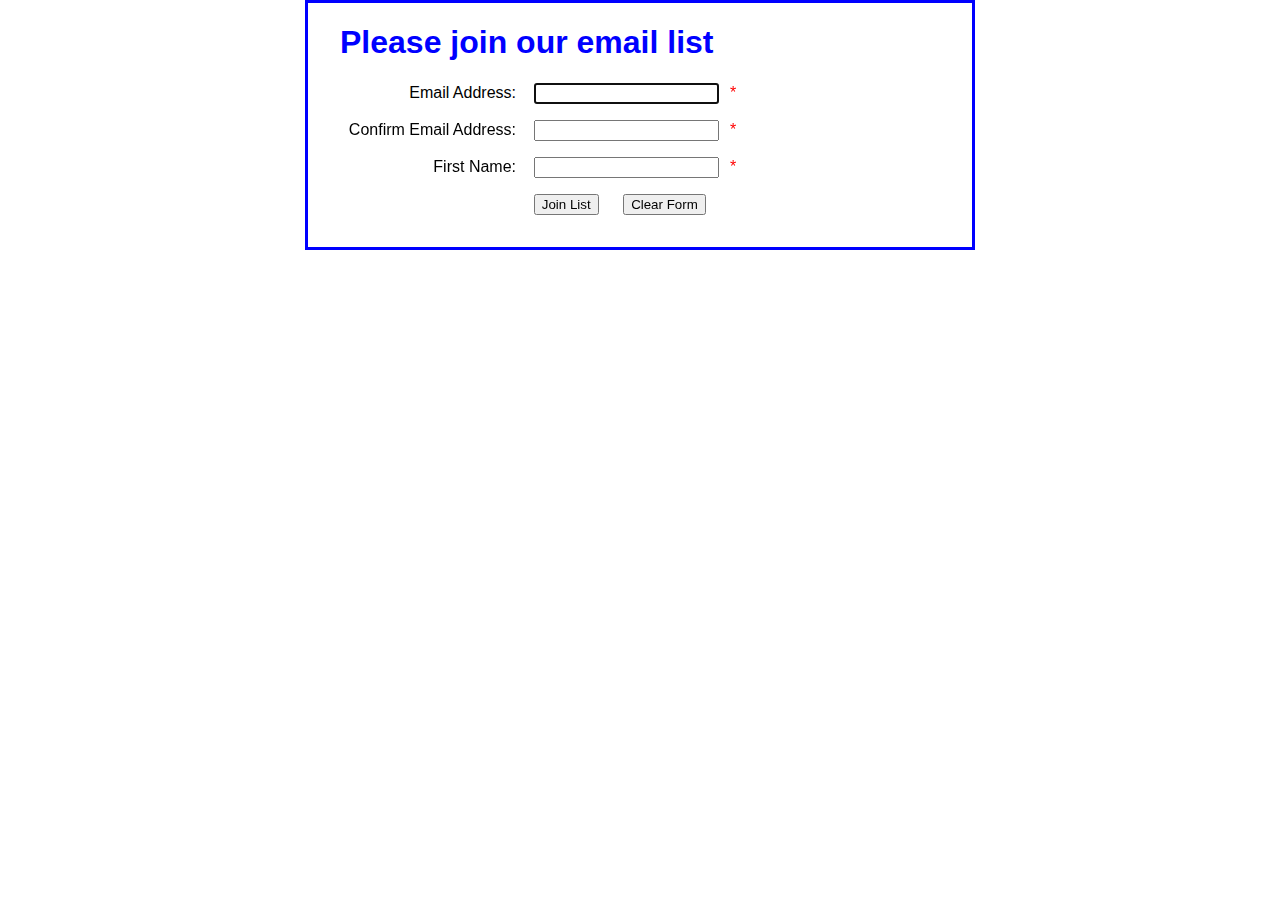
<file: book/exercises/ch01/email_list/email_list/index.html>
<!DOCTYPE html>
<html>
<head>
    <meta charset="UTF-8">
    <meta name="viewport" content="width=device-width, initial-scale=1">
    <title>Join Email List</title>
    <link rel="stylesheet" href="email_list.css">
</head>
<body>
    <main>
        <h1>Please join our email list</h1>
        <form id="email_form" name="email_form" 
              action="join.html" method="get">
            <div>
                <label for="email_1">Email Address:</label>
                <input type="text" id="email_1" name="email_1">
                <span id="email_1_error">*</span>
            </div>
            
            <div>
                <label for="email_2">Confirm Email Address:</label>
                <input type="text" id="email_2" name="email_2">
                <span id="email_2_error">*</span>
            </div>
            
            <div>
                <label for="first_name">First Name:</label>
                <input type="text" id="first_name" name="first_name">
                <span id="first_name_error">*</span>
            </div>
            
            <div>
                <label>&nbsp;</label>
                <input type="button" id="join_list" value="Join List">
                <input type="button" id="clear_form" value="Clear Form">
            </div>     
 
        </form>
    </main>
    <script src="email_list.js"></script>
</body>
</html>
</file>
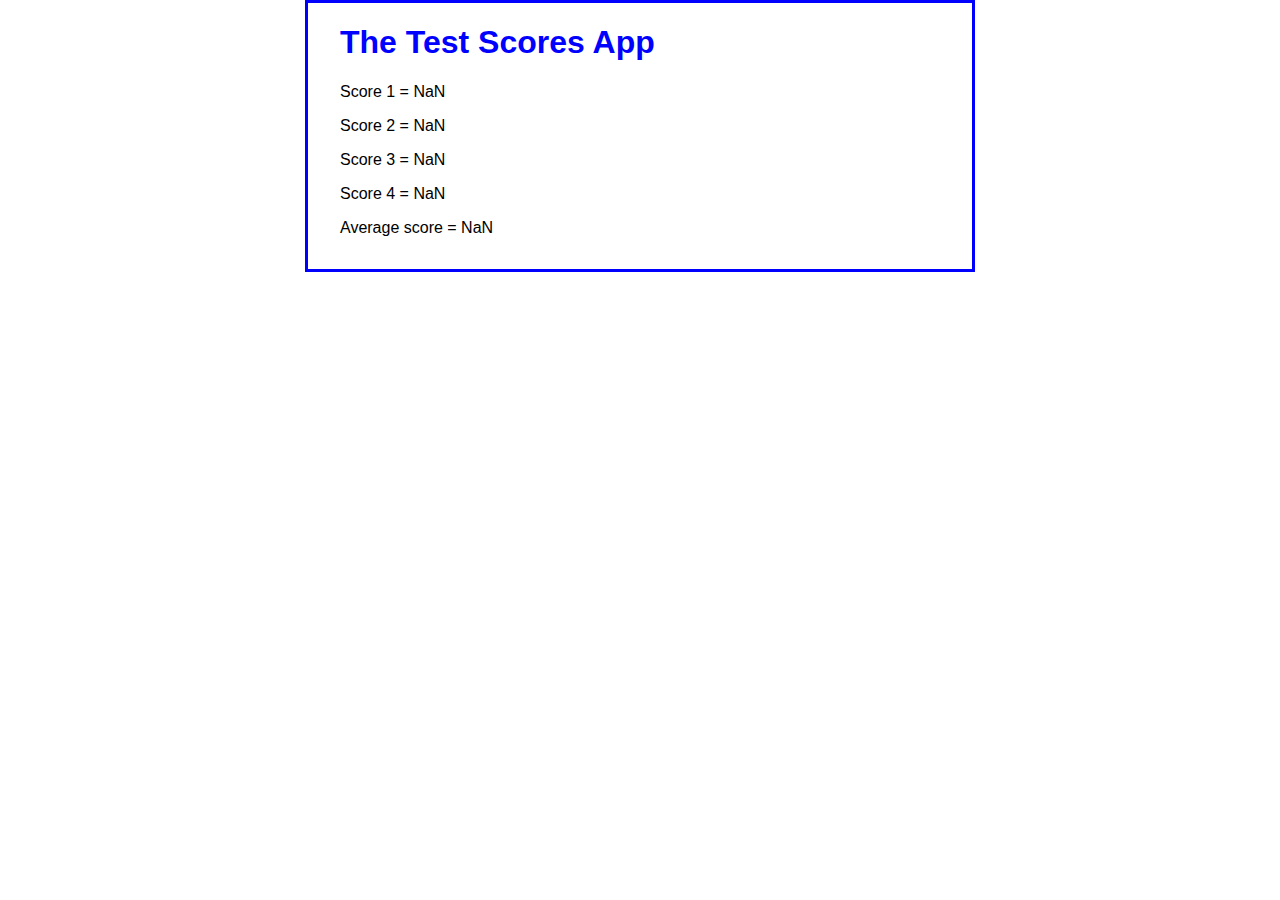
<file: book/exercises/ch02/test_scores/test_scores/index.html>
<!DOCTYPE html>
<html>
<head>
    <meta charset="UTF-8">
    <meta name="viewport" content="width=device-width, initial-scale=1">
    <title>Average Test Scores</title>
    <link rel="stylesheet" href="test_scores.css">
</head>
<body>
    <main>
        <h1>The Test Scores App</h1>
    </main>
    <script src="test_scores.js"></script>
</body>
</html>
</file>
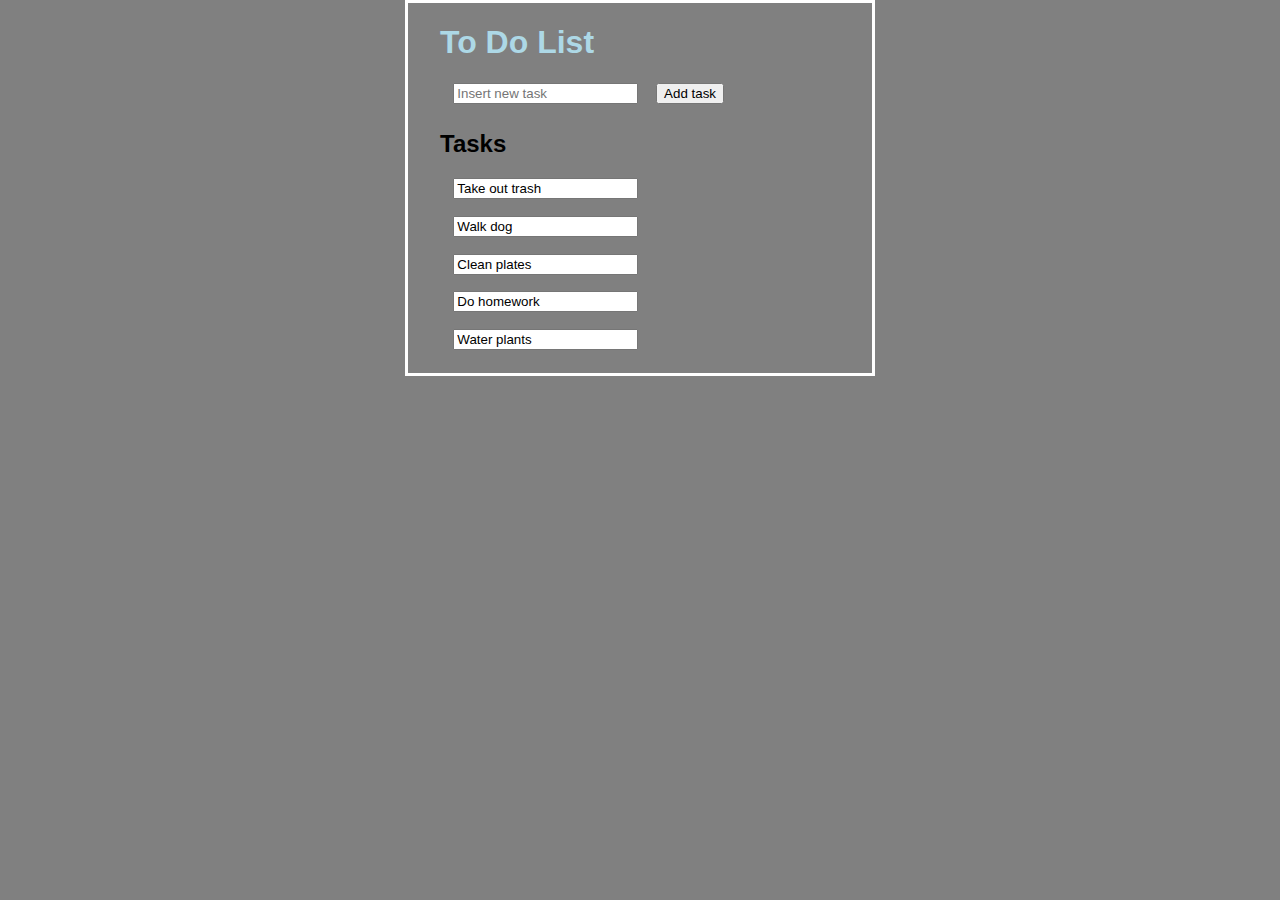
<file: mini-project/to_do.html>
<!DOCTYPE html>
<html>
<head>
    <meta charset="UTF-8">
    <meta name="viewport" content="width=device-width, initial-scale=1">
    <title>To Do List</title>
    <link rel="stylesheet" href="to_do.css">
</head>
<body>
    <main>
        <h1>To Do List</h1>
        <form id="new_task_form">
			<input 
				type="text" 
				name="new_task_input" 
				id="new_task_input" 
				placeholder="Insert new task" />
			<input 
				type="submit"
				id="new_task_submit" 
				value="Add task" />
		</form>

        <section class="task-list">
			<h2>Tasks</h2>

			<div id="tasks">

				<div class="task">
					<div class="content">
						<input 
							type="text" 
							class="text" 
							value="Take out trash"
							readonly>
					</div>
				</div>

				<div id="tasks">

					<div class="task">
						<div class="content">
							<input 
								type="text" 
								class="text" 
								value="Walk dog"
								readonly>
						</div>
					</div>

					<div id="tasks">

						<div class="task">
							<div class="content">
								<input 
									type="text" 
									class="text" 
									value="Clean plates"
									readonly>
							</div>
						</div>

						<div id="tasks">

							<div class="task">
								<div class="content">
									<input 
										type="text" 
										class="text" 
										value="Do homework"
										readonly>
								</div>
							</div>

							<div id="tasks">

								<div class="task">
									<div class="content">
										<input 
											type="text" 
											class="text" 
											value="Water plants"
											readonly>
									</div>
								</div>

			</div>
		</section>
        </main>
    </main>
    <script src="to_do.js"></script>
</body>
</html>
</file>
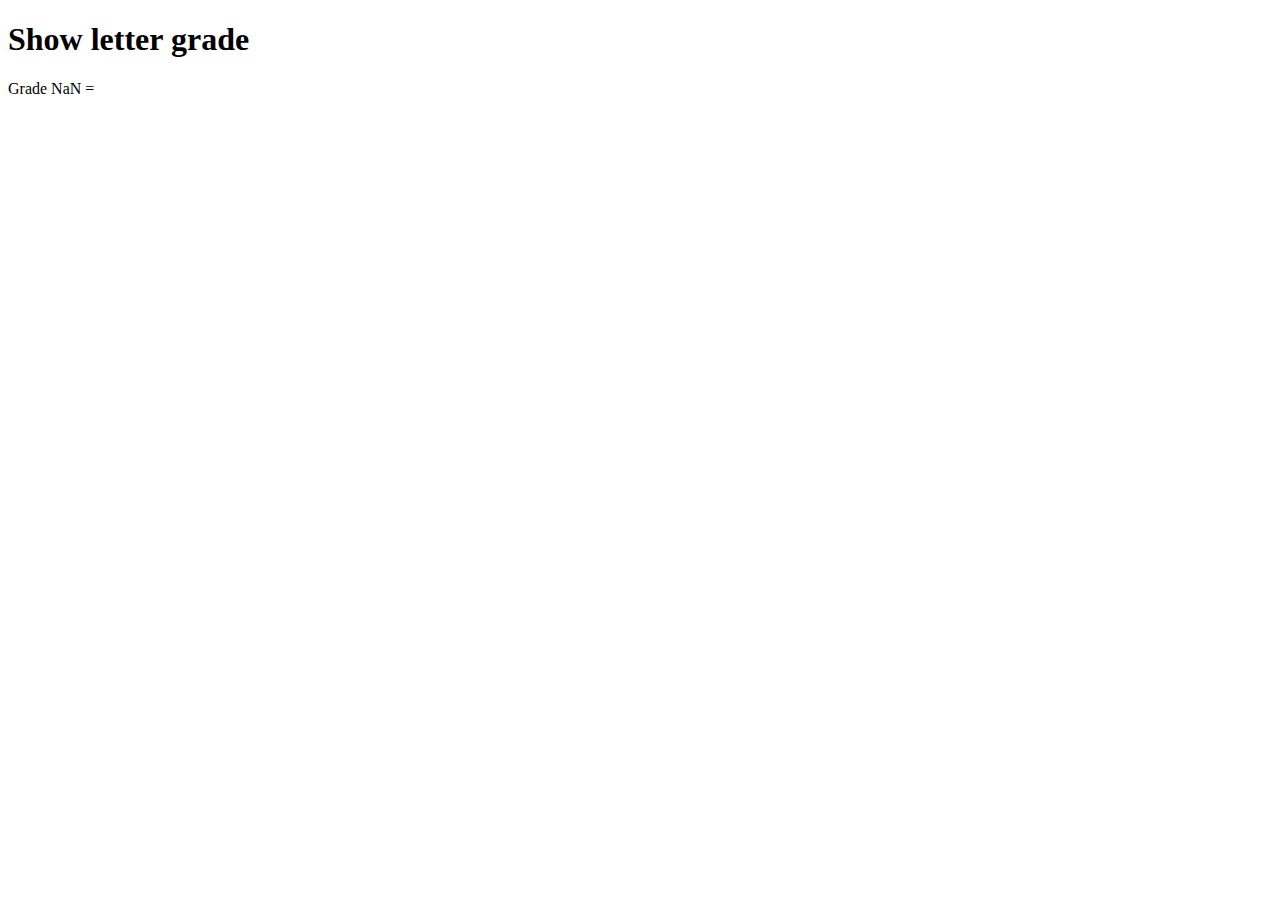
<file: labs/lab_02/letter_grade.html>
<!DOCTYPE html>

<head>
    <meta charset="UTF-8">
    <meta name="viewport" content="width=device-width, initial-scale=1">	
    <title>Grade Converter</title>
</head>
<body>
    <main>
        <h1>Show letter grade</h1>
        <script src="letter_grade.js"></script>
    </main>
</body>
</html>
</file>
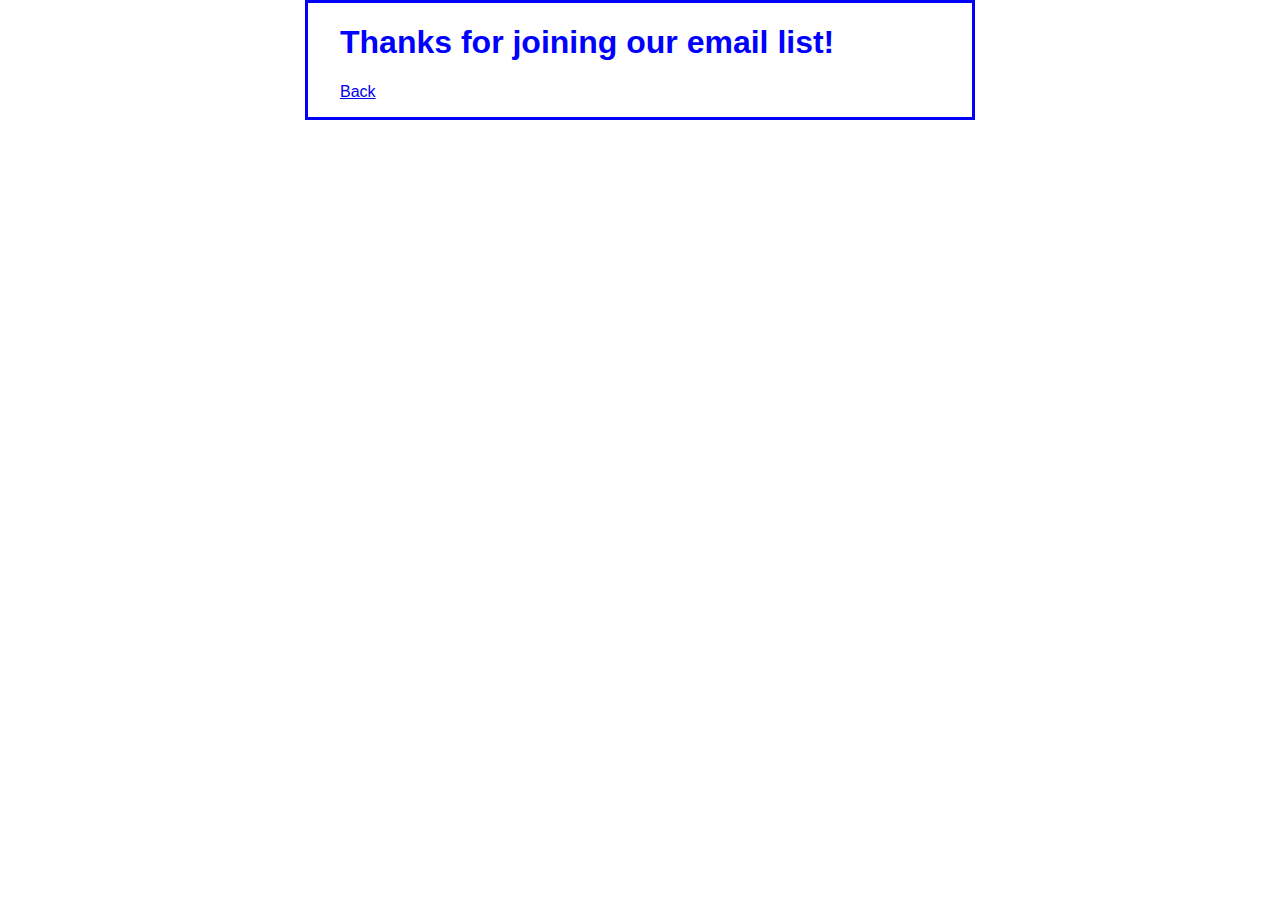
<file: book/exercises/ch01/email_list/email_list/join.html>
<!DOCTYPE html>
<html>
<head>
    <meta charset="UTF-8">
    <meta name="viewport" content="width=device-width, initial-scale=1">
    <title>Join Email List</title>
    <link rel="stylesheet" href="email_list.css">
</head>
<body>
    <main>
        <h1>Thanks for joining our email list!</h1>
        <a id="back" href="index.html">Back</a>
    </main>
</body>
</html>
</file>
<file: mini-project/index.css>
body {
    font-family: Arial, Helvetica, sans-serif;
    background-color: lightslategrey;
    margin: 0 auto;
    width: 400px;
    border: 3px solid red;
    padding: 0 2em 1em;
}
h1 {
    color: red;
    text-align: left;
}
label {
    float: right;
    width: 11em;
    text-align: right;
}
input {
    margin-left: 1em;
    margin-bottom: .5em;
}
span {
    color: red;
}
</file>
<file: book/exercises/ch01/email_list/email_list/email_list.css>
body {
    font-family: Arial, Helvetica, sans-serif;
    background-color: white;
    margin: 0 auto;
    width: 600px;
    border: 3px solid blue;
    padding: 0 2em 1em;
}
h1 {
    color: blue;
}
div {
    margin-bottom: 1em;
}
label {
    display: inline-block;
    width: 11em;
    text-align: right;
}
input {
    margin-left: 1em;
    margin-right: 0.5em;
}
span {
    color: red;
}
</file>
<file: book/exercises/ch02/test_scores/test_scores/test_scores.css>
body {
    font-family: Arial, Helvetica, sans-serif;
    background-color: white;
    margin: 0 auto;
    width: 600px;
    border: 3px solid blue;
    padding: 0 2em 1em;
}
h1 {
    color: blue;
}
label {
    float: left;
    width: 11em;
    text-align: right;
}
input {
    margin-left: 1em;
    margin-bottom: .5em;
}
span {
    color: red;
}
</file>
<file: mini-project/to_do.css>
body {
    font-family: Arial, Helvetica, sans-serif;
    background-color: grey;
    margin: 0 auto;
    width: 400px;
    border: 3px solid white;
    padding: 0 2em 1em;
}
h1 {
    color: lightblue;
    text-align: left;
}
label {
    float: right;
    width: 11em;
    text-align: right;
}
input {
    margin-left: 1em;
    margin-bottom: .5em;
}
span {
    color: red;
}

.task .actions {
	display: flex;
	margin: 0 -0.5rem;
    margin-left: 185px;
    margin-top: -28px;
}

.task .actions button {
	cursor: pointer;
	margin: 0 0.5rem;
	font-size: 0.8rem;
}

.task .content {
	flex: 1 1 0%;
    margin-top: 10px;
}
</file>
